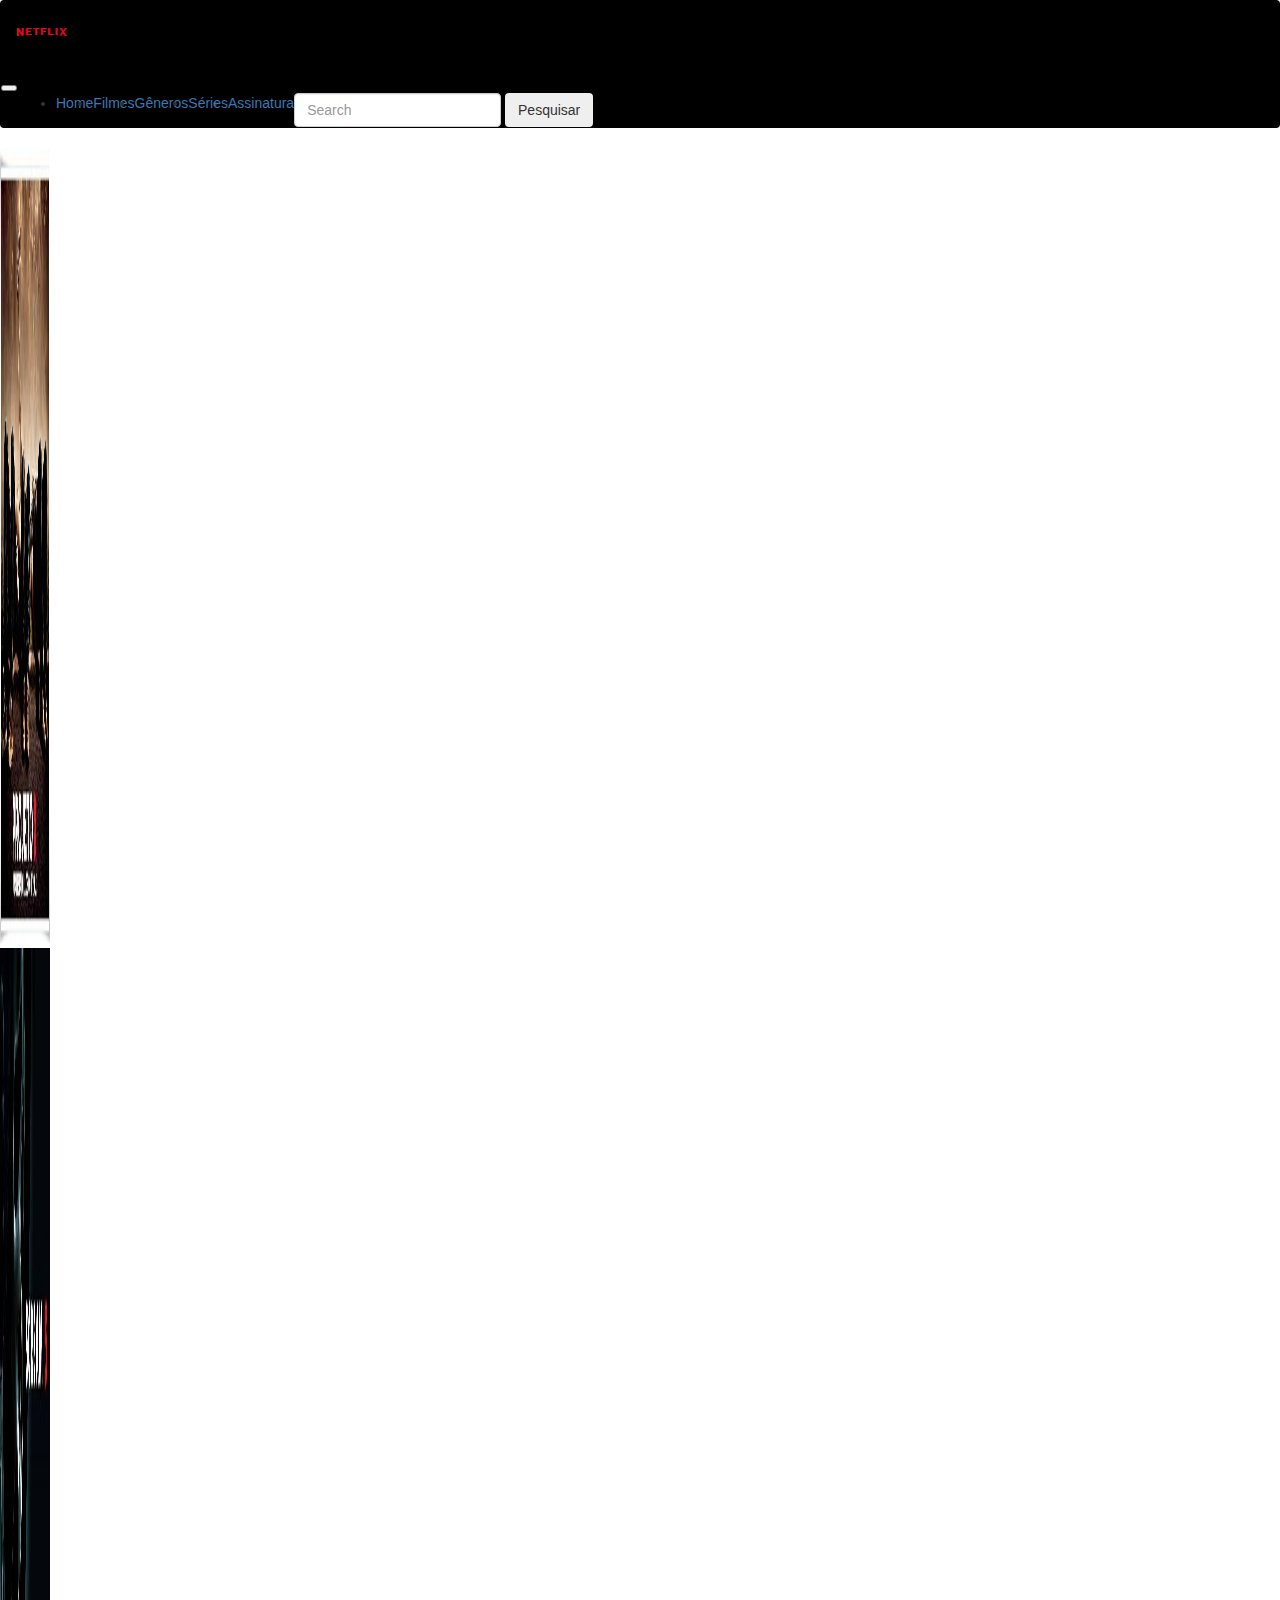
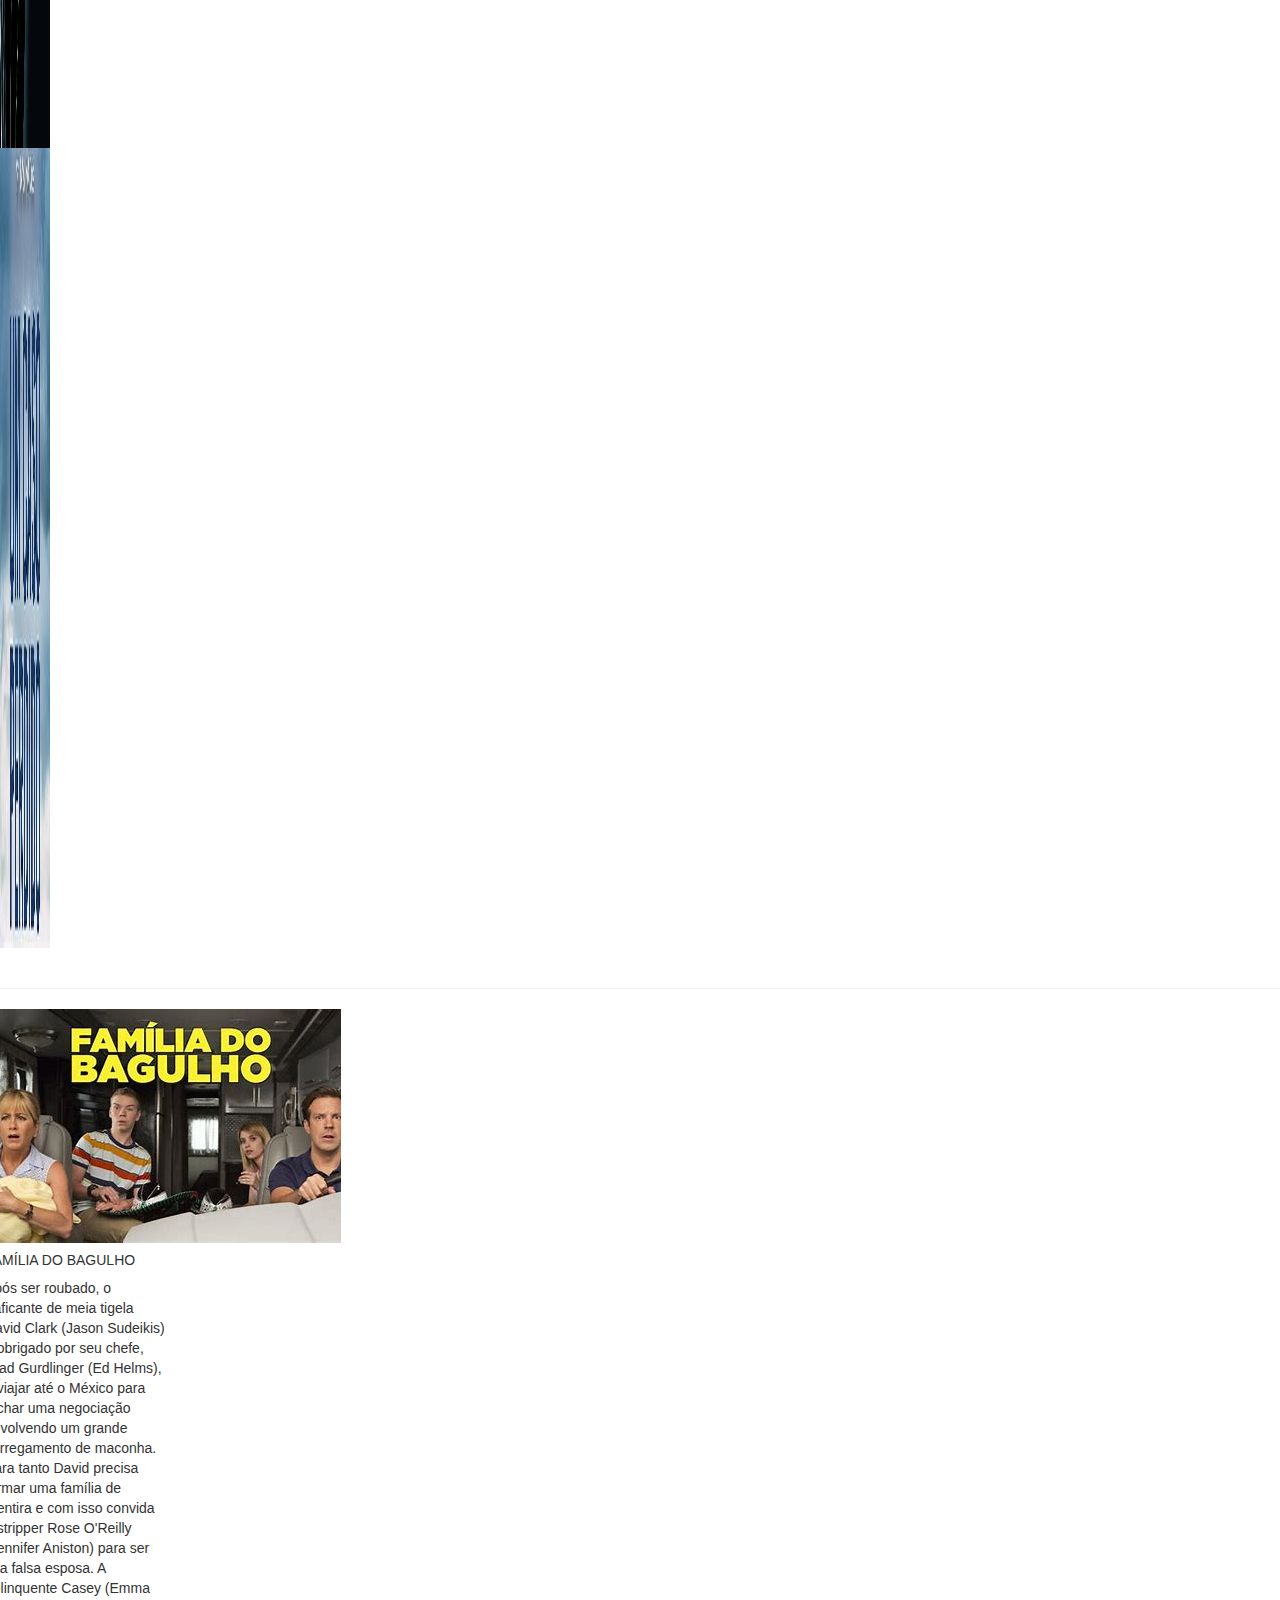
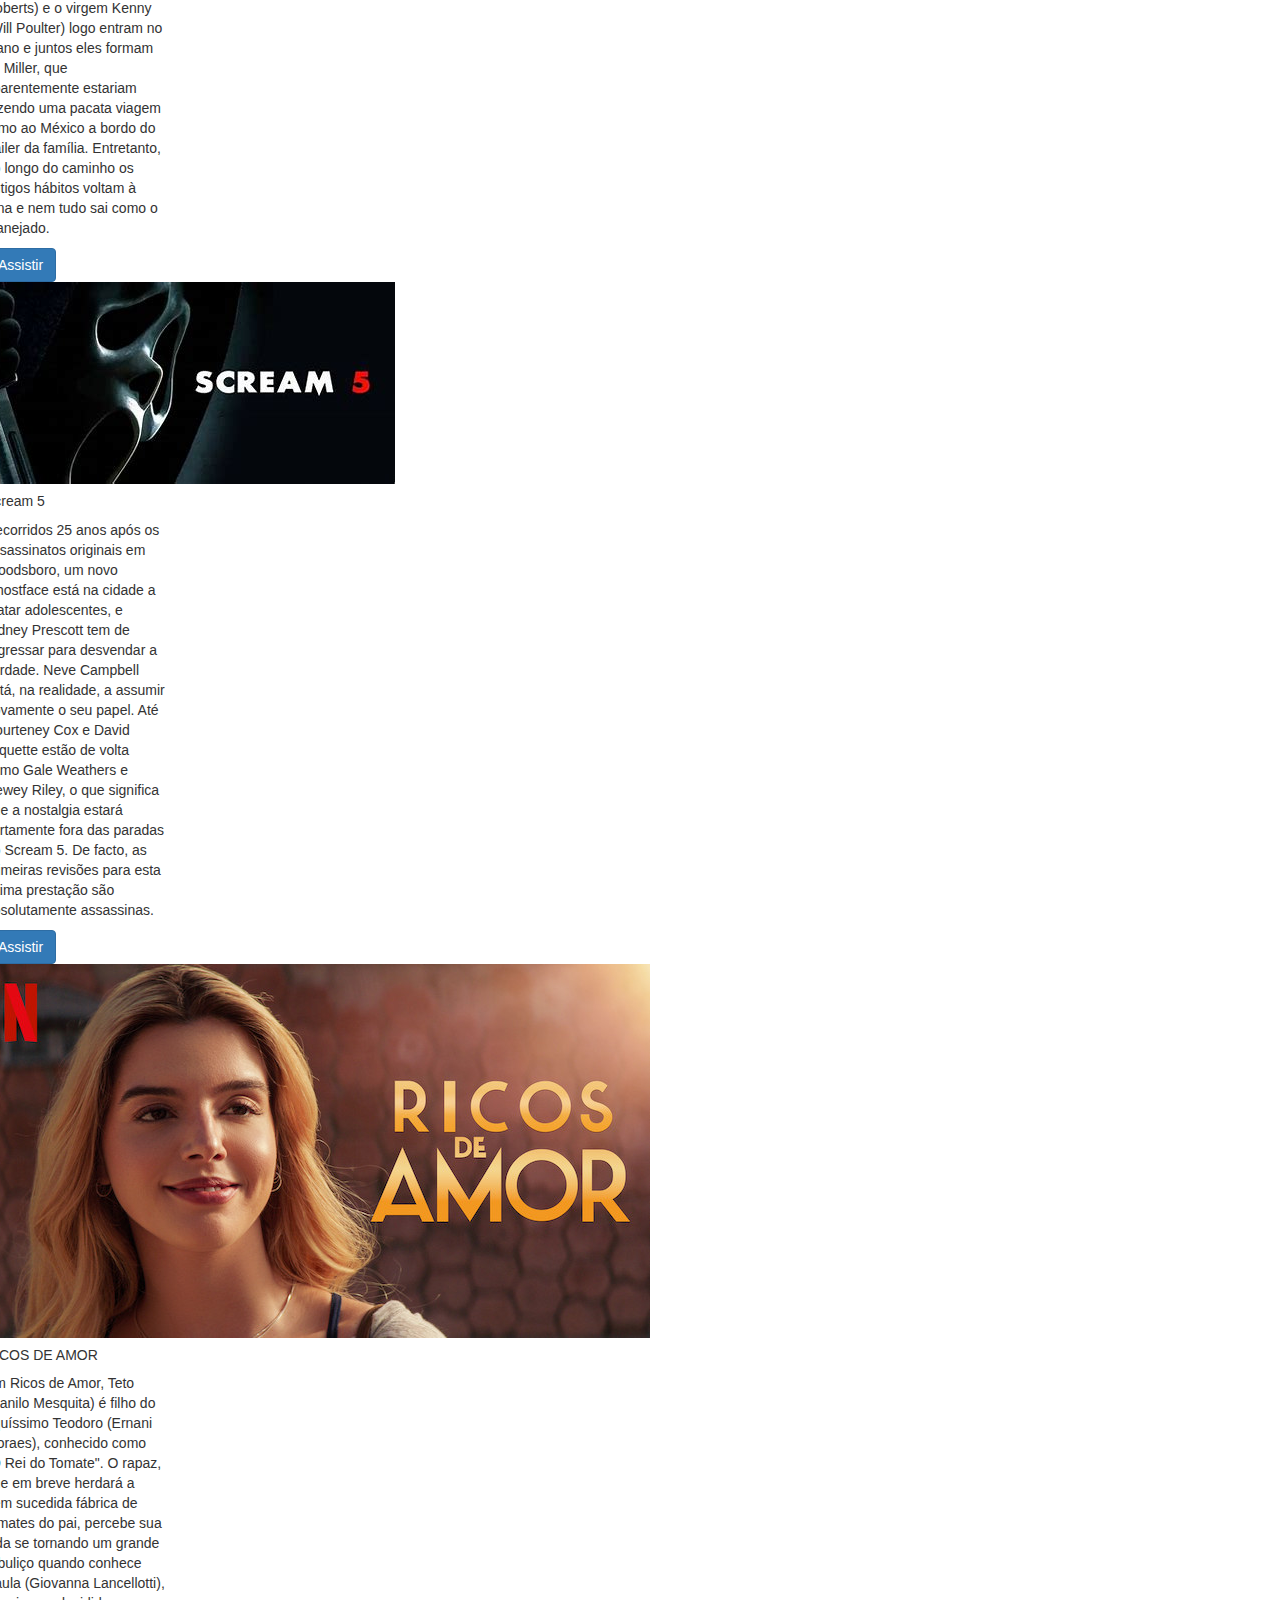
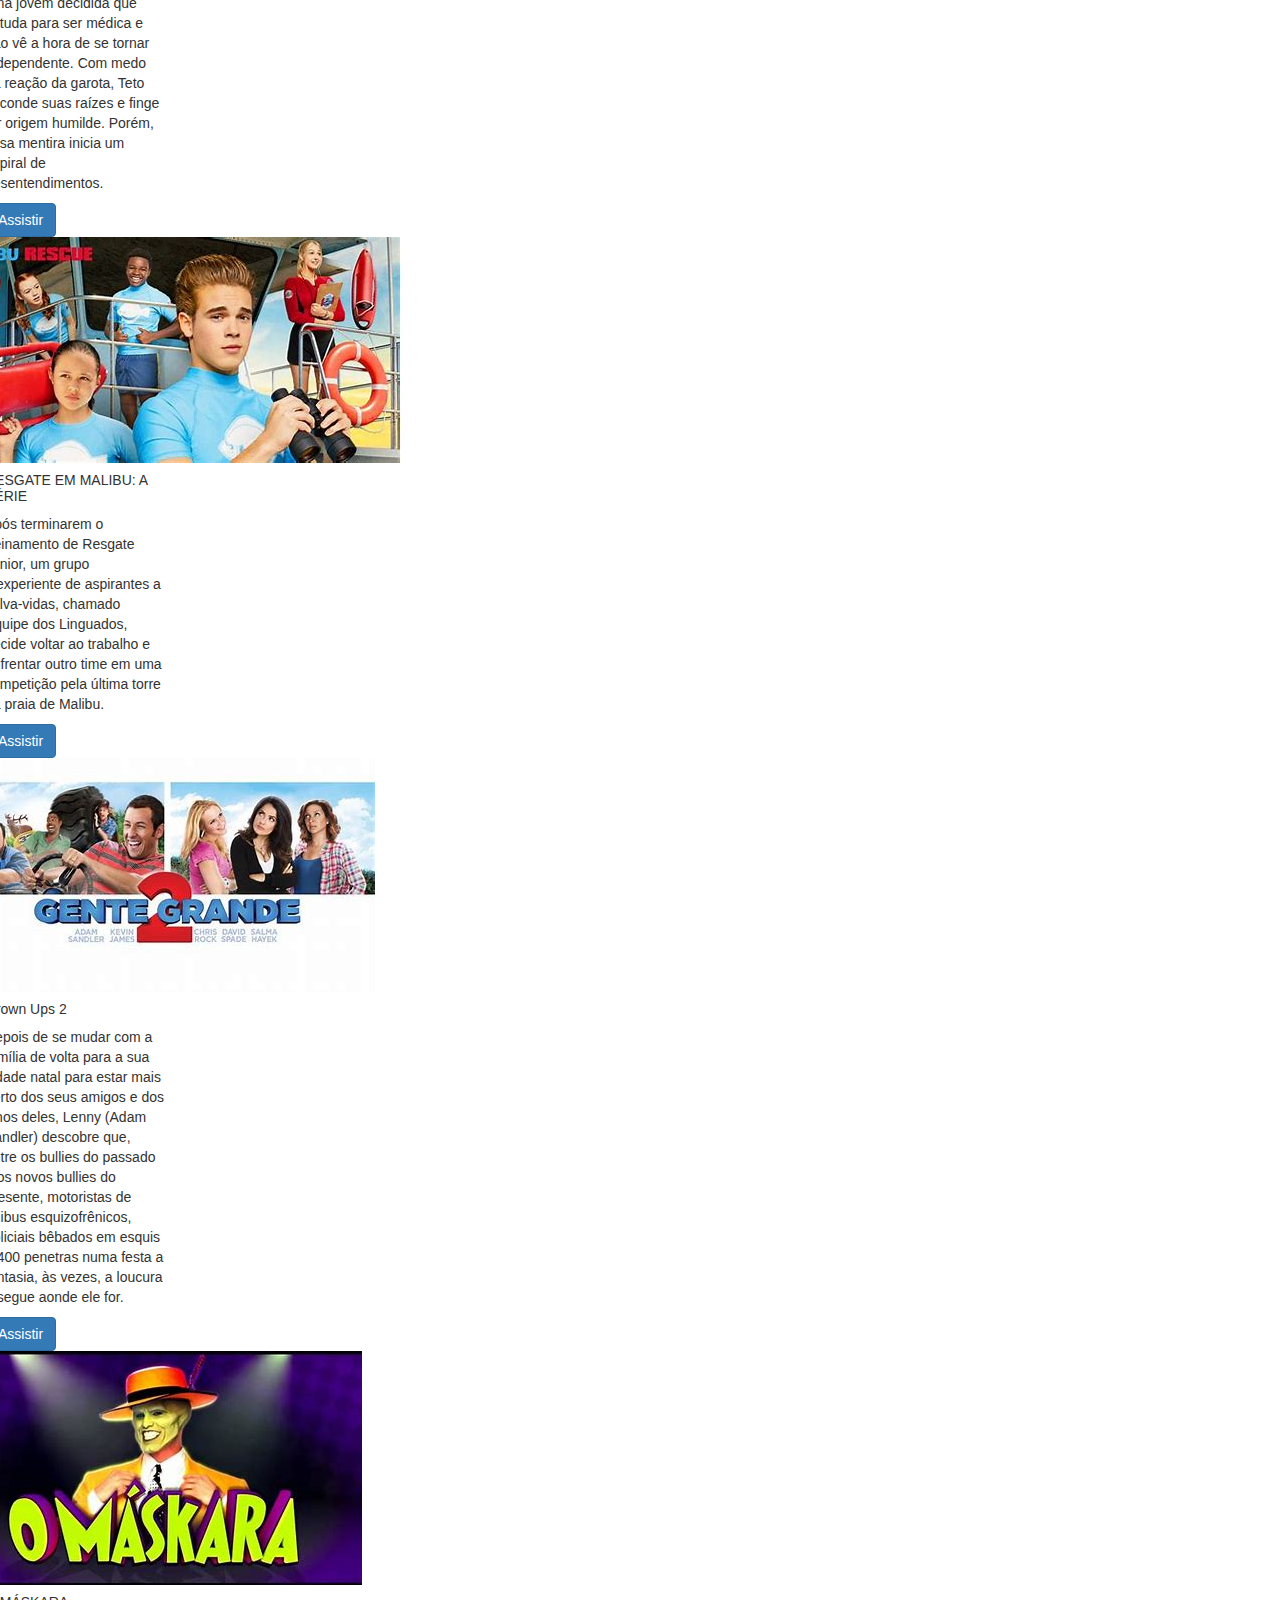
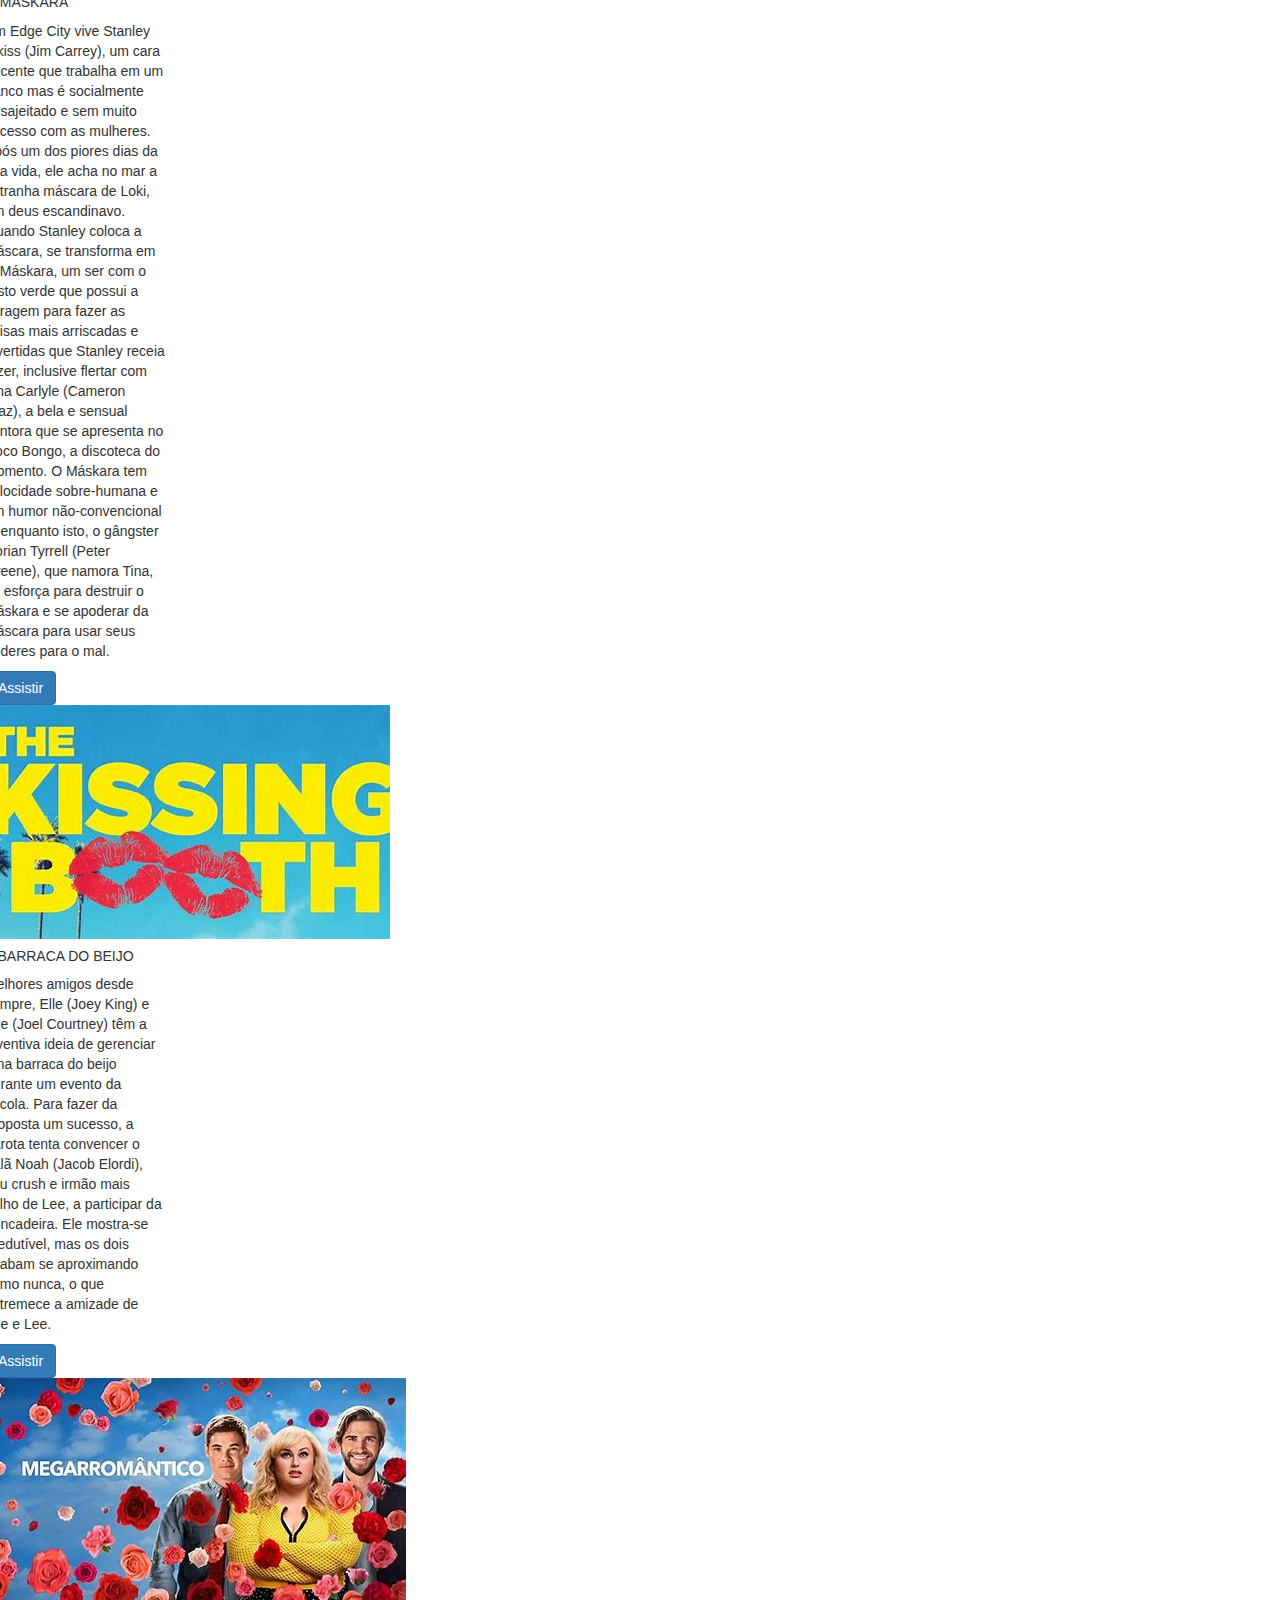
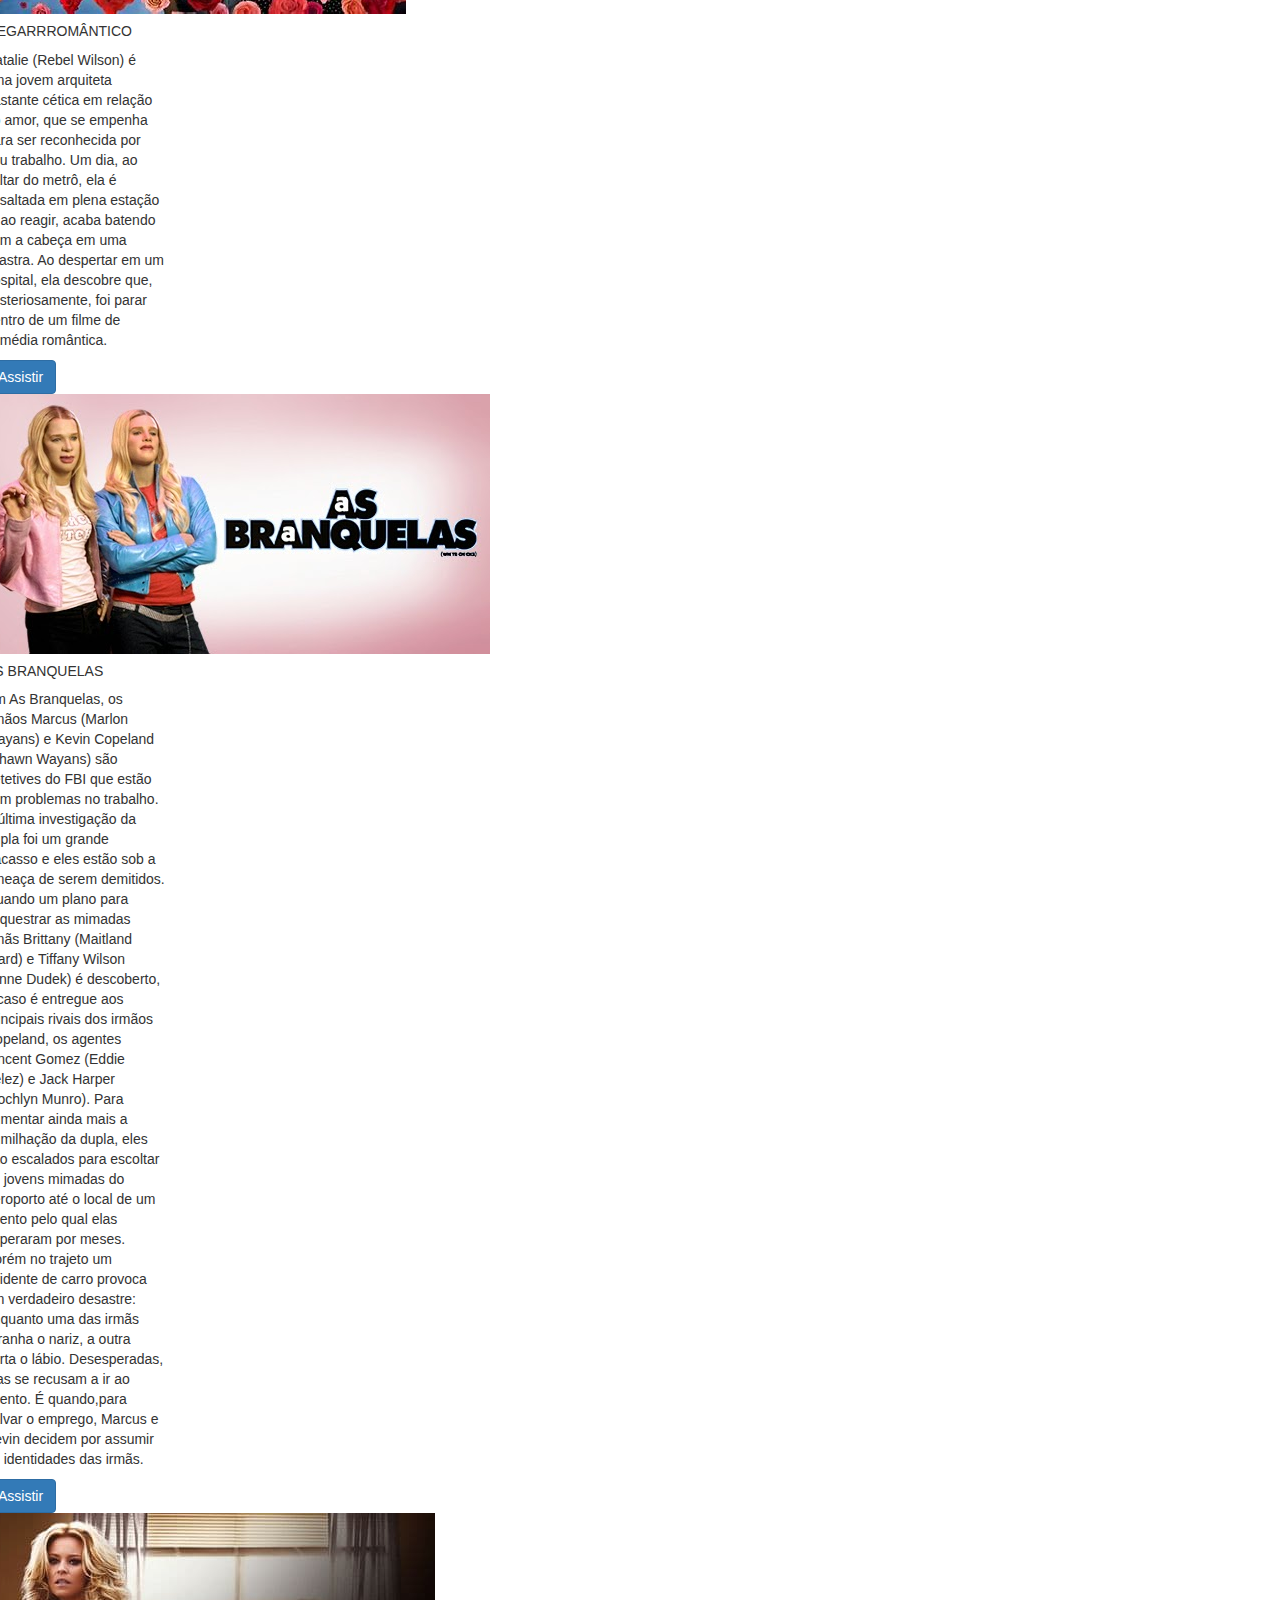
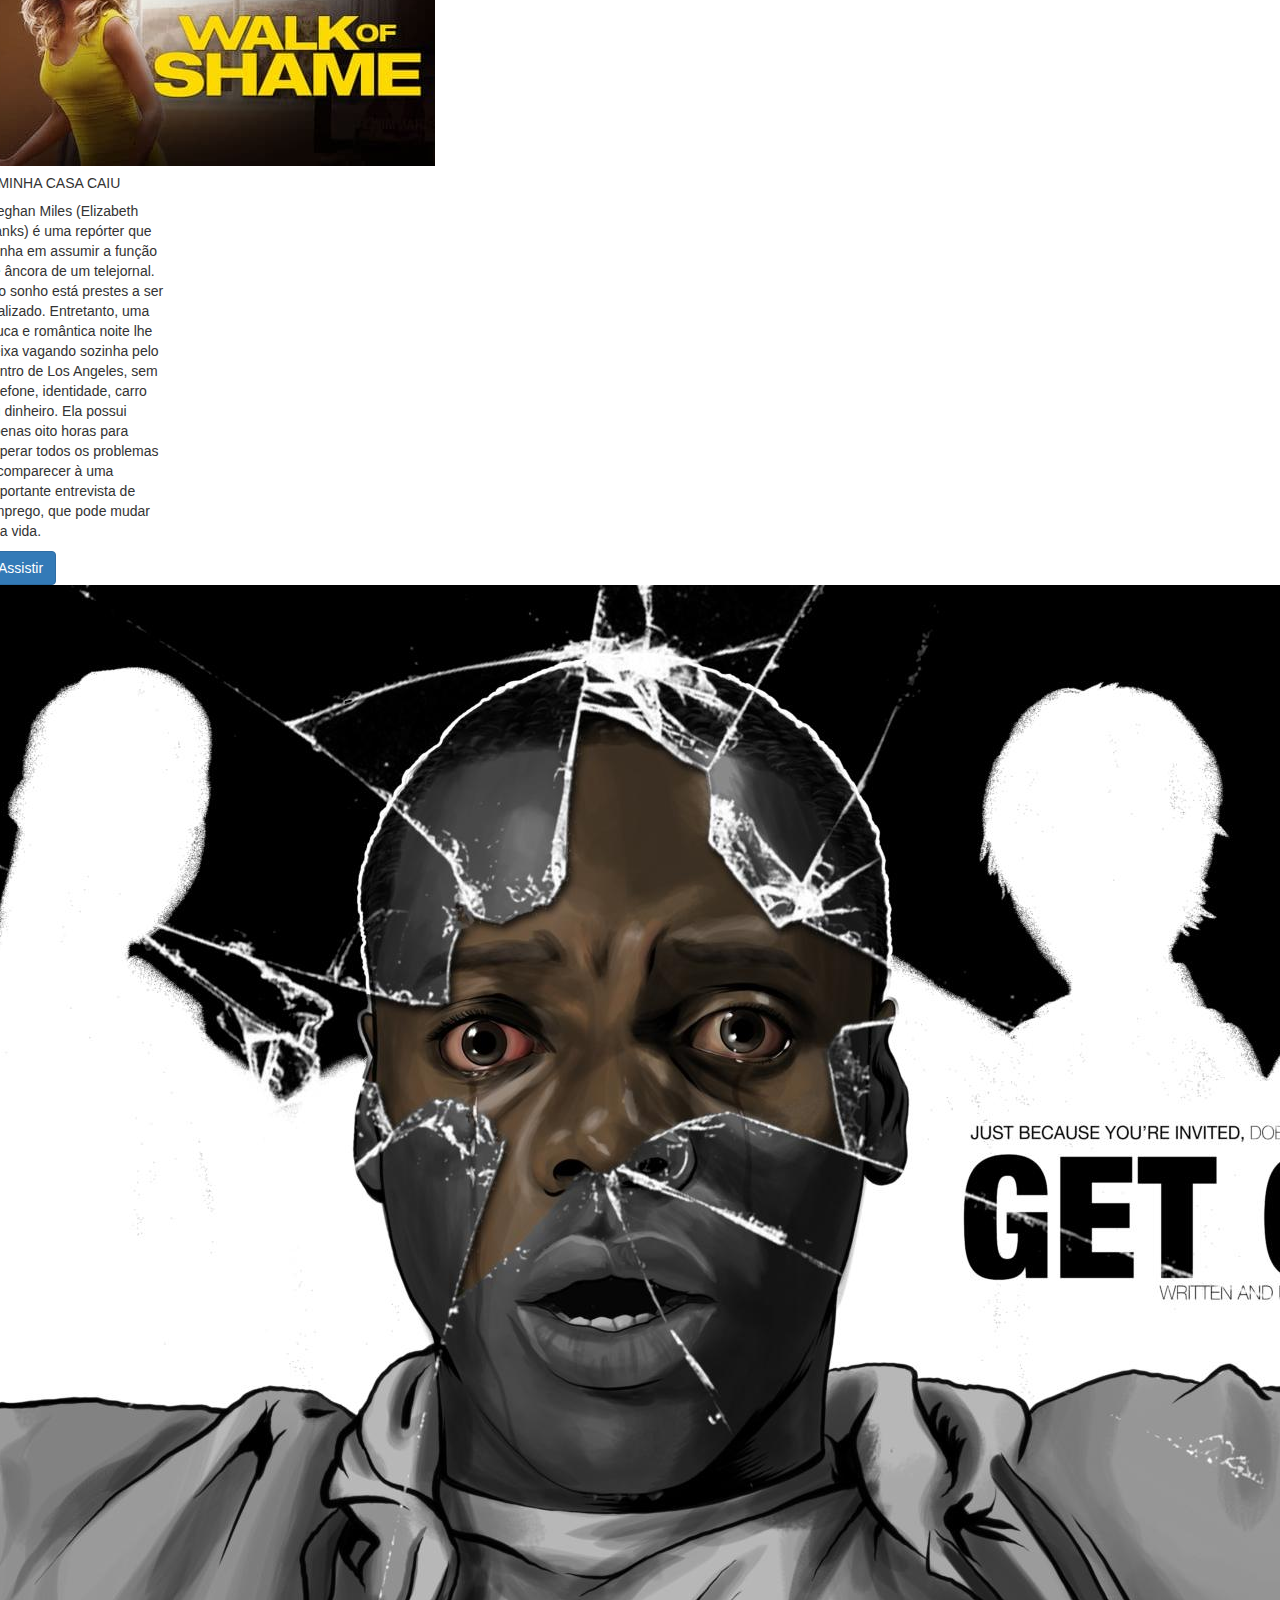
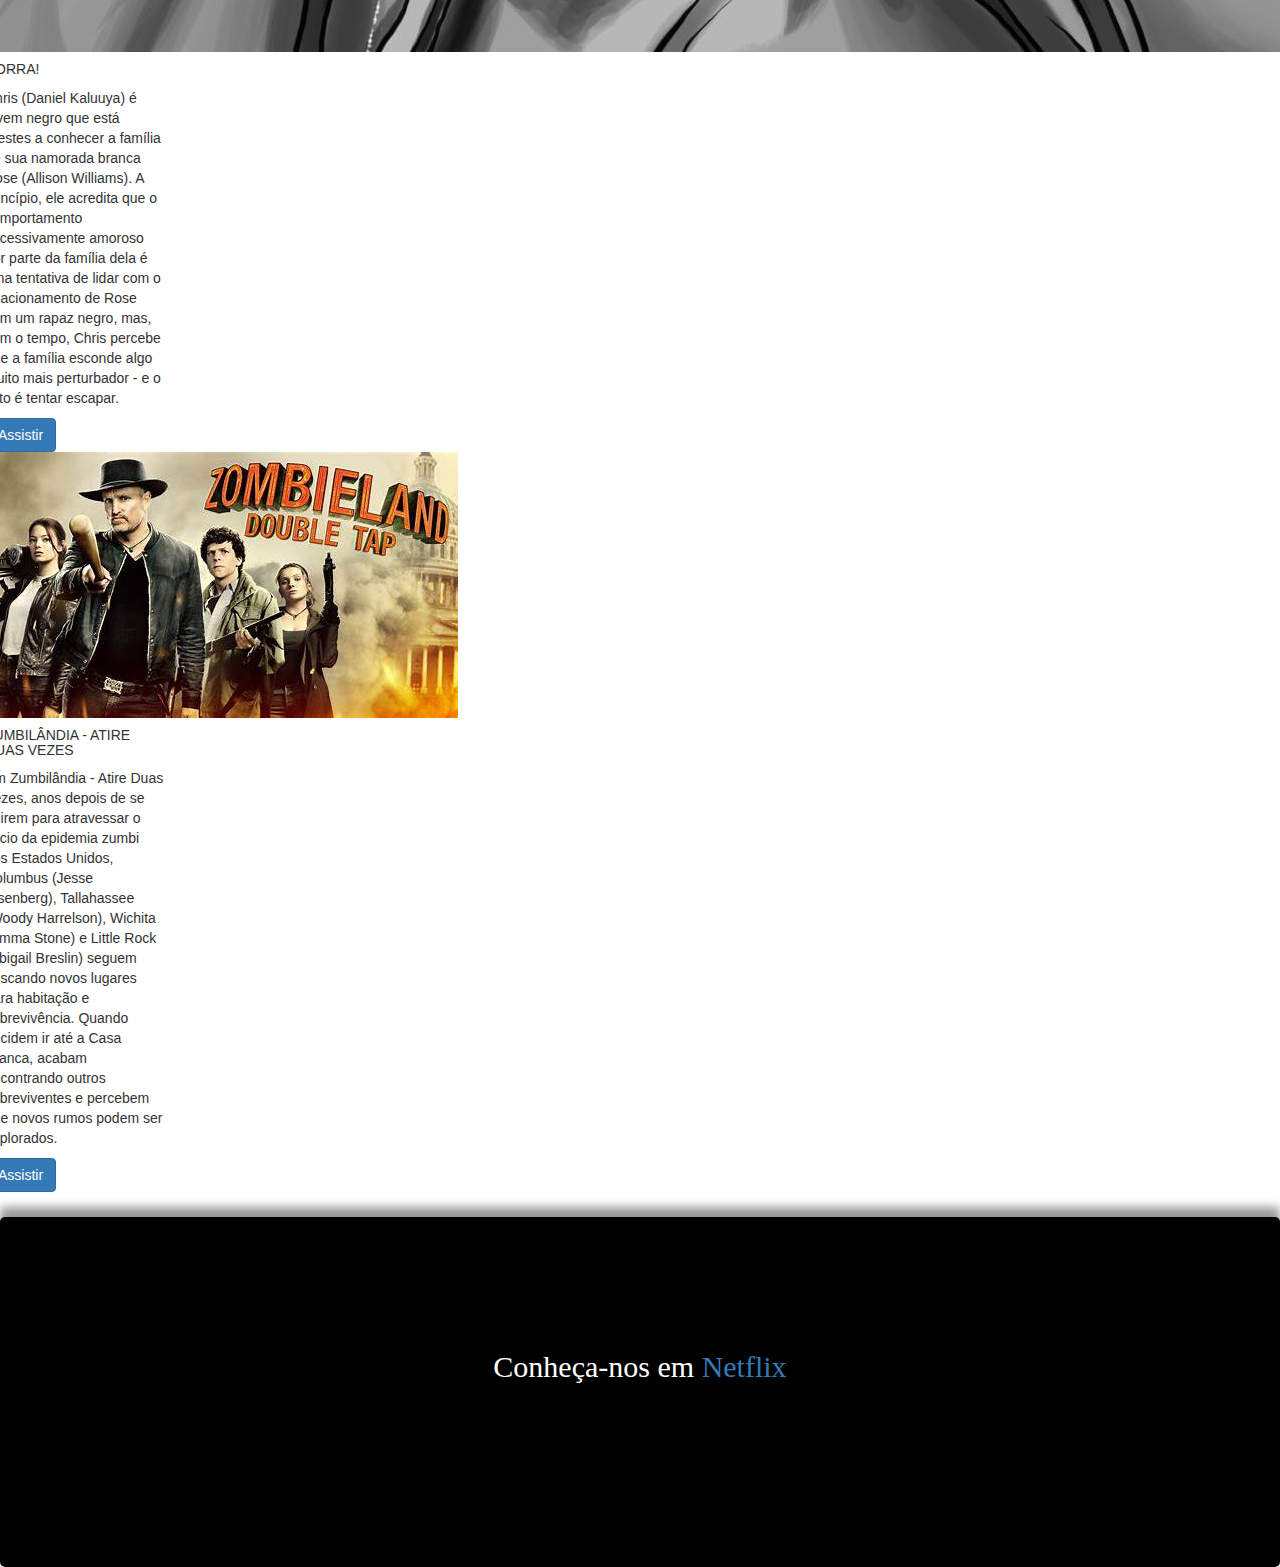
<file: index.html>
<!DOCTYPE html>
<html lang="pt-br">
<head>
    <meta charset="UTF-8">
    <meta name="viewport" content="width=device-width, initial-scale=1.0">
    <title>Exercício Final - JS</title>

    <link rel="stylesheet" href="https://stackpath.bootstrapcdn.com/bootstrap/4.1.3/css/bootstrap.min.css" integrity="sha384-MCw98/SFnGE8fJT3GXwEOngsV7Zt27NXFoaoApmYm81iuXoPkFOJwJ8ERdknLPMO" crossorigin="anonymous">

    <link rel="stylesheet" href="https://maxcdn.bootstrapcdn.com/bootstrap/3.3.7/css/bootstrap.min.css" integrity="sha384-BVYiiSIFeK1dGmJRAkycuHAHRg32OmUcww7on3RYdg4Va+PmSTsz/K68vbdEjh4u" crossorigin="anonymous">

    <style>

       .navbar{
        background-color:black;
       }

       .rodape{
          background-color: rgb(0, 0, 0);
          font-size: 30px;
          font-family: Georgia, 'Times New Roman', Times, serif;
          text-align: center;
          height: 350px;
          box-shadow: 0px -10px 10px rgba(128, 126, 126, 0.8);
          line-height: 300px;
          margin-top: 25px;
          border-radius: 5px;
          color: white;
        }

    </style>

</head>
<body>

    <nav class="navbar navbar-expand-lg navbar-info">
    <!-- Just an image -->
  <nav class="navbar navbar-light bg-light">
  <a class="navbar-brand" href="#">
    <img src="img/nnn.png" width="50" height="30" alt="">
  </a>
</nav>
  <button class="navbar-toggler" type="button" data-toggle="collapse" data-target="#navbarSupportedContent" aria-controls="navbarSupportedContent" aria-expanded="false" aria-label="Toggle navigation">
    <span class="navbar-toggler-icon"></span>
  </button>

  <div class="collapse navbar-collapse" id="navbarSupportedContent">
    <ul class="navbar-nav mr-auto">
      <li class="nav-item active">
        <a class="nav-link" href="index.html">Home <span class="sr-only">(current)</span></a>
      </li>
      <li class="nav-item">
        <a class="nav-link" href="filmes.html">Filmes</a>
      </li>
      <li class="nav-item dropdown">
        <a class="nav-link dropdown-toggle" href="filmes.html" id="navbarDropdown" role="button" data-toggle="dropdown" aria-haspopup="true" aria-expanded="false">
          Gêneros
        </a>
        <div class="dropdown-menu" aria-labelledby="navbarDropdown">
          <a class="dropdown-item" href="comedia.html">Comedia</a>
         <div class="dropdown-divider"></div>
          <a class="dropdown-item" href="#">Terror</a>
          <div class="dropdown-divider"></div>
          <a class="dropdown-item" href="#">Romance</a>
        </div>
      </li>
 <li class="nav-item dropdown">
        <a class="nav-link dropdown-toggle" href="#" id="navbarDropdown" role="button" data-toggle="dropdown" aria-haspopup="true" aria-expanded="false">
          Séries
        </a>
        <div class="dropdown-menu" aria-labelledby="navbarDropdown">
          <a class="dropdown-item" href="comedia_serie.html">Comedia</a>
         <div class="dropdown-divider"></div>
          <a class="dropdown-item" href="#">Terror</a>
          <div class="dropdown-divider"></div>
          <a class="dropdown-item" href="#">Romance</a>
        </div>
      </li>

      <li class="nav-item">
        <a class="nav-link " href="https://www.netflix.com/br/login">Assinatura</a>
      </li>
    </ul>

    <form class="form-inline my-2 my-lg-0">
      <input class="form-control mr-sm-2" type="search" placeholder="Search" aria-label="Search">
      <button class="btn btn-outline-success my-2 my-sm-0" type="submit">Pesquisar</button>
    </form>
  </div>
</nav>

<div id="carouselExampleControls" class="carousel slide" data-ride="carousel">
  <div class="carousel-inner">
    <div class="carousel-item active">
      <img class="d-block w-100" src="img/xxx.jpg" height="800" width="50" alt="First slide">
      
    </div>
    <div class="carousel-item">
      <img class="d-block w-100" src="img/panico5.jpg"  height="800" width="50" alt="Second slide">
    </div>
    <div class="carousel-item">
      <img class="d-block w-100" src="img/ttt.jpg"  height="800" width="50" alt="Third slide">
    </div>
  </div>
  <a class="carousel-control-prev" href="#carouselExampleControls" role="button" data-slide="prev">
    <span class="carousel-control-prev-icon" aria-hidden="true"></span>
    <span class="sr-only">Previous</span>
  </a>
  <a class="carousel-control-next" href="#carouselExampleControls" role="button" data-slide="next">
    <span class="carousel-control-next-icon" aria-hidden="true"></span>
    <span class="sr-only">Next</span>
  </a>
</div>
<br>
<hr>
      
 

<div class="row">


     <div class="card col-4" style="width: 18rem;">
  <img class="card-img-top" src="img/familia_do_bagulho.jpg" alt="Card image cap">
  <div class="card-body">
    <h5 class="card-title">FAMÍLIA DO BAGULHO
</h5>
    <p class="card-text">Após ser roubado, o traficante de meia tigela David Clark (Jason Sudeikis) é obrigado por seu chefe, Brad Gurdlinger (Ed Helms), a viajar até o México para fechar uma negociação envolvendo um grande carregamento de maconha. Para tanto David precisa formar uma família de mentira e com isso convida a stripper Rose O'Reilly (Jennifer Aniston) para ser sua falsa esposa. A delinquente Casey (Emma Roberts) e o virgem Kenny (Will Poulter) logo entram no plano e juntos eles formam os Miller, que aparentemente estariam fazendo uma pacata viagem rumo ao México a bordo do trailer da família. Entretanto, ao longo do caminho os antigos hábitos voltam à tona e nem tudo sai como o planejado.</p>
    <a href="#" class="btn btn-primary">Assistir</a>
  </div>
  </div>

<div class="card col-4" style="width: 18rem;">
  <img class="card-img-top" src="img/panico5.jpg" alt="Card image cap">
  <div class="card-body">
    <h5 class="card-title">Scream 5</h5>
    <p class="card-text">Decorridos 25 anos após os assassinatos originais em Woodsboro, um novo Ghostface está na cidade a matar adolescentes, e Sidney Prescott tem de regressar para desvendar a verdade. Neve Campbell está, na realidade, a assumir novamente o seu papel. Até Courteney Cox e David Arquette estão de volta como Gale Weathers e Dewey Riley, o que significa que a nostalgia estará certamente fora das paradas no Scream 5. De facto, as primeiras revisões para esta última prestação são absolutamente assassinas.</p>
    <a href="#" class="btn btn-primary">Assistir</a>
  </div>
 </div>
    <div class="card col-4" style="width: 18rem;">
  <img class="card-img-top" src="img/Ricos_de_amor.jpg" alt="Card image cap">
  <div class="card-body">
    <h5 class="card-title">RICOS DE AMOR</h5>
    <p class="card-text">Em Ricos de Amor, Teto (Danilo Mesquita) é filho do riquíssimo Teodoro (Ernani Moraes), conhecido como "O Rei do Tomate". O rapaz, que em breve herdará a bem sucedida fábrica de tomates do pai, percebe sua vida se tornando um grande rebuliço quando conhece Paula (Giovanna Lancellotti), uma jovem decidida que estuda para ser médica e não vê a hora de se tornar independente. Com medo da reação da garota, Teto esconde suas raízes e finge ter origem humilde. Porém, essa mentira inicia um espiral de desentendimentos.</p>
    <a href="#" class="btn btn-primary">Assistir</a>
  </div>
  </div>


<div class="card col-4" style="width: 18rem;">
  <img class="card-img-top" src="img/resgate_em_malibu.jpg" alt="Card image cap">
  <div class="card-body">
    <h5 class="card-title">RESGATE EM MALIBU: A SÉRIE</h5>
    <p class="card-text">Após terminarem o treinamento de Resgate Júnior, um grupo inexperiente de aspirantes a salva-vidas, chamado Equipe dos Linguados, decide voltar ao trabalho e enfrentar outro time em uma competição pela última torre na praia de Malibu.</p>
    <a href="#" class="btn btn-primary">Assistir</a>
  </div>
 </div>


<div class="card col-4" style="width: 18rem;">
  <img class="card-img-top" src="img/gente_grande2.jpg" alt="Card image cap">
  <div class="card-body">
    <h5 class="card-title">Grown Ups 2</h5>
    <p class="card-text">Depois de se mudar com a família de volta para a sua cidade natal para estar mais perto dos seus amigos e dos filhos deles, Lenny (Adam Sandler) descobre que, entre os bullies do passado e os novos bullies do presente, motoristas de ônibus esquizofrênicos, policiais bêbados em esquis e 400 penetras numa festa a fantasia, às vezes, a loucura o segue aonde ele for.</p>
    <a href="#" class="btn btn-primary">Assistir</a>
  </div>
</div>

<div class="card col-4" style="width: 18rem;">
  <img class="card-img-top" src="img/o_maskara.jpg" alt="Card image cap">
  <div class="card-body">
    <h5 class="card-title">O MÁSKARA</h5>
    <p class="card-text">Em Edge City vive Stanley Ipkiss (Jim Carrey), um cara decente que trabalha em um banco mas é socialmente desajeitado e sem muito sucesso com as mulheres. Após um dos piores dias da sua vida, ele acha no mar a estranha máscara de Loki, um deus escandinavo. Quando Stanley coloca a máscara, se transforma em O Máskara, um ser com o rosto verde que possui a coragem para fazer as coisas mais arriscadas e divertidas que Stanley receia fazer, inclusive flertar com Tina Carlyle (Cameron Diaz), a bela e sensual cantora que se apresenta no Coco Bongo, a discoteca do momento. O Máskara tem velocidade sobre-humana e um humor não-convencional e, enquanto isto, o gângster Dorian Tyrrell (Peter Greene), que namora Tina, se esforça para destruir o Máskara e se apoderar da máscara para usar seus poderes para o mal.</p>
    <a href="#" class="btn btn-primary">Assistir</a>
  </div>
</div>






     <div class="card col-4" style="width: 18rem;">
  <img class="card-img-top" src="img/kiss.jpg" alt="Card image cap">
  <div class="card-body">
    <h5 class="card-title">A BARRACA DO BEIJO</h5>
    <p class="card-text">Melhores amigos desde sempre, Elle (Joey King) e Lee (Joel Courtney) têm a inventiva ideia de gerenciar uma barraca do beijo durante um evento da escola. Para fazer da proposta um sucesso, a garota tenta convencer o galã Noah (Jacob Elordi), seu crush e irmão mais velho de Lee, a participar da brincadeira. Ele mostra-se irredutível, mas os dois acabam se aproximando como nunca, o que estremece a amizade de Elle e Lee.</p>
    <a href="#" class="btn btn-primary">Assistir</a>
  </div>
  </div>

<div class="card col-4" style="width: 18rem;">
  <img class="card-img-top" src="img/mega.jpg" alt="Card image cap">
  <div class="card-body">
    <h5 class="card-title">MEGARRROMÂNTICO</h5>
    <p class="card-text">Natalie (Rebel Wilson) é uma jovem arquiteta bastante cética em relação ao amor, que se empenha para ser reconhecida por seu trabalho. Um dia, ao saltar do metrô, ela é assaltada em plena estação e, ao reagir, acaba batendo com a cabeça em uma pilastra. Ao despertar em um hospital, ela descobre que, misteriosamente, foi parar dentro de um filme de comédia romântica.</p>
    <a href="#" class="btn btn-primary">Assistir</a>
  </div>
 </div>
    <div class="card col-4" style="width: 18rem;">
  <img class="card-img-top" src="img/bbb.jpg" alt="Card image cap">
  <div class="card-body">
    <h5 class="card-title">AS BRANQUELAS</h5>
    <p class="card-text">Em As Branquelas, os irmãos Marcus (Marlon Wayans) e Kevin Copeland (Shawn Wayans) são detetives do FBI que estão com problemas no trabalho. A última investigação da dupla foi um grande fracasso e eles estão sob a ameaça de serem demitidos. Quando um plano para sequestrar as mimadas irmãs Brittany (Maitland Ward) e Tiffany Wilson (Anne Dudek) é descoberto, o caso é entregue aos principais rivais dos irmãos Copeland, os agentes Vincent Gomez (Eddie Velez) e Jack Harper (Lochlyn Munro). Para aumentar ainda mais a humilhação da dupla, eles são escalados para escoltar as jovens mimadas do aeroporto até o local de um evento pelo qual elas esperaram por meses. Porém no trajeto um acidente de carro provoca um verdadeiro desastre: enquanto uma das irmãs arranha o nariz, a outra corta o lábio. Desesperadas, elas se recusam a ir ao evento. É quando,para salvar o emprego, Marcus e Kevin decidem por assumir as identidades das irmãs.</p>
    <a href="#" class="btn btn-primary">Assistir</a>
  </div>
  </div>


<div class="card col-4" style="width: 18rem;">
  <img class="card-img-top" src="img/rrrrr.jpg" alt="Card image cap">
  <div class="card-body">
    <h5 class="card-title">A MINHA CASA CAIU</h5>
    <p class="card-text">Meghan Miles (Elizabeth Banks) é uma repórter que sonha em assumir a função de âncora de um telejornal. E o sonho está prestes a ser realizado. Entretanto, uma louca e romântica noite lhe deixa vagando sozinha pelo centro de Los Angeles, sem telefone, identidade, carro ou dinheiro. Ela possui apenas oito horas para superar todos os problemas e comparecer à uma importante entrevista de emprego, que pode mudar sua vida.</p>
    <a href="#" class="btn btn-primary">Assistir</a>
  </div>
 </div>


<div class="card col-4" style="width: 18rem;">
  <img class="card-img-top" src="img/gggg.jpg" alt="Card image cap">
  <div class="card-body">
    <h5 class="card-title">CORRA!</h5>
    <p class="card-text">Chris (Daniel Kaluuya) é jovem negro que está prestes a conhecer a família de sua namorada branca Rose (Allison Williams). A princípio, ele acredita que o comportamento excessivamente amoroso por parte da família dela é uma tentativa de lidar com o relacionamento de Rose com um rapaz negro, mas, com o tempo, Chris percebe que a família esconde algo muito mais perturbador - e o jeito é tentar escapar.</p>
    <a href="#" class="btn btn-primary">Assistir</a>
  </div>
</div>

<div class="card col-4" style="width: 18rem;">
  <img class="card-img-top" src="img/zzzz.jpg" alt="Card image cap">
  <div class="card-body">
    <h5 class="card-title">ZUMBILÂNDIA - ATIRE DUAS VEZES</h5>
    <p class="card-text">Em Zumbilândia - Atire Duas Vezes, anos depois de se unirem para atravessar o início da epidemia zumbi nos Estados Unidos, Columbus (Jesse Eisenberg), Tallahassee (Woody Harrelson), Wichita (Emma Stone) e Little Rock (Abigail Breslin) seguem buscando novos lugares para habitação e sobrevivência. Quando decidem ir até a Casa Branca, acabam encontrando outros sobreviventes e percebem que novos rumos podem ser explorados.</p>
    <a href="#" class="btn btn-primary" data-toggle="modal" data-target="#id_modal">Assistir</a>
  </div>
</div>
</div>

<div class="modal" id="id_modal" tabindex="-1" role="dialog">
  <div class="modal-dialog" role="document">
    <div class="modal-content">
      <div class="modal-header">
        <h5 class="modal-title">Modal title</h5>
        <button type="button" class="close" data-dismiss="modal" aria-label="Close">
          <span aria-hidden="true">&times;</span>
        </button>
      </div>
      <div class="modal-body">
        <p>Modal body text goes here.</p>
      </div>
      <div class="modal-footer">
        <button type="button" class="btn btn-primary">Save changes</button>
       
      </div>
    </div>
  </div>
</div>

<div class="rodape">

  
  <p>Conheça-nos em <a href="https://www.netflix.com/br/login">Netflix</a></p>
  
</div>




</body>

<!-- Importando o jQuery -->
<script src="https://ajax.googleapis.com/ajax/libs/jquery/2.1.1/jquery.min.js"></script>
  
<!-- Importando o js do bootstrap -->
<script src="https://maxcdn.bootstrapcdn.com/bootstrap/3.3.7/js/bootstrap.min.js" integrity="sha384-Tc5IQib027qvyjSMfHjOMaLkfuWVxZxUPnCJA7l2mCWNIpG9mGCD8wGNIcPD7Txa" crossorigin="anonymous"></script>

 <!-- JavaScript (Opcional) -->
    <!-- jQuery primeiro, depois Popper.js, depois Bootstrap JS -->
    <script src="https://code.jquery.com/jquery-3.3.1.slim.min.js" integrity="sha384-q8i/X+965DzO0rT7abK41JStQIAqVgRVzpbzo5smXKp4YfRvH+8abtTE1Pi6jizo" crossorigin="anonymous"></script>
    <script src="https://cdnjs.cloudflare.com/ajax/libs/popper.js/1.14.3/umd/popper.min.js" integrity="sha384-ZMP7rVo3mIykV+2+9J3UJ46jBk0WLaUAdn689aCwoqbBJiSnjAK/l8WvCWPIPm49" crossorigin="anonymous"></script>
    <script src="https://stackpath.bootstrapcdn.com/bootstrap/4.1.3/js/bootstrap.min.js" integrity="sha384-ChfqqxuZUCnJSK3+MXmPNIyE6ZbWh2IMqE241rYiqJxyMiZ6OW/JmZQ5stwEULTy" crossorigin="anonymous"></script>

</html>
</file>
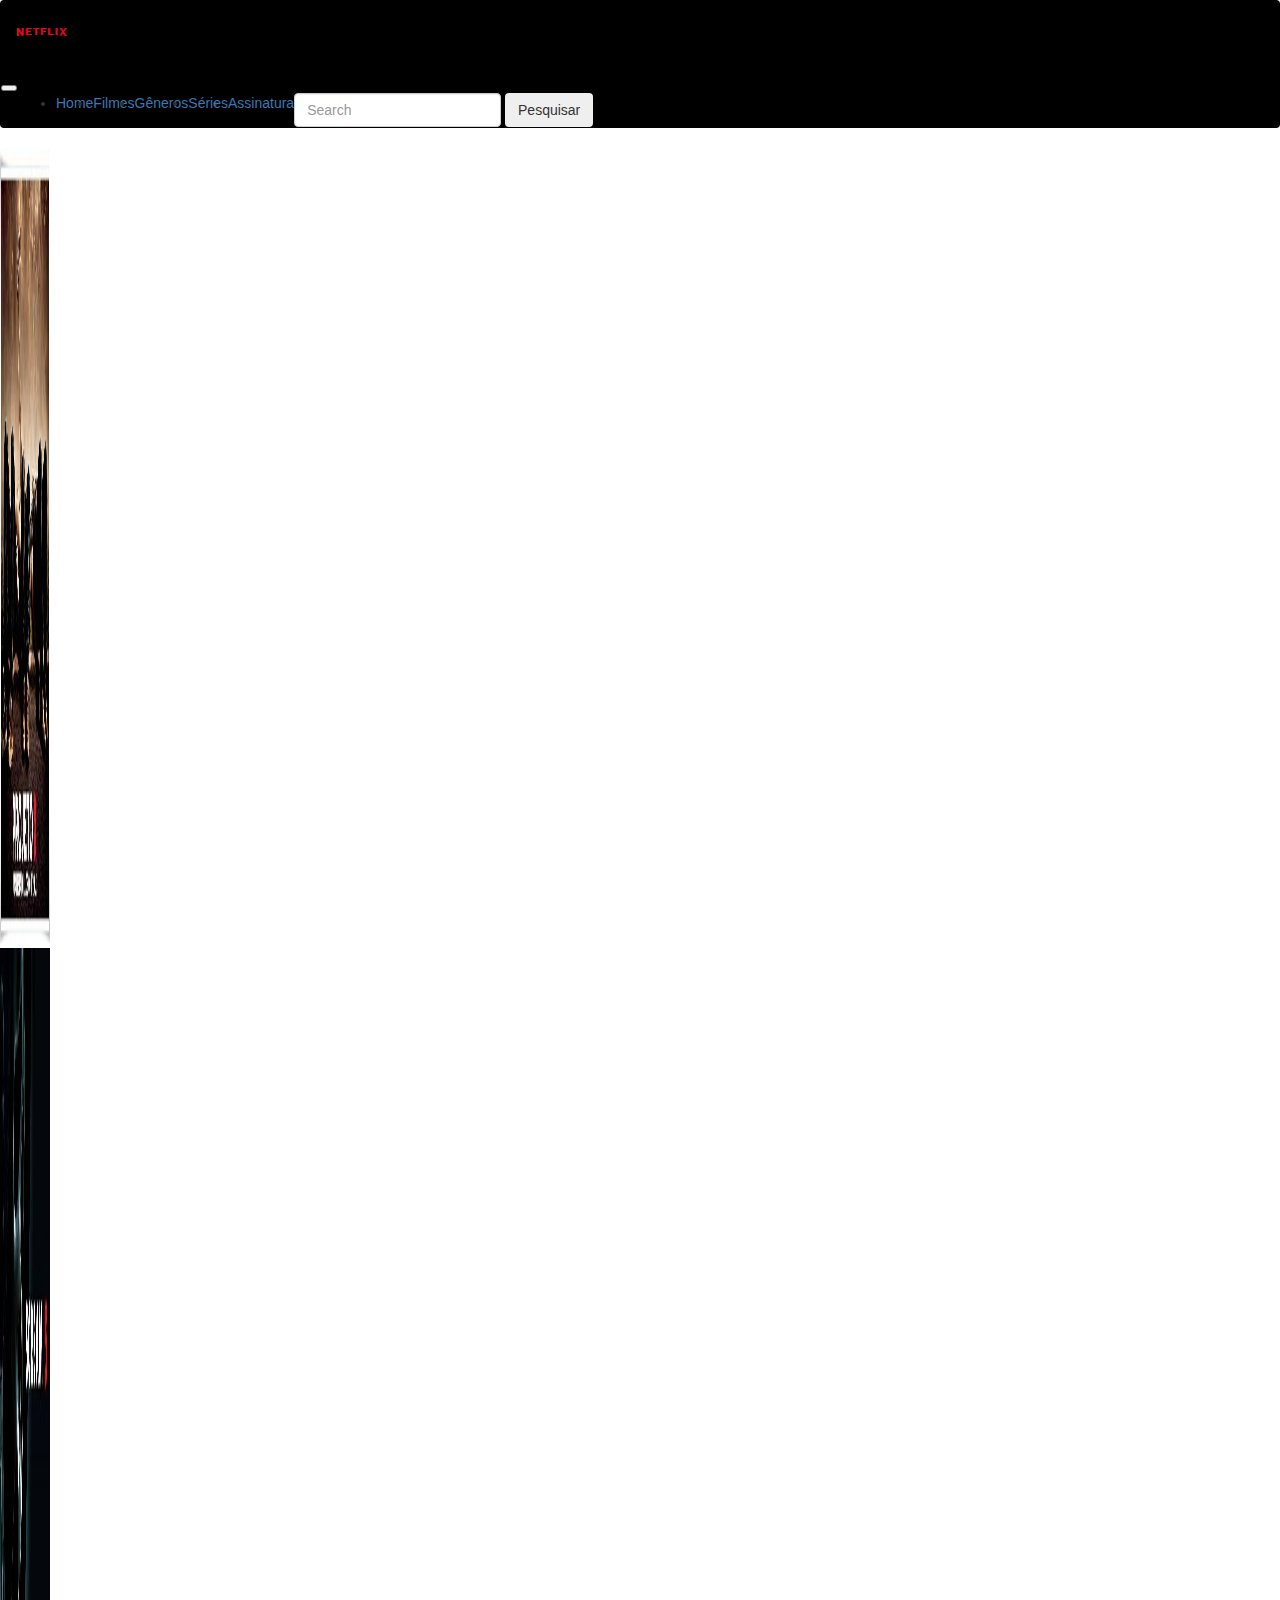
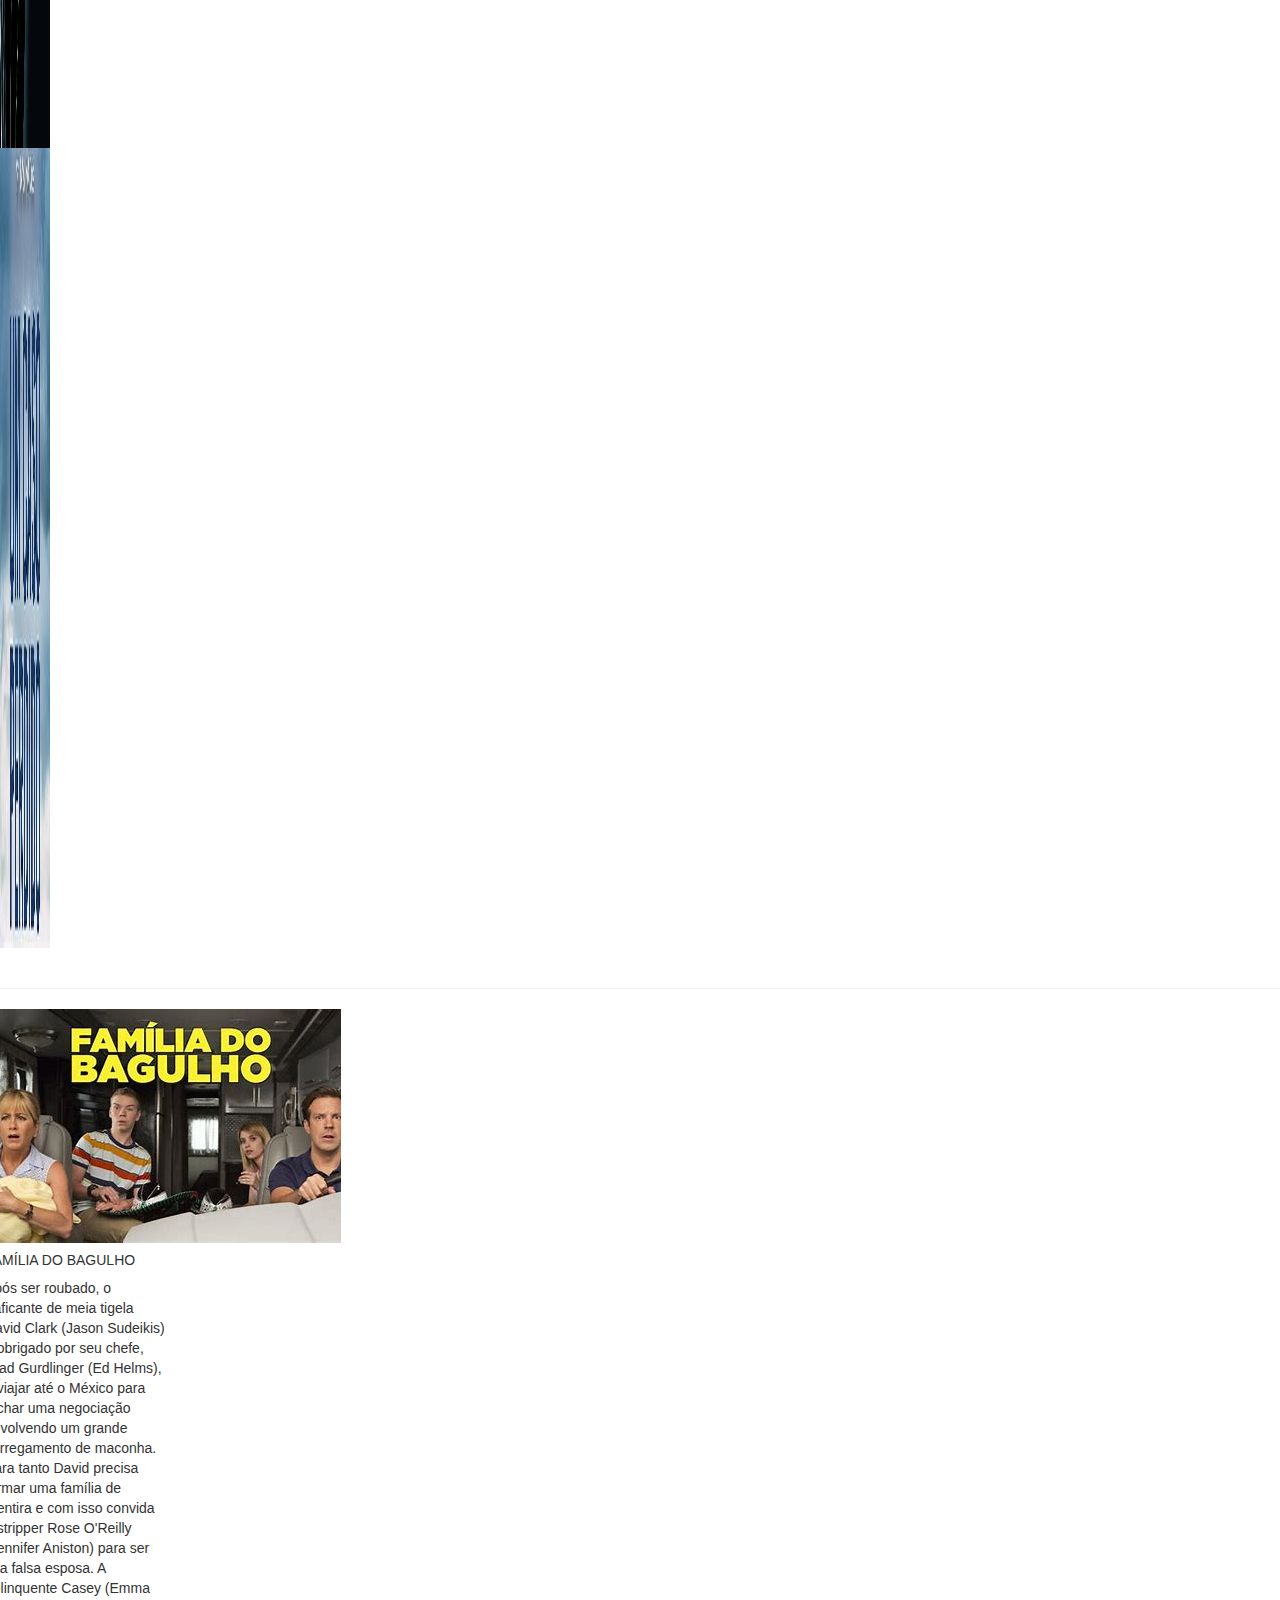
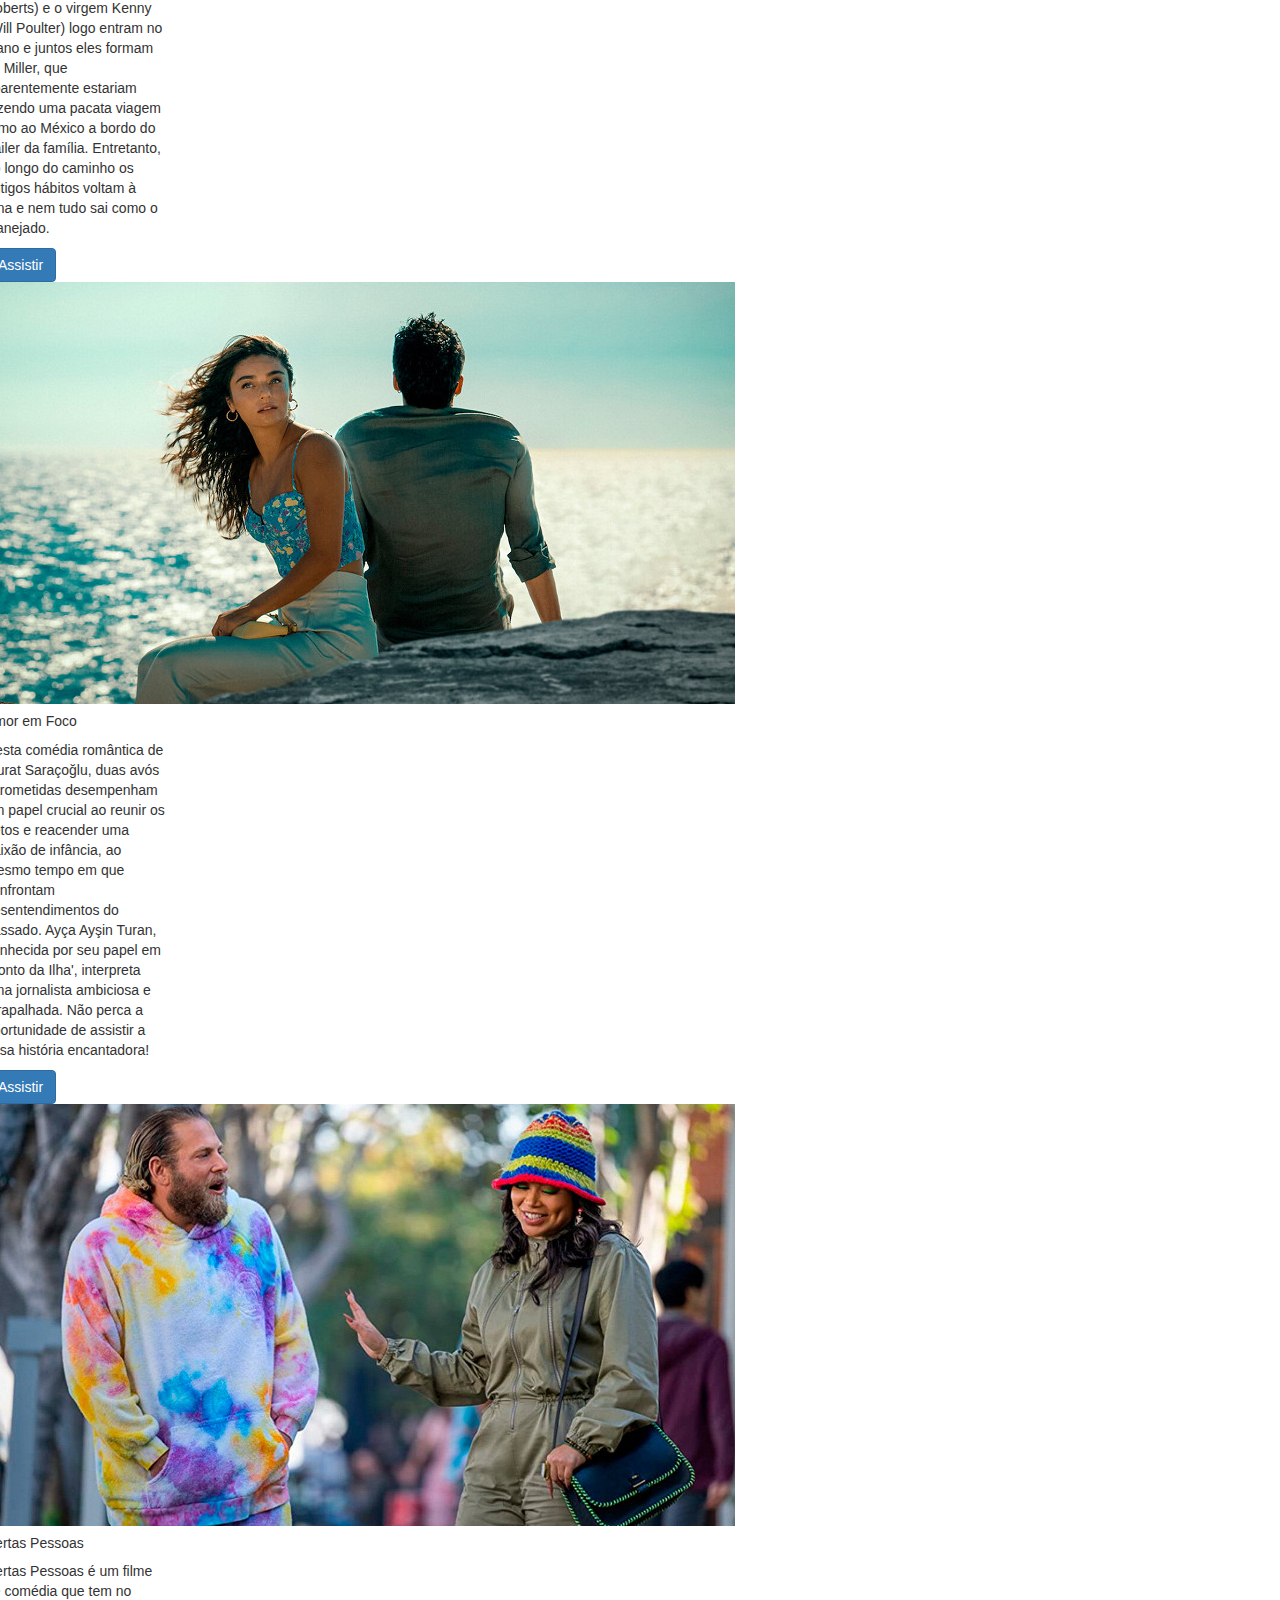
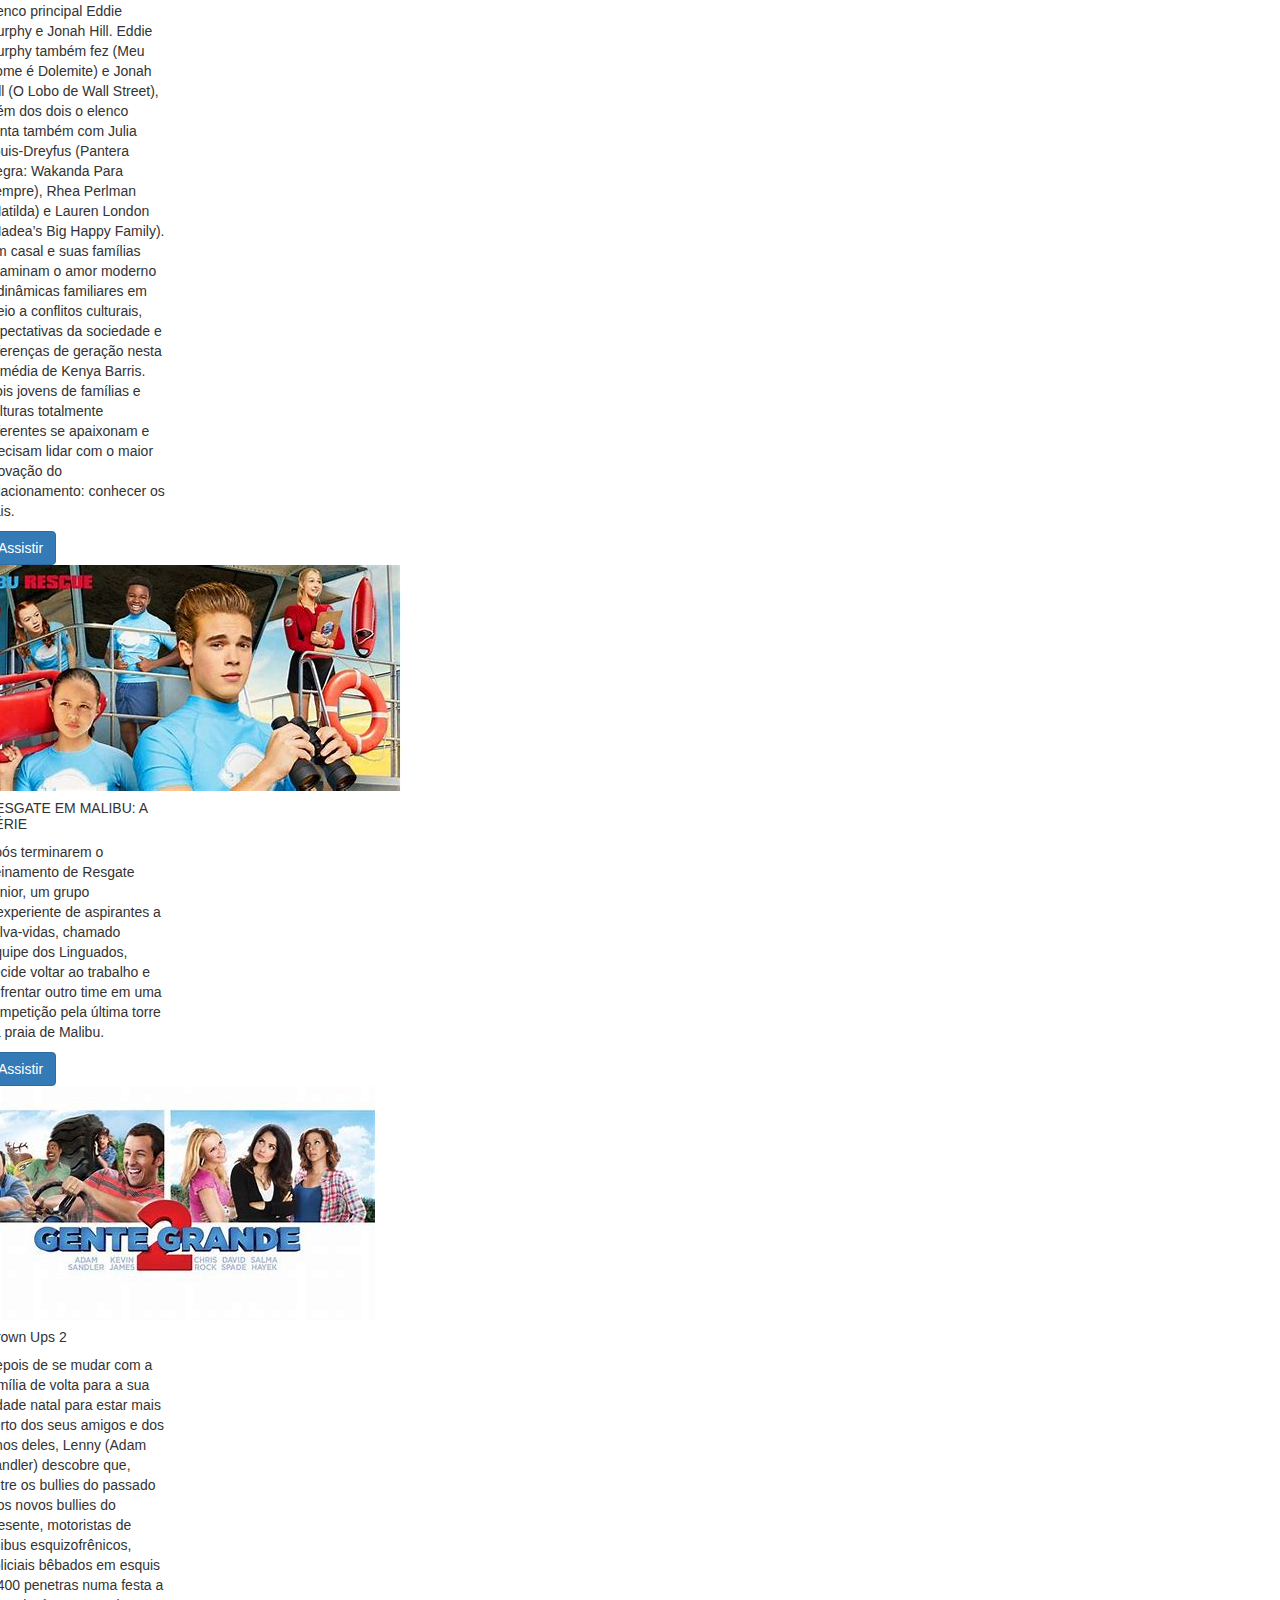
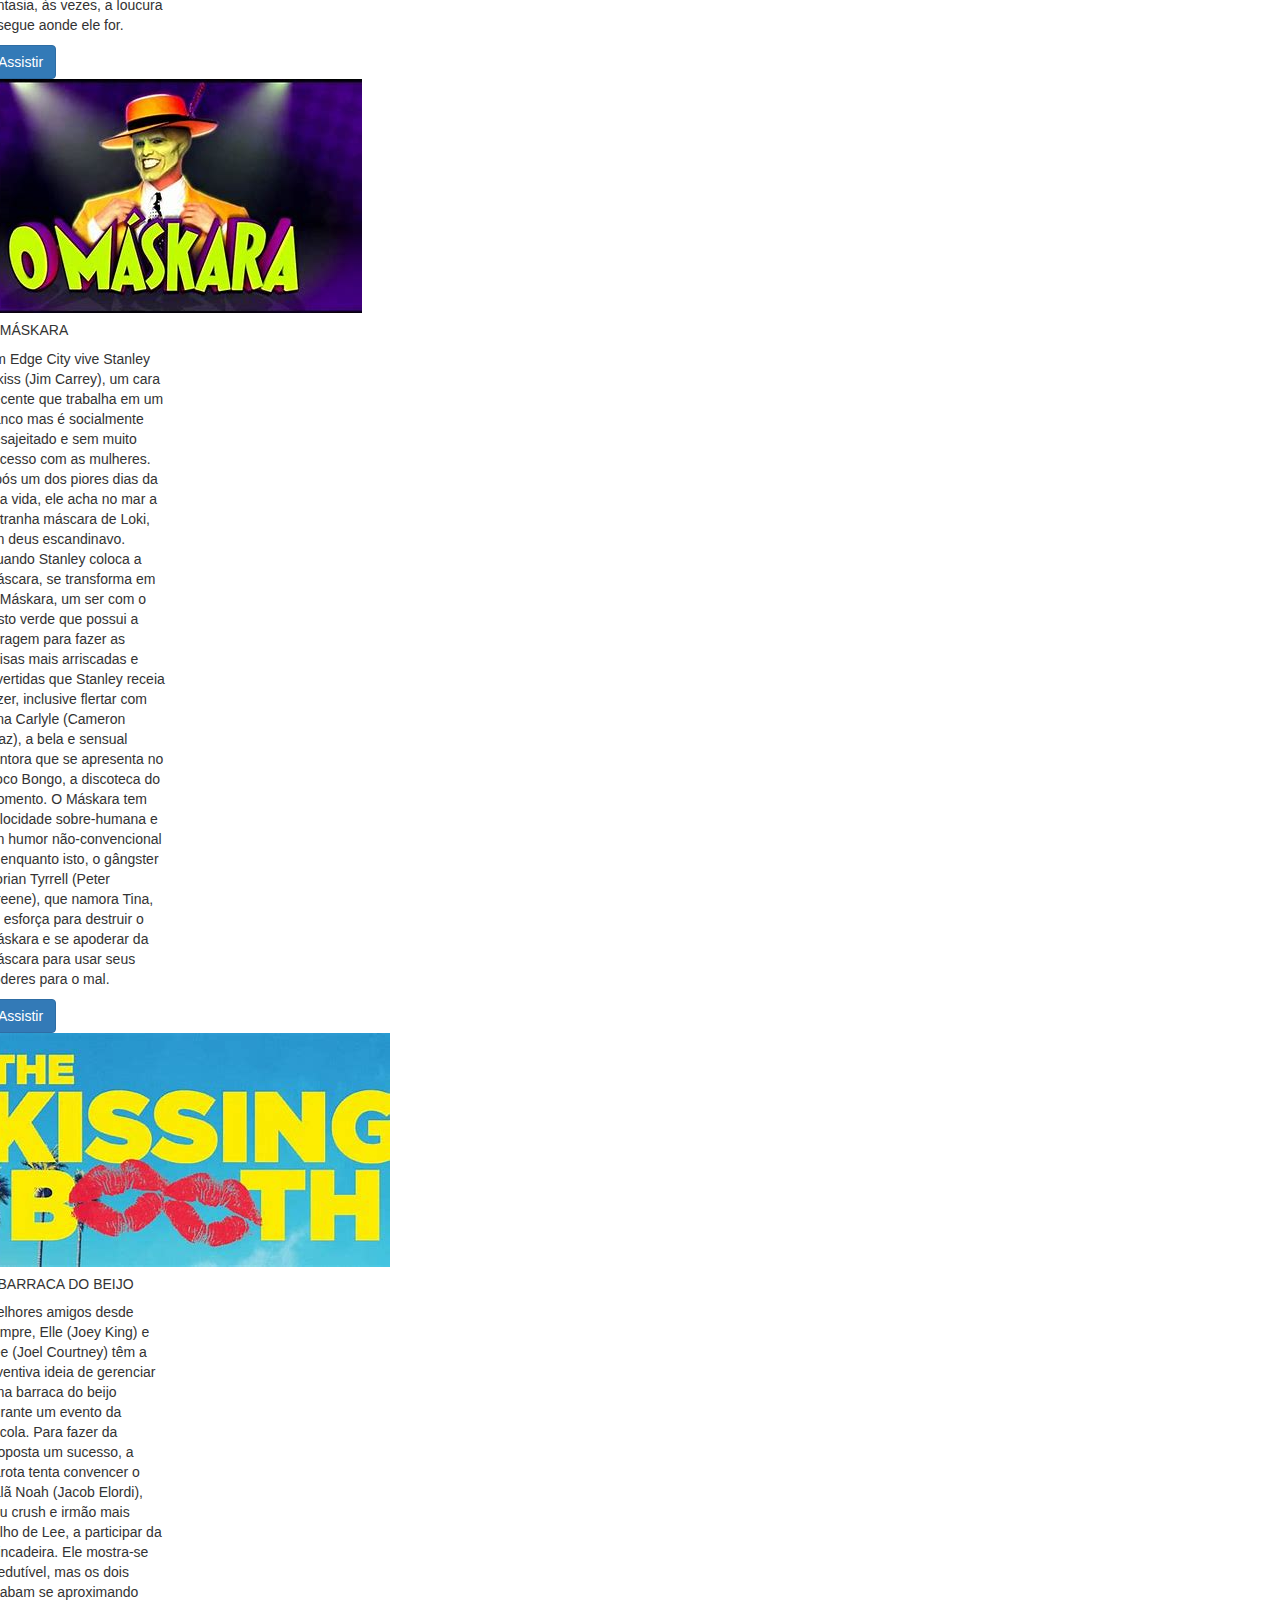
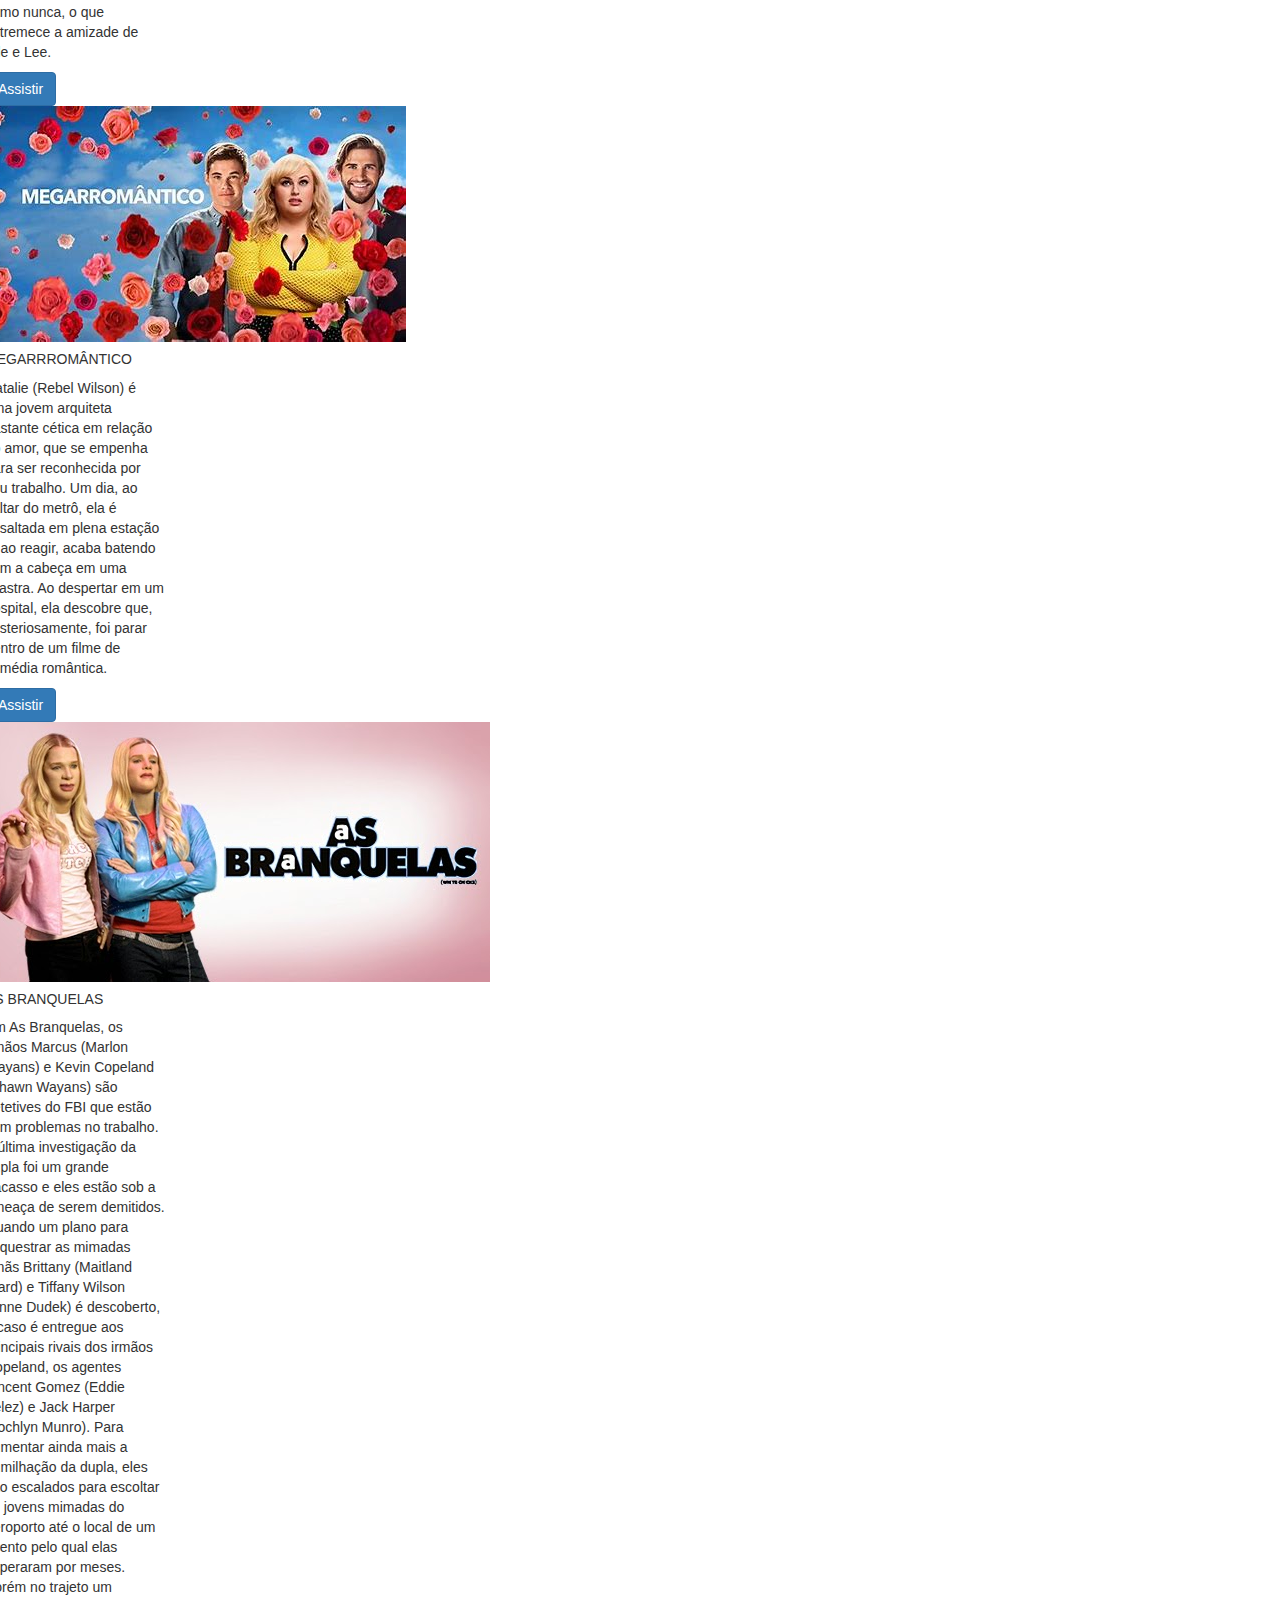
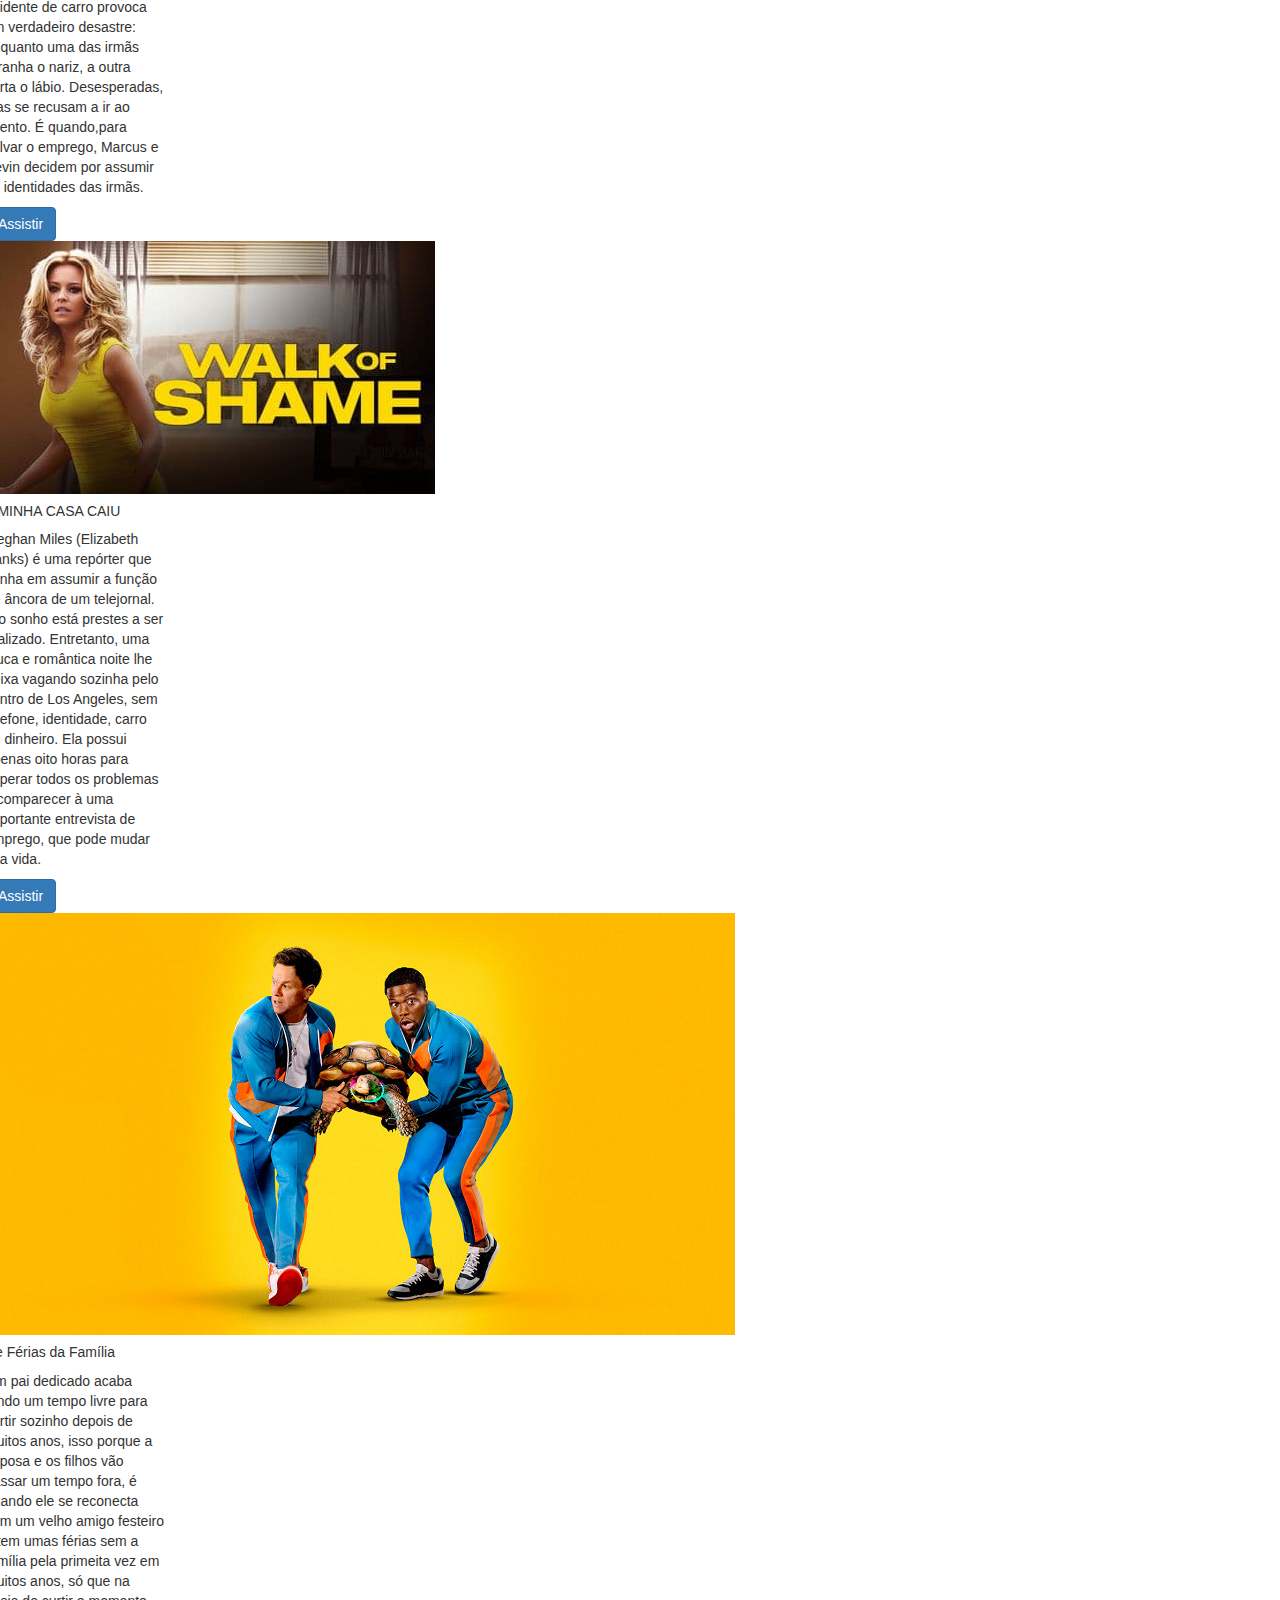
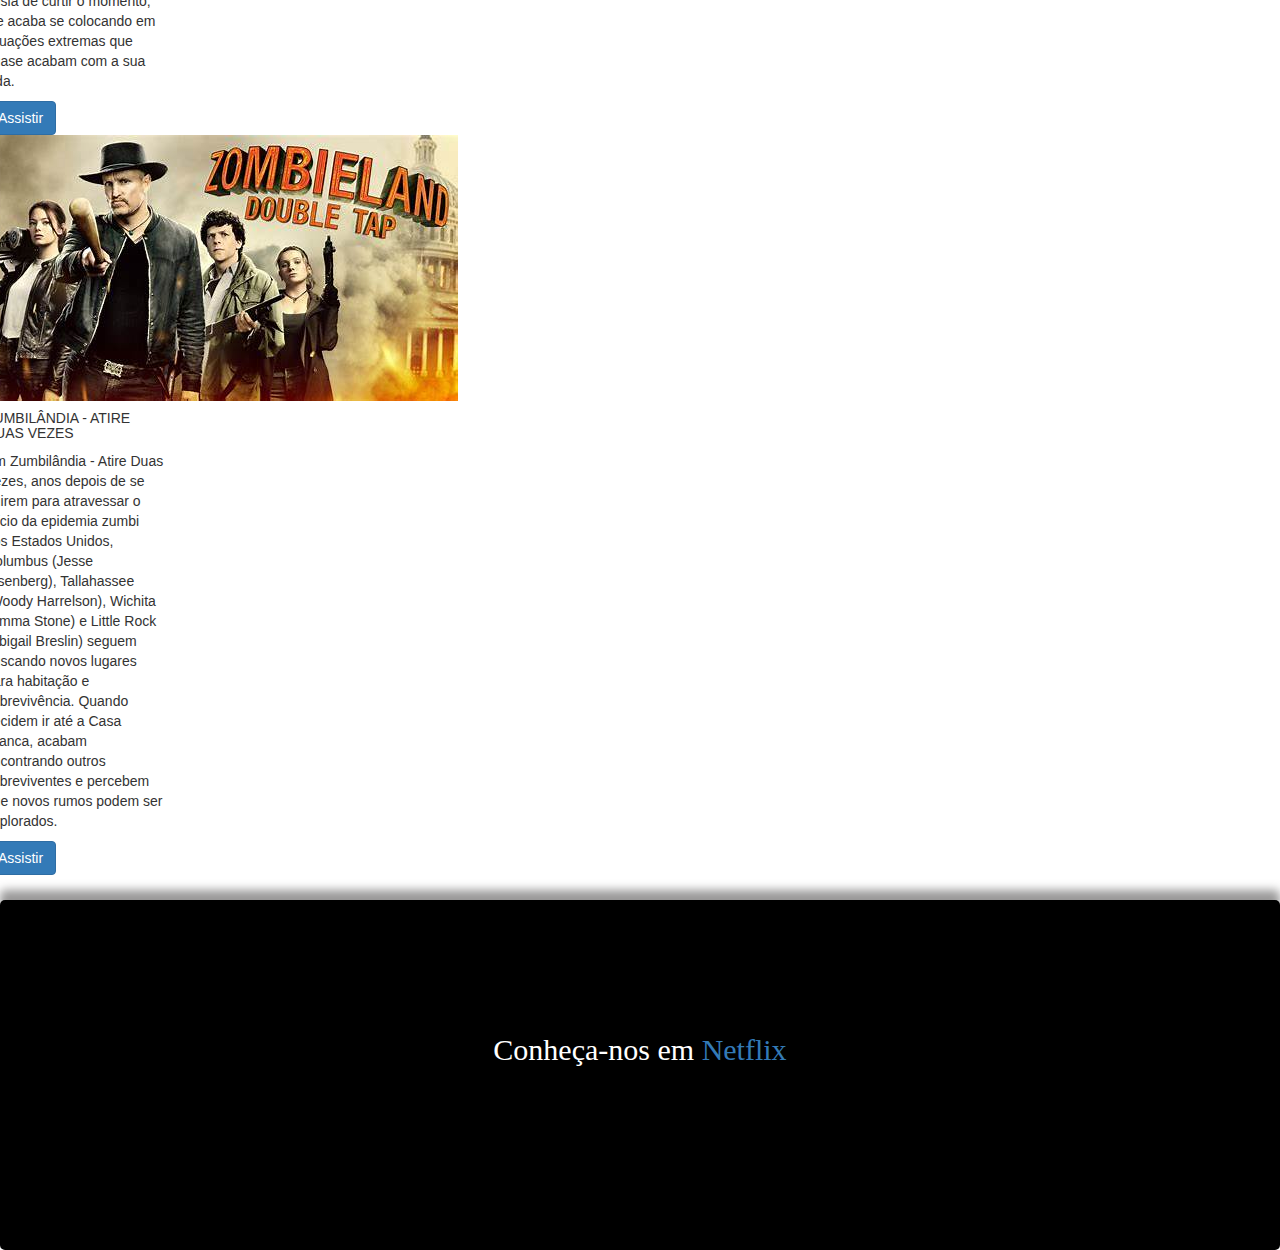
<file: Index.html>
<!DOCTYPE html>
<html lang="pt-br">
<head>
    <meta charset="UTF-8">
    <meta name="viewport" content="width=device-width, initial-scale=1.0">
    <title>Exercício Final - JS</title>

    <link rel="stylesheet" href="https://stackpath.bootstrapcdn.com/bootstrap/4.1.3/css/bootstrap.min.css" integrity="sha384-MCw98/SFnGE8fJT3GXwEOngsV7Zt27NXFoaoApmYm81iuXoPkFOJwJ8ERdknLPMO" crossorigin="anonymous">

    <link rel="stylesheet" href="https://maxcdn.bootstrapcdn.com/bootstrap/3.3.7/css/bootstrap.min.css" integrity="sha384-BVYiiSIFeK1dGmJRAkycuHAHRg32OmUcww7on3RYdg4Va+PmSTsz/K68vbdEjh4u" crossorigin="anonymous">

    <style>

       .navbar{
        background-color:black;
       }

       .rodape{
          background-color: rgb(0, 0, 0);
          font-size: 30px;
          font-family: Georgia, 'Times New Roman', Times, serif;
          text-align: center;
          height: 350px;
          box-shadow: 0px -10px 10px rgba(128, 126, 126, 0.8);
          line-height: 300px;
          margin-top: 25px;
          border-radius: 5px;
          color: white;
        }

    </style>

</head>
<body>

    <nav class="navbar navbar-expand-lg navbar-info">
    <!-- Just an image -->
  <nav class="navbar navbar-light bg-light">
  <a class="navbar-brand" href="#">
    <img src="img/nnn.png" width="50" height="30" alt="">
  </a>
</nav>
  <button class="navbar-toggler" type="button" data-toggle="collapse" data-target="#navbarSupportedContent" aria-controls="navbarSupportedContent" aria-expanded="false" aria-label="Toggle navigation">
    <span class="navbar-toggler-icon"></span>
  </button>

  <div class="collapse navbar-collapse" id="navbarSupportedContent">
    <ul class="navbar-nav mr-auto">
      <li class="nav-item active">
        <a class="nav-link" href="#">Home <span class="sr-only">(current)</span></a>
      </li>
      <li class="nav-item">
        <a class="nav-link" href="filmes.html">Filmes</a>
      </li>
      <li class="nav-item dropdown">
        <a class="nav-link dropdown-toggle" href="filmes.html" id="navbarDropdown" role="button" data-toggle="dropdown" aria-haspopup="true" aria-expanded="false">
          Gêneros
        </a>
        <div class="dropdown-menu" aria-labelledby="navbarDropdown">
          <a class="dropdown-item" href="comedia.html">Comedia</a>
         <div class="dropdown-divider"></div>
          <a class="dropdown-item" href="#">Terror</a>
          <div class="dropdown-divider"></div>
          <a class="dropdown-item" href="#">Romance</a>
        </div>
      </li>
 <li class="nav-item dropdown">
        <a class="nav-link dropdown-toggle" href="#" id="navbarDropdown" role="button" data-toggle="dropdown" aria-haspopup="true" aria-expanded="false">
          Séries
        </a>
        <div class="dropdown-menu" aria-labelledby="navbarDropdown">
          <a class="dropdown-item" href="#">Comedia</a>
         <div class="dropdown-divider"></div>
          <a class="dropdown-item" href="#">Terror</a>
          <div class="dropdown-divider"></div>
          <a class="dropdown-item" href="#">Romance</a>
        </div>
      </li>

      <li class="nav-item">
        <a class="nav-link " href="https://www.netflix.com/br/login">Assinatura</a>
      </li>
    </ul>

    <form class="form-inline my-2 my-lg-0">
      <input class="form-control mr-sm-2" type="search" placeholder="Search" aria-label="Search">
      <button class="btn btn-outline-success my-2 my-sm-0" type="submit">Pesquisar</button>
    </form>
  </div>
</nav>

<div id="carouselExampleControls" class="carousel slide" data-ride="carousel">
  <div class="carousel-inner">
    <div class="carousel-item active">
      <img class="d-block w-100" src="img/xxx.jpg" height="800" width="50" alt="First slide">
      
    </div>
    <div class="carousel-item">
      <img class="d-block w-100" src="img/panico5.jpg"  height="800" width="50" alt="Second slide">
    </div>
    <div class="carousel-item">
      <img class="d-block w-100" src="img/ttt.jpg"  height="800" width="50" alt="Third slide">
    </div>
  </div>
  <a class="carousel-control-prev" href="#carouselExampleControls" role="button" data-slide="prev">
    <span class="carousel-control-prev-icon" aria-hidden="true"></span>
    <span class="sr-only">Previous</span>
  </a>
  <a class="carousel-control-next" href="#carouselExampleControls" role="button" data-slide="next">
    <span class="carousel-control-next-icon" aria-hidden="true"></span>
    <span class="sr-only">Next</span>
  </a>
</div>
<br>
<hr>
      
 

<div class="row">


     <div class="card col-4" style="width: 18rem;">
  <img class="card-img-top" src="img/familia_do_bagulho.jpg" alt="Card image cap">
  <div class="card-body">
    <h5 class="card-title">FAMÍLIA DO BAGULHO
</h5>
    <p class="card-text">Após ser roubado, o traficante de meia tigela David Clark (Jason Sudeikis) é obrigado por seu chefe, Brad Gurdlinger (Ed Helms), a viajar até o México para fechar uma negociação envolvendo um grande carregamento de maconha. Para tanto David precisa formar uma família de mentira e com isso convida a stripper Rose O'Reilly (Jennifer Aniston) para ser sua falsa esposa. A delinquente Casey (Emma Roberts) e o virgem Kenny (Will Poulter) logo entram no plano e juntos eles formam os Miller, que aparentemente estariam fazendo uma pacata viagem rumo ao México a bordo do trailer da família. Entretanto, ao longo do caminho os antigos hábitos voltam à tona e nem tudo sai como o planejado.</p>
    <a href="#" class="btn btn-primary">Assistir</a>
  </div>
  </div>

<div class="card col-4" style="width: 18rem;">
  <img class="card-img-top" src="img/mor-em-foco-netflix.jpg" alt="Card image cap">
  <div class="card-body">
    <h5 class="card-title">Amor em Foco </h5>
    <p class="card-text">Nesta comédia romântica de Murat Saraçoğlu, duas avós intrometidas desempenham um papel crucial ao reunir os netos e reacender uma paixão de infância, ao mesmo tempo em que confrontam desentendimentos do passado. Ayça Ayşin Turan, conhecida por seu papel em 'Conto da Ilha', interpreta uma jornalista ambiciosa e atrapalhada. Não perca a oportunidade de assistir a essa história encantadora!</p>
    <a href="#" class="btn btn-primary">Assistir</a>
  </div>
 </div>
    <div class="card col-4" style="width: 18rem;">
  <img class="card-img-top" src="img/certas-pessoas.jpg" alt="Card image cap">
  <div class="card-body">
    <h5 class="card-title">Certas Pessoas</h5>
    <p class="card-text">Certas Pessoas é um filme de comédia que tem no elenco principal Eddie Murphy e Jonah Hill. Eddie Murphy também fez (Meu Nome é Dolemite) e Jonah Hill (O Lobo de Wall Street), além dos dois o elenco conta também com Julia Louis-Dreyfus (Pantera Negra: Wakanda Para Sempre), Rhea Perlman (Matilda) e Lauren London (Madea’s Big Happy Family). Um casal e suas famílias examinam o amor moderno e dinâmicas familiares em meio a conflitos culturais, expectativas da sociedade e diferenças de geração nesta comédia de Kenya Barris. Dois jovens de famílias e culturas totalmente diferentes se apaixonam e precisam lidar com o maior provação do relacionamento: conhecer os pais.</p>
    <a href="#" class="btn btn-primary">Assistir</a>
  </div>
  </div>


<div class="card col-4" style="width: 18rem;">
  <img class="card-img-top" src="img/resgate_em_malibu.jpg" alt="Card image cap">
  <div class="card-body">
    <h5 class="card-title">RESGATE EM MALIBU: A SÉRIE</h5>
    <p class="card-text">Após terminarem o treinamento de Resgate Júnior, um grupo inexperiente de aspirantes a salva-vidas, chamado Equipe dos Linguados, decide voltar ao trabalho e enfrentar outro time em uma competição pela última torre na praia de Malibu.</p>
    <a href="#" class="btn btn-primary">Assistir</a>
  </div>
 </div>


<div class="card col-4" style="width: 18rem;">
  <img class="card-img-top" src="img/gente_grande2.jpg" alt="Card image cap">
  <div class="card-body">
    <h5 class="card-title">Grown Ups 2</h5>
    <p class="card-text">Depois de se mudar com a família de volta para a sua cidade natal para estar mais perto dos seus amigos e dos filhos deles, Lenny (Adam Sandler) descobre que, entre os bullies do passado e os novos bullies do presente, motoristas de ônibus esquizofrênicos, policiais bêbados em esquis e 400 penetras numa festa a fantasia, às vezes, a loucura o segue aonde ele for.</p>
    <a href="#" class="btn btn-primary">Assistir</a>
  </div>
</div>

<div class="card col-4" style="width: 18rem;">
  <img class="card-img-top" src="img/o_maskara.jpg" alt="Card image cap">
  <div class="card-body">
    <h5 class="card-title">O MÁSKARA</h5>
    <p class="card-text">Em Edge City vive Stanley Ipkiss (Jim Carrey), um cara decente que trabalha em um banco mas é socialmente desajeitado e sem muito sucesso com as mulheres. Após um dos piores dias da sua vida, ele acha no mar a estranha máscara de Loki, um deus escandinavo. Quando Stanley coloca a máscara, se transforma em O Máskara, um ser com o rosto verde que possui a coragem para fazer as coisas mais arriscadas e divertidas que Stanley receia fazer, inclusive flertar com Tina Carlyle (Cameron Diaz), a bela e sensual cantora que se apresenta no Coco Bongo, a discoteca do momento. O Máskara tem velocidade sobre-humana e um humor não-convencional e, enquanto isto, o gângster Dorian Tyrrell (Peter Greene), que namora Tina, se esforça para destruir o Máskara e se apoderar da máscara para usar seus poderes para o mal.</p>
    <a href="#" class="btn btn-primary">Assistir</a>
  </div>
</div>






     <div class="card col-4" style="width: 18rem;">
  <img class="card-img-top" src="img/kiss.jpg" alt="Card image cap">
  <div class="card-body">
    <h5 class="card-title">A BARRACA DO BEIJO</h5>
    <p class="card-text">Melhores amigos desde sempre, Elle (Joey King) e Lee (Joel Courtney) têm a inventiva ideia de gerenciar uma barraca do beijo durante um evento da escola. Para fazer da proposta um sucesso, a garota tenta convencer o galã Noah (Jacob Elordi), seu crush e irmão mais velho de Lee, a participar da brincadeira. Ele mostra-se irredutível, mas os dois acabam se aproximando como nunca, o que estremece a amizade de Elle e Lee.</p>
    <a href="#" class="btn btn-primary">Assistir</a>
  </div>
  </div>

<div class="card col-4" style="width: 18rem;">
  <img class="card-img-top" src="img/mega.jpg" alt="Card image cap">
  <div class="card-body">
    <h5 class="card-title">MEGARRROMÂNTICO</h5>
    <p class="card-text">Natalie (Rebel Wilson) é uma jovem arquiteta bastante cética em relação ao amor, que se empenha para ser reconhecida por seu trabalho. Um dia, ao saltar do metrô, ela é assaltada em plena estação e, ao reagir, acaba batendo com a cabeça em uma pilastra. Ao despertar em um hospital, ela descobre que, misteriosamente, foi parar dentro de um filme de comédia romântica.</p>
    <a href="#" class="btn btn-primary">Assistir</a>
  </div>
 </div>
    <div class="card col-4" style="width: 18rem;">
  <img class="card-img-top" src="img/bbb.jpg" alt="Card image cap">
  <div class="card-body">
    <h5 class="card-title">AS BRANQUELAS</h5>
    <p class="card-text">Em As Branquelas, os irmãos Marcus (Marlon Wayans) e Kevin Copeland (Shawn Wayans) são detetives do FBI que estão com problemas no trabalho. A última investigação da dupla foi um grande fracasso e eles estão sob a ameaça de serem demitidos. Quando um plano para sequestrar as mimadas irmãs Brittany (Maitland Ward) e Tiffany Wilson (Anne Dudek) é descoberto, o caso é entregue aos principais rivais dos irmãos Copeland, os agentes Vincent Gomez (Eddie Velez) e Jack Harper (Lochlyn Munro). Para aumentar ainda mais a humilhação da dupla, eles são escalados para escoltar as jovens mimadas do aeroporto até o local de um evento pelo qual elas esperaram por meses. Porém no trajeto um acidente de carro provoca um verdadeiro desastre: enquanto uma das irmãs arranha o nariz, a outra corta o lábio. Desesperadas, elas se recusam a ir ao evento. É quando,para salvar o emprego, Marcus e Kevin decidem por assumir as identidades das irmãs.</p>
    <a href="#" class="btn btn-primary">Assistir</a>
  </div>
  </div>


<div class="card col-4" style="width: 18rem;">
  <img class="card-img-top" src="img/rrrrr.jpg" alt="Card image cap">
  <div class="card-body">
    <h5 class="card-title">A MINHA CASA CAIU</h5>
    <p class="card-text">Meghan Miles (Elizabeth Banks) é uma repórter que sonha em assumir a função de âncora de um telejornal. E o sonho está prestes a ser realizado. Entretanto, uma louca e romântica noite lhe deixa vagando sozinha pelo centro de Los Angeles, sem telefone, identidade, carro ou dinheiro. Ela possui apenas oito horas para superar todos os problemas e comparecer à uma importante entrevista de emprego, que pode mudar sua vida.</p>
    <a href="#" class="btn btn-primary">Assistir</a>
  </div>
 </div>


<div class="card col-4" style="width: 18rem;">
  <img class="card-img-top" src="img/e-ferias-com-a-familia.jpg" alt="Card image cap">
  <div class="card-body">
    <h5 class="card-title">De Férias da Família</h5>
    <p class="card-text">Um pai dedicado acaba tendo um tempo livre para curtir sozinho depois de muitos anos, isso porque a esposa e os filhos vão passar um tempo fora, é quando ele se reconecta com um velho amigo festeiro e tem umas férias sem a família pela primeita vez em muitos anos, só que na ânsia de curtir o momento, ele acaba se colocando em situações extremas que quase acabam com a sua vida.</p>
    <a href="#" class="btn btn-primary">Assistir</a>
  </div>
</div>

<div class="card col-4" style="width: 18rem;">
  <img class="card-img-top" src="img/zzzz.jpg" alt="Card image cap">
  <div class="card-body">
    <h5 class="card-title">ZUMBILÂNDIA - ATIRE DUAS VEZES</h5>
    <p class="card-text">Em Zumbilândia - Atire Duas Vezes, anos depois de se unirem para atravessar o início da epidemia zumbi nos Estados Unidos, Columbus (Jesse Eisenberg), Tallahassee (Woody Harrelson), Wichita (Emma Stone) e Little Rock (Abigail Breslin) seguem buscando novos lugares para habitação e sobrevivência. Quando decidem ir até a Casa Branca, acabam encontrando outros sobreviventes e percebem que novos rumos podem ser explorados.</p>
    <a href="#" class="btn btn-primary" data-toggle="modal" data-target="#id_modal">Assistir</a>
  </div>
</div>
</div>

<div class="modal" id="id_modal" tabindex="-1" role="dialog">
  <div class="modal-dialog" role="document">
    <div class="modal-content">
      <div class="modal-header">
        <h5 class="modal-title">Modal title</h5>
        <button type="button" class="close" data-dismiss="modal" aria-label="Close">
          <span aria-hidden="true">&times;</span>
        </button>
      </div>
      <div class="modal-body">
        <p>Modal body text goes here.</p>
      </div>
      <div class="modal-footer">
        <button type="button" class="btn btn-primary">Save changes</button>
       
      </div>
    </div>
  </div>
</div>

<div class="rodape">

  
  <p>Conheça-nos em <a href="https://www.netflix.com/br/login">Netflix</a></p>
  
</div>




</body>

<!-- Importando o jQuery -->
<script src="https://ajax.googleapis.com/ajax/libs/jquery/2.1.1/jquery.min.js"></script>
  
<!-- Importando o js do bootstrap -->
<script src="https://maxcdn.bootstrapcdn.com/bootstrap/3.3.7/js/bootstrap.min.js" integrity="sha384-Tc5IQib027qvyjSMfHjOMaLkfuWVxZxUPnCJA7l2mCWNIpG9mGCD8wGNIcPD7Txa" crossorigin="anonymous"></script>

 <!-- JavaScript (Opcional) -->
    <!-- jQuery primeiro, depois Popper.js, depois Bootstrap JS -->
    <script src="https://code.jquery.com/jquery-3.3.1.slim.min.js" integrity="sha384-q8i/X+965DzO0rT7abK41JStQIAqVgRVzpbzo5smXKp4YfRvH+8abtTE1Pi6jizo" crossorigin="anonymous"></script>
    <script src="https://cdnjs.cloudflare.com/ajax/libs/popper.js/1.14.3/umd/popper.min.js" integrity="sha384-ZMP7rVo3mIykV+2+9J3UJ46jBk0WLaUAdn689aCwoqbBJiSnjAK/l8WvCWPIPm49" crossorigin="anonymous"></script>
    <script src="https://stackpath.bootstrapcdn.com/bootstrap/4.1.3/js/bootstrap.min.js" integrity="sha384-ChfqqxuZUCnJSK3+MXmPNIyE6ZbWh2IMqE241rYiqJxyMiZ6OW/JmZQ5stwEULTy" crossorigin="anonymous"></script>

</html>
</file>
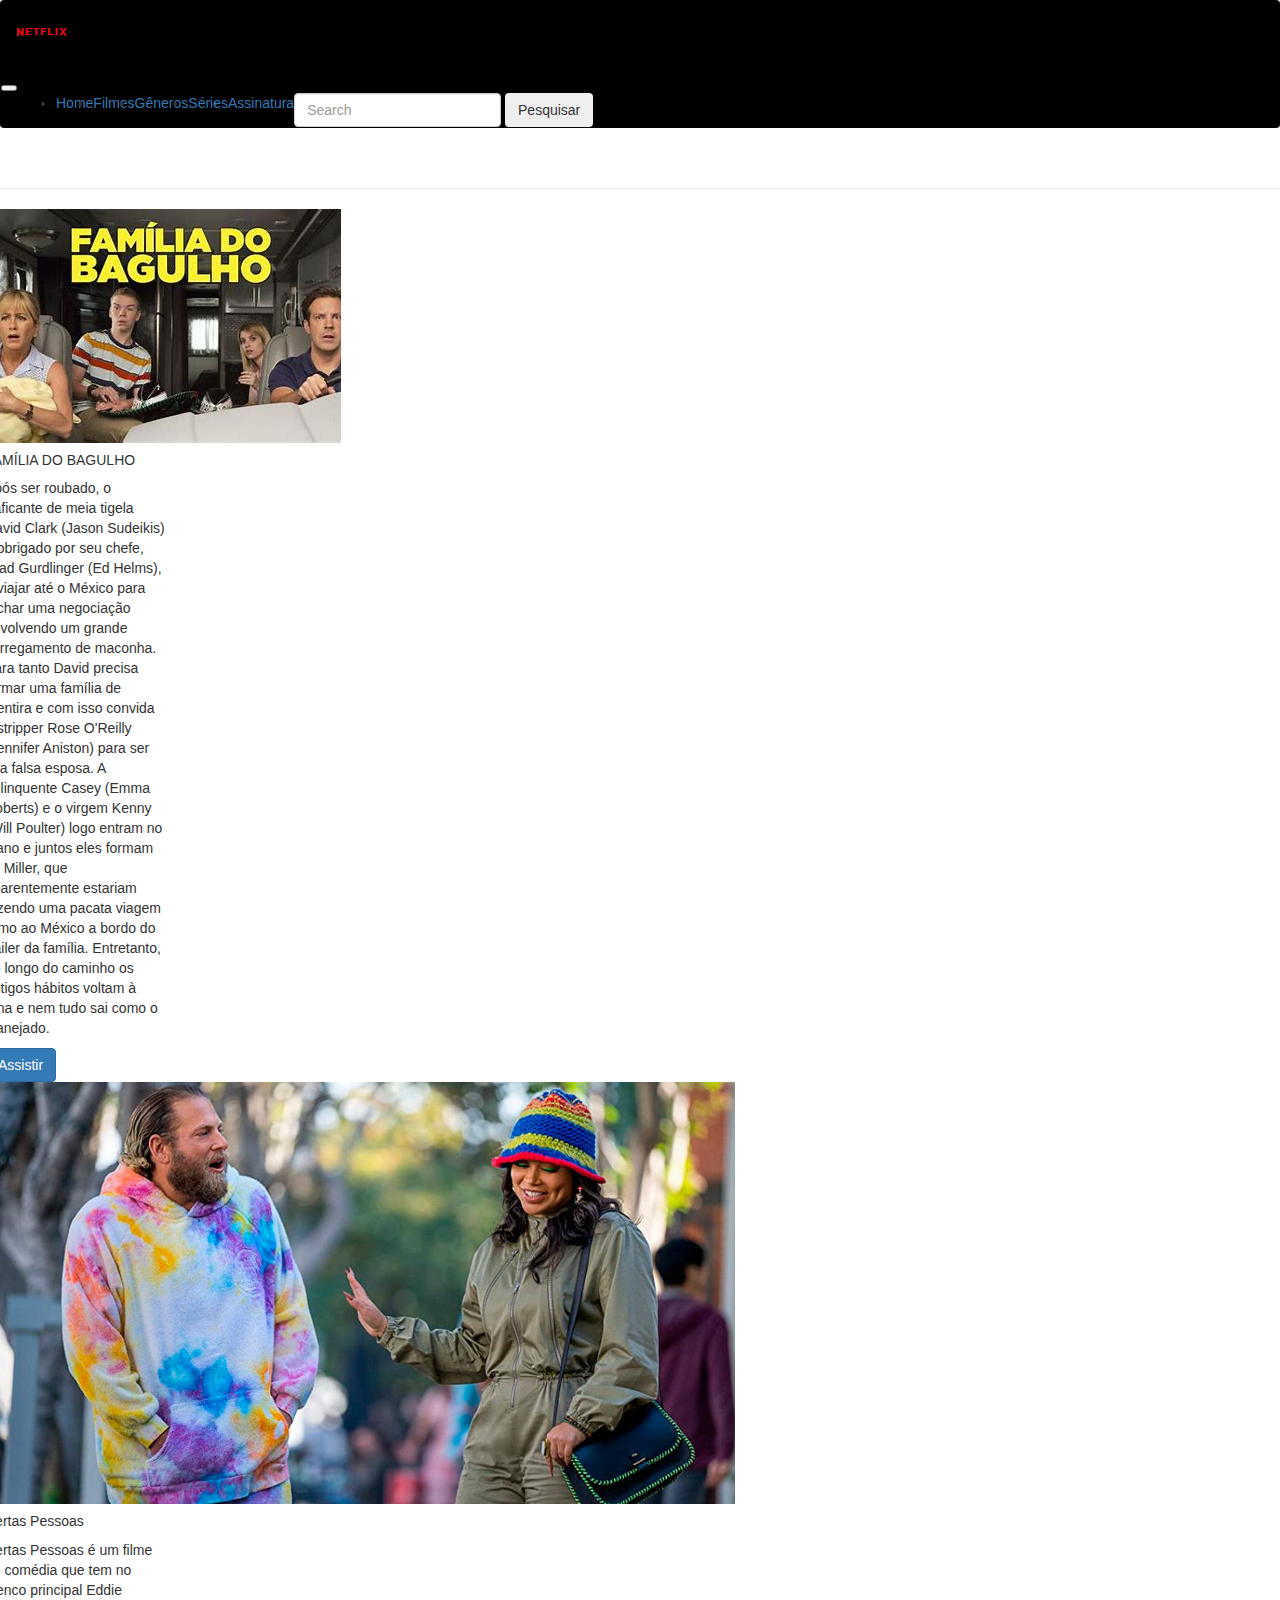
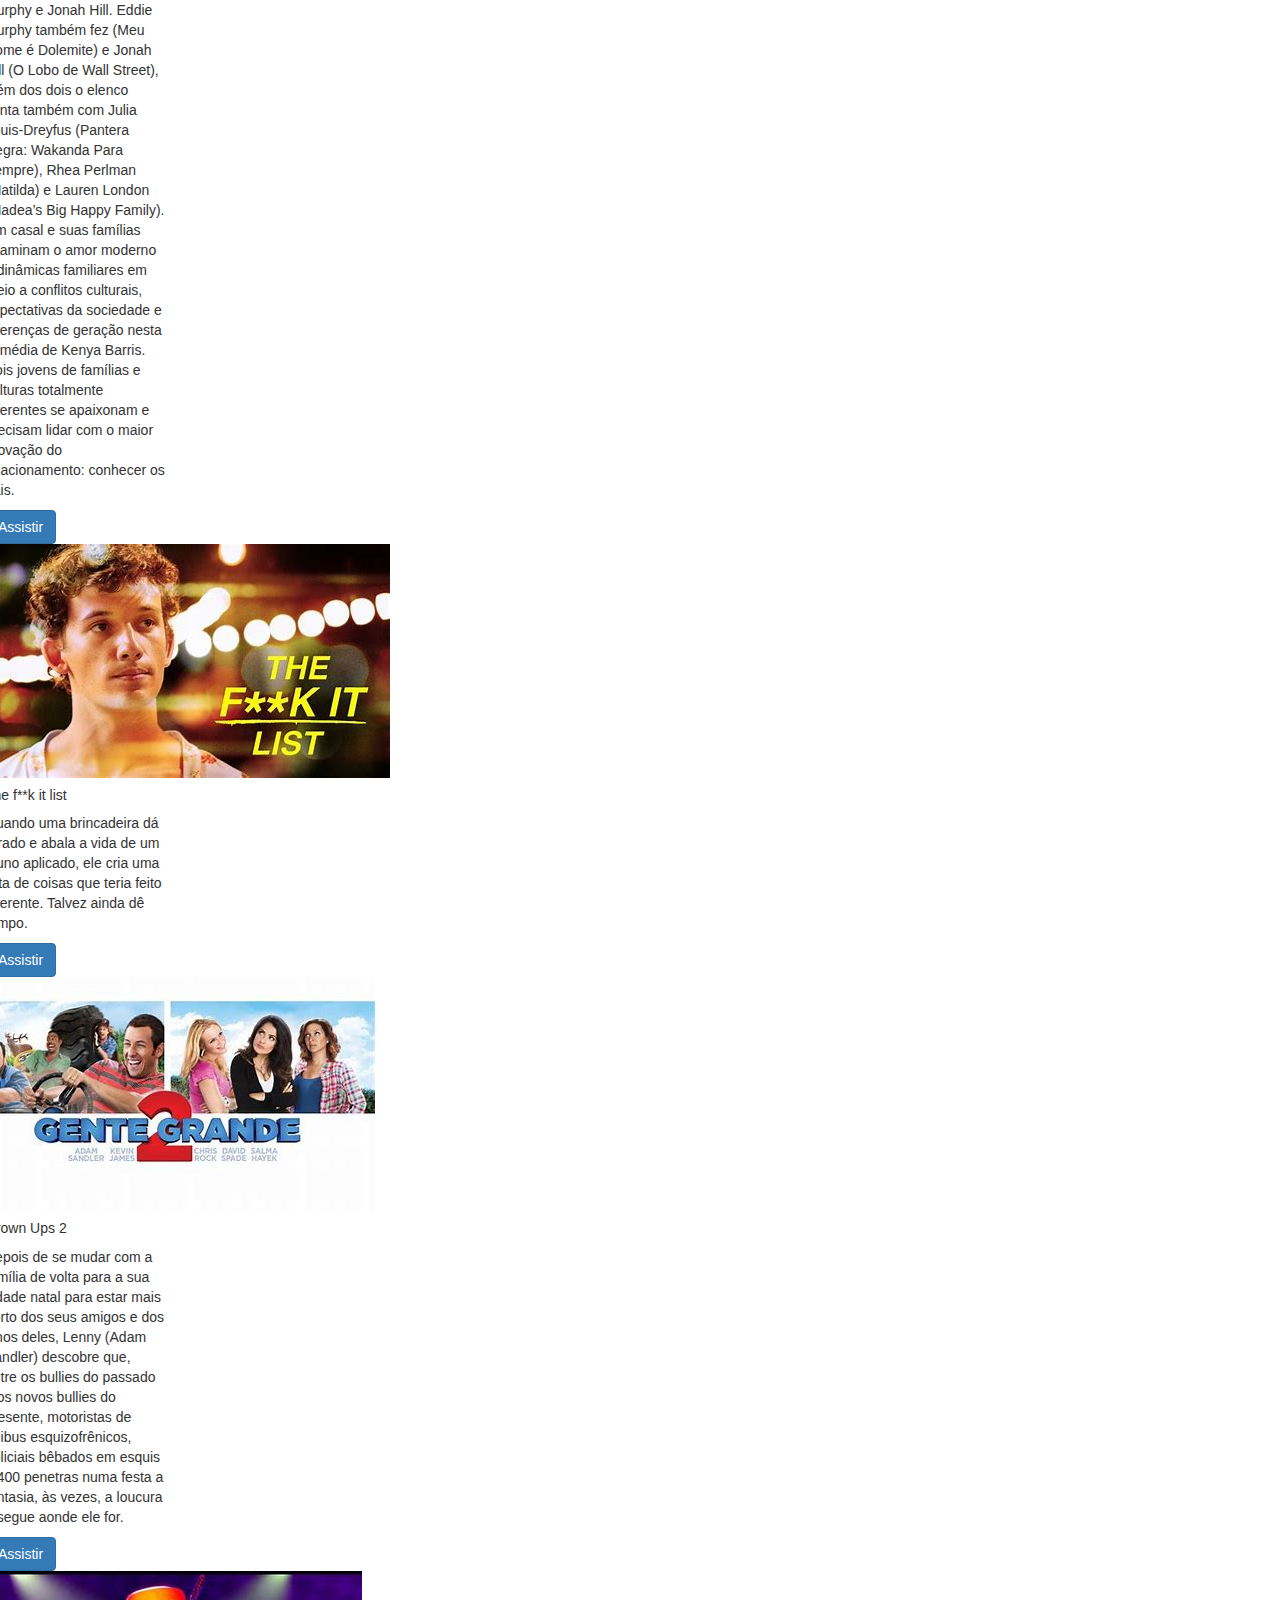
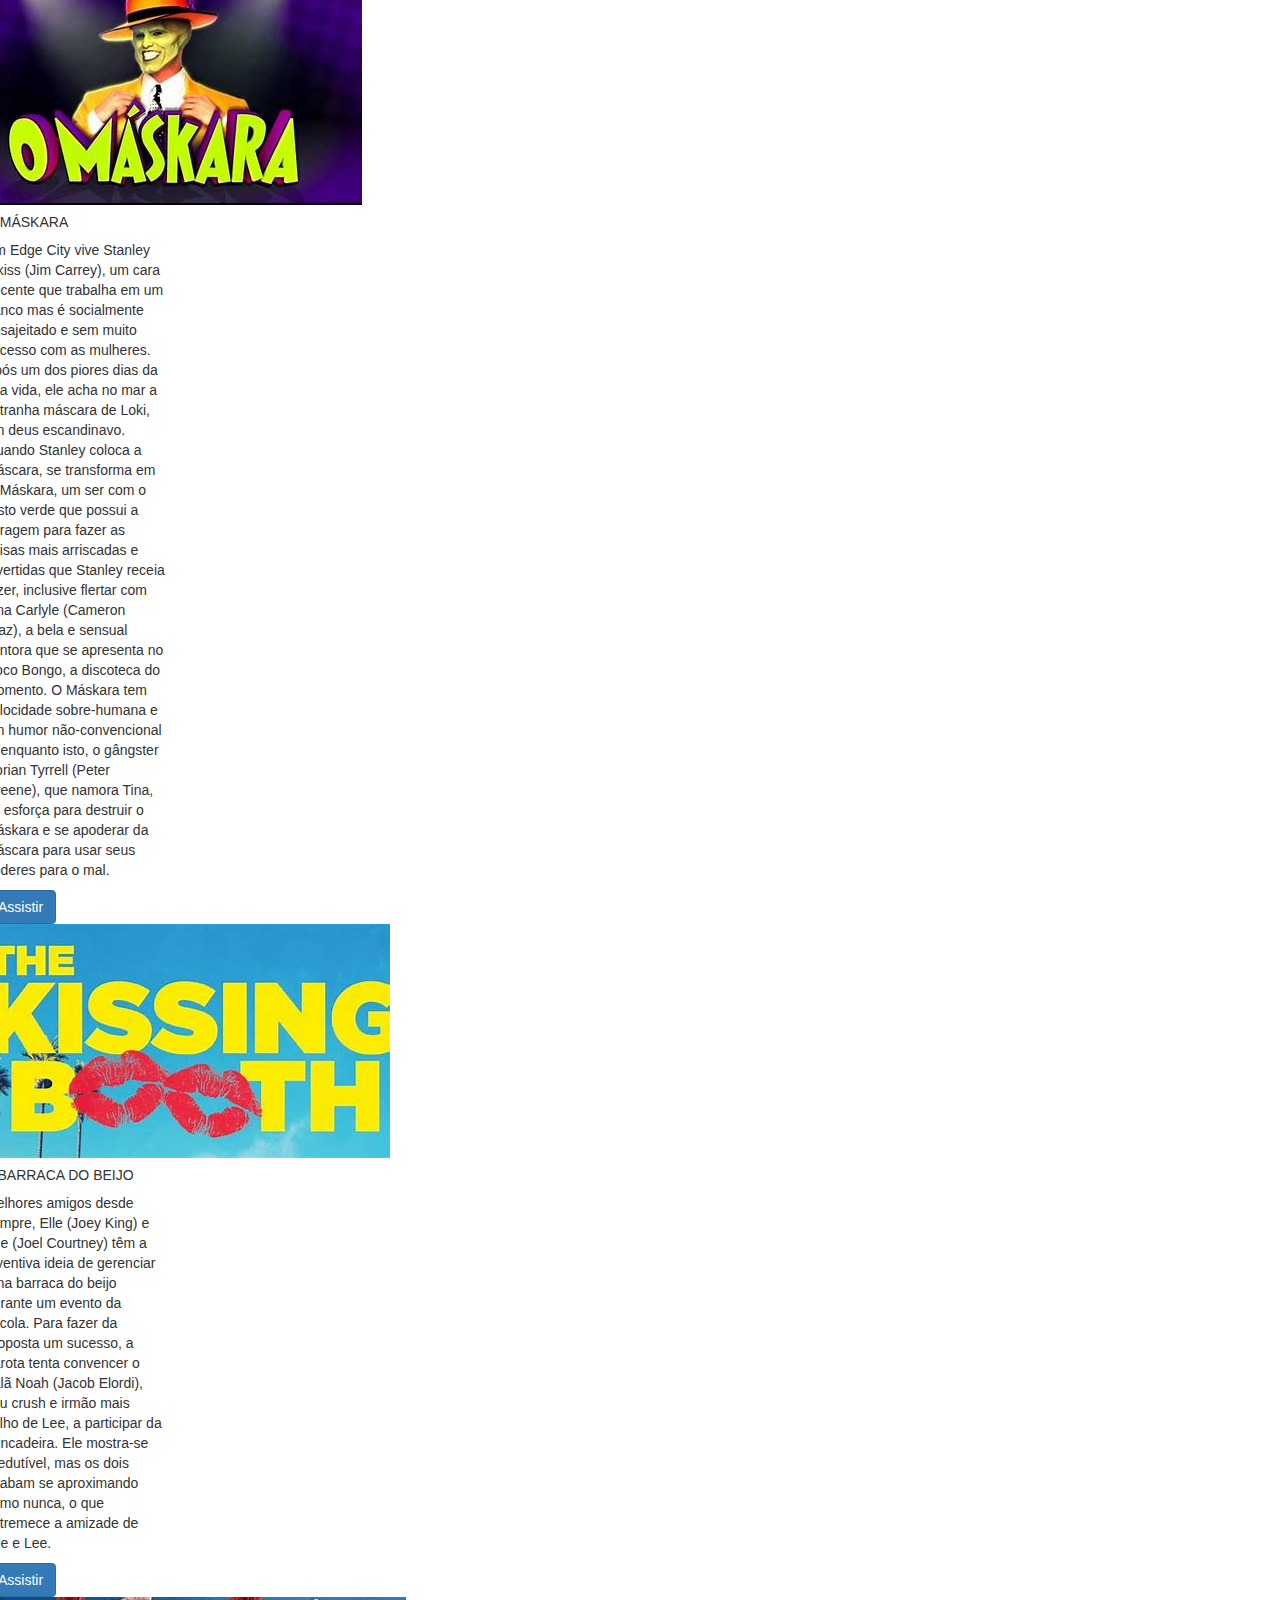
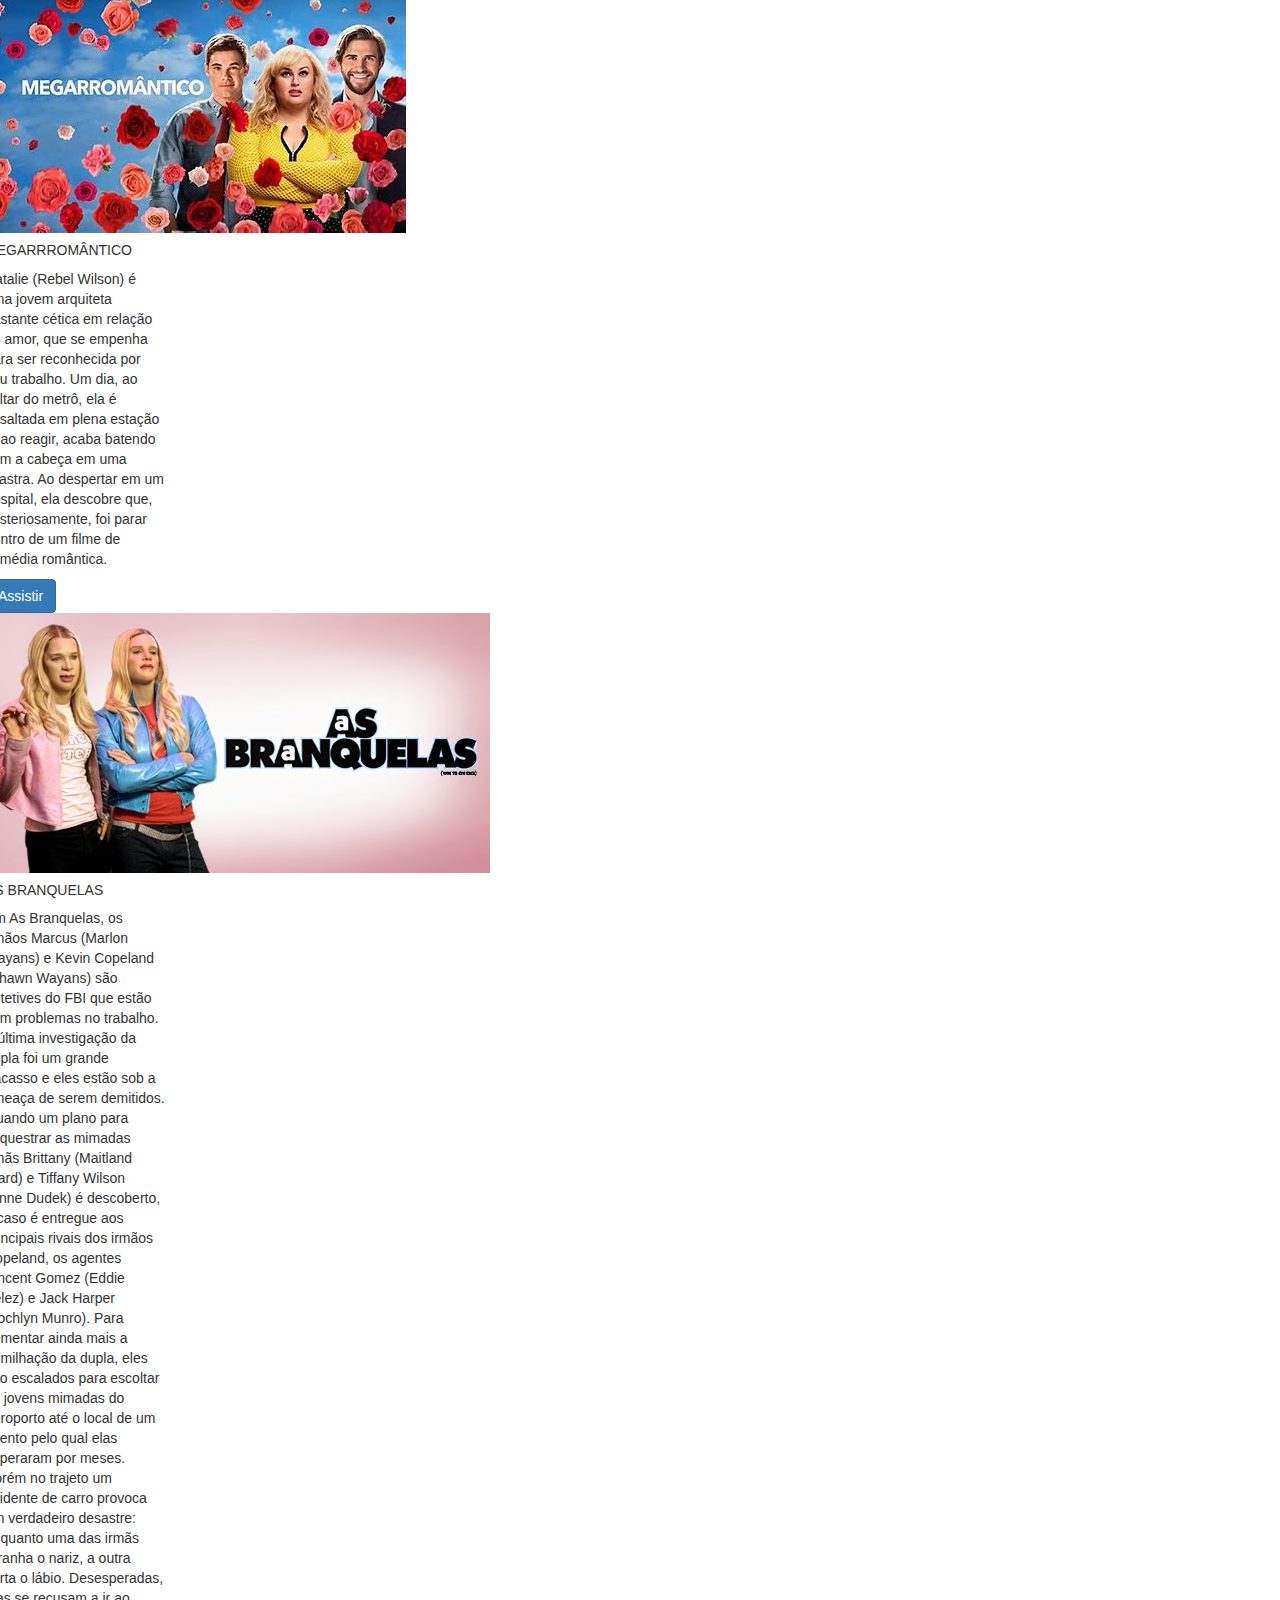
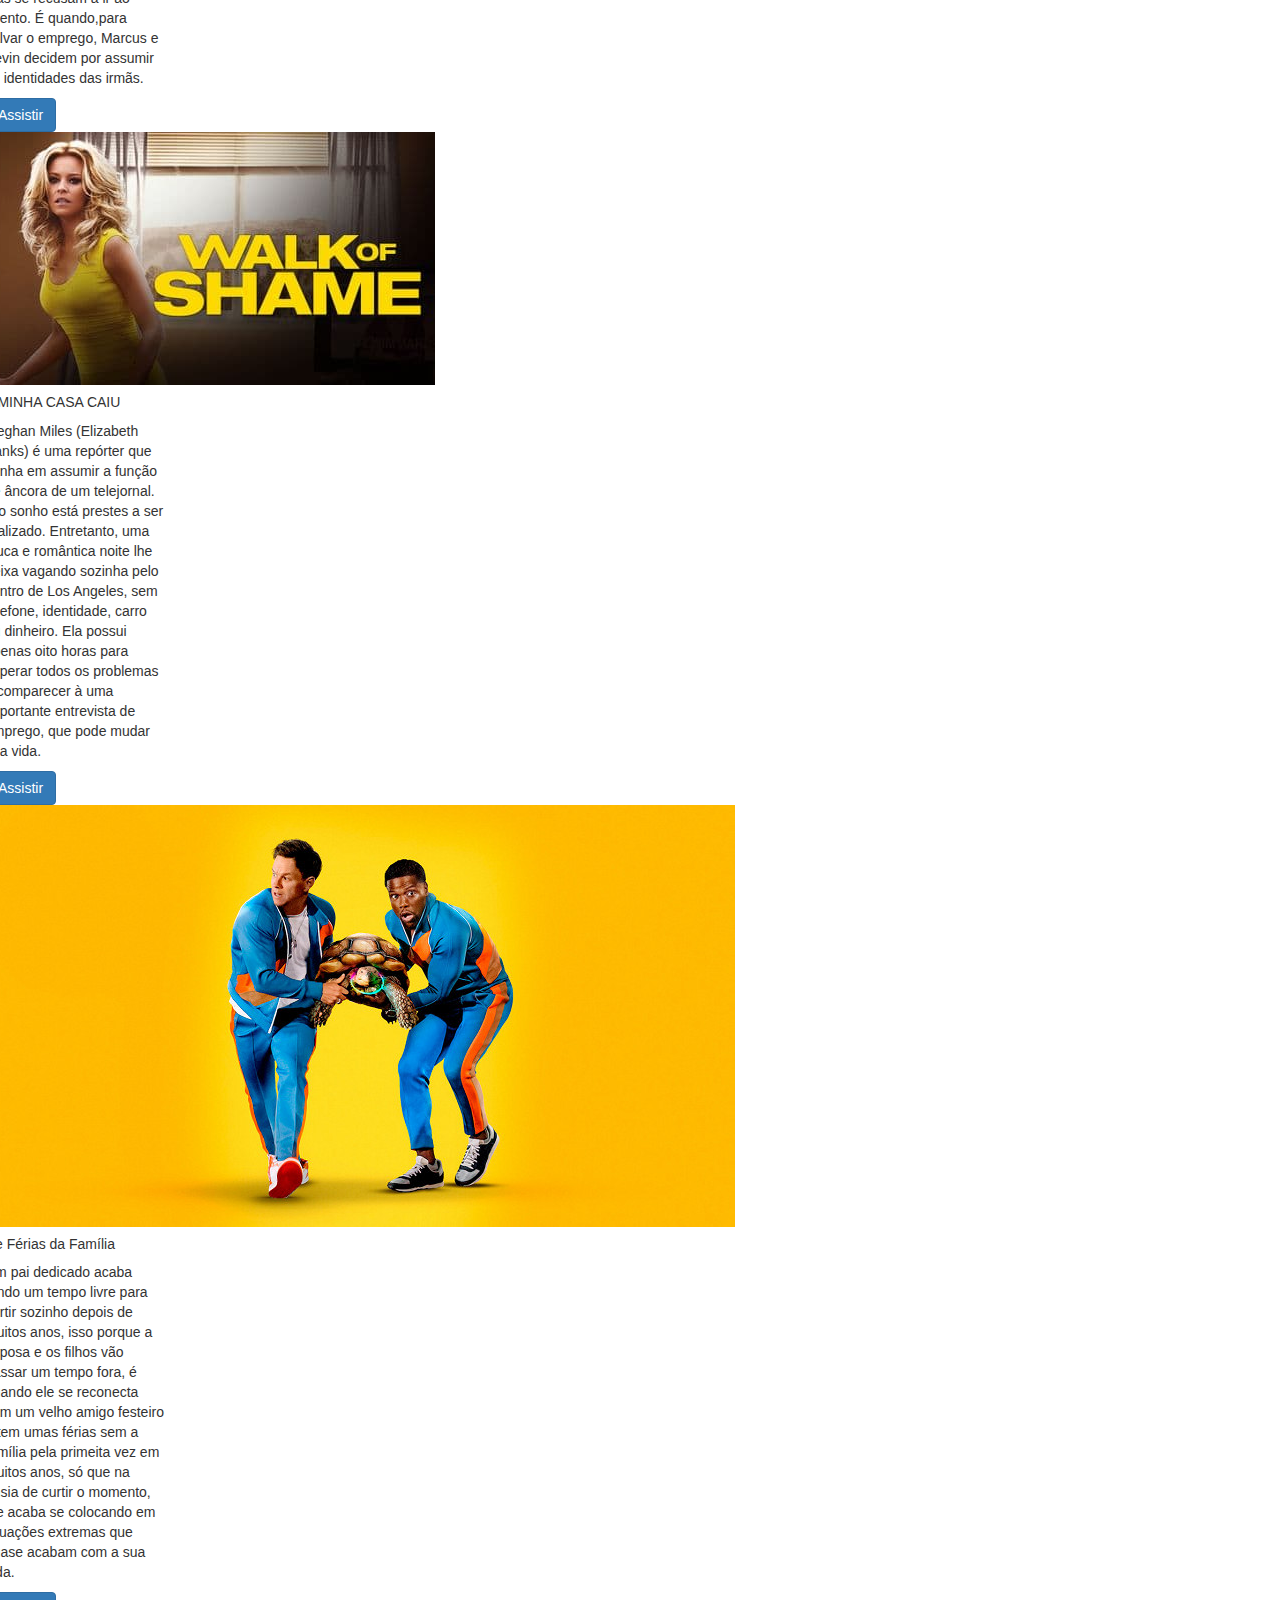
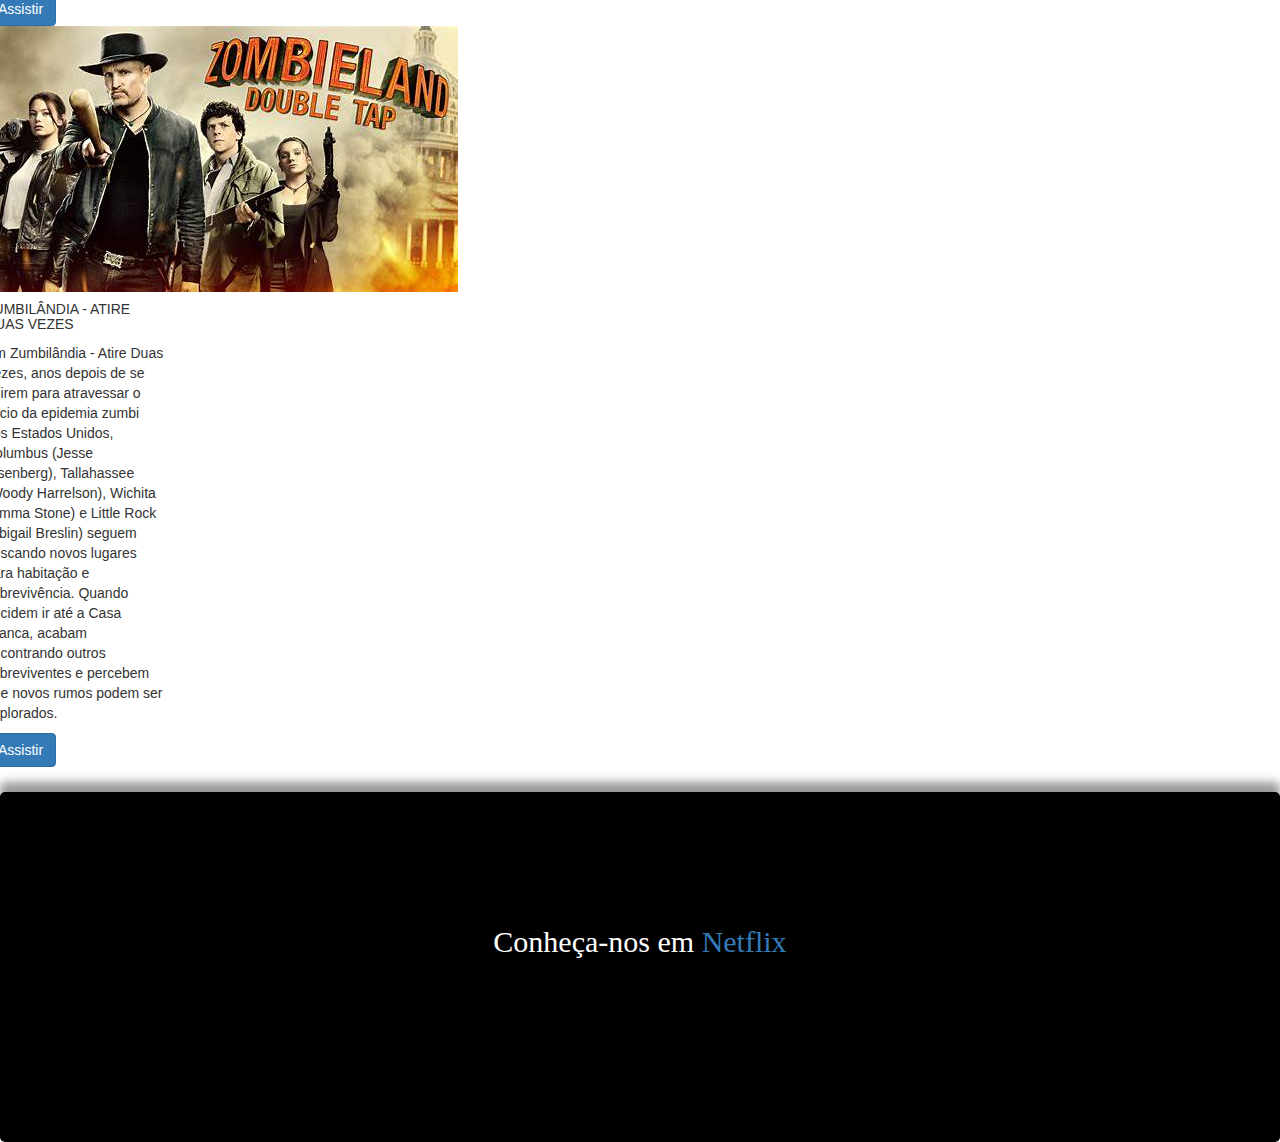
<file: comedia.html>
<!DOCTYPE html>
<html lang="pt-br">
<head>
    <meta charset="UTF-8">
    <meta name="viewport" content="width=device-width, initial-scale=1.0">
    <title>Filmes</title>

    <link rel="stylesheet" href="https://stackpath.bootstrapcdn.com/bootstrap/4.1.3/css/bootstrap.min.css" integrity="sha384-MCw98/SFnGE8fJT3GXwEOngsV7Zt27NXFoaoApmYm81iuXoPkFOJwJ8ERdknLPMO" crossorigin="anonymous">

    <link rel="stylesheet" href="https://maxcdn.bootstrapcdn.com/bootstrap/3.3.7/css/bootstrap.min.css" integrity="sha384-BVYiiSIFeK1dGmJRAkycuHAHRg32OmUcww7on3RYdg4Va+PmSTsz/K68vbdEjh4u" crossorigin="anonymous">

    <style>

       .navbar{
        background-color:black;
       }

       .rodape{
          background-color: rgb(0, 0, 0);
          font-size: 30px;
          font-family: Georgia, 'Times New Roman', Times, serif;
          text-align: center;
          height: 350px;
          box-shadow: 0px -10px 10px rgba(128, 126, 126, 0.8);
          line-height: 300px;
          margin-top: 25px;
          border-radius: 5px;
          color: white;
        }

    </style>

</head>
<body>

    <nav class="navbar navbar-expand-lg navbar-info">
    <!-- Just an image -->
  <nav class="navbar navbar-light bg-light">
  <a class="navbar-brand" href="#">
    <img src="img/nnn.png" width="50" height="30" alt="">
  </a>
</nav>
  <button class="navbar-toggler" type="button" data-toggle="collapse" data-target="#navbarSupportedContent" aria-controls="navbarSupportedContent" aria-expanded="false" aria-label="Toggle navigation">
    <span class="navbar-toggler-icon"></span>
  </button>

  <div class="collapse navbar-collapse" id="navbarSupportedContent">
    <ul class="navbar-nav mr-auto">
      <li class="nav-item active">
        <a class="nav-link" href="Index.html">Home <span class="sr-only">(current)</span></a>
      </li>
      <li class="nav-item">
        <a class="nav-link" href="filmes.html">Filmes</a>
      </li>
      <li class="nav-item dropdown">
        <a class="nav-link dropdown-toggle" href="*" id="navbarDropdown" role="button" data-toggle="dropdown" aria-haspopup="true" aria-expanded="false">
         Gêneros
        </a>
        <div class="dropdown-menu" aria-labelledby="navbarDropdown">
          <a class="dropdown-item" href="#">Comedia</a>
         <div class="dropdown-divider"></div>
          <a class="dropdown-item" href="#">Terror</a>
          <div class="dropdown-divider"></div>
          <a class="dropdown-item" href="#">Romance</a>
        </div>
      </li>
 <li class="nav-item dropdown">
        <a class="nav-link dropdown-toggle" href="#" id="navbarDropdown" role="button" data-toggle="dropdown" aria-haspopup="true" aria-expanded="false">
          Séries
        </a>
        <div class="dropdown-menu" aria-labelledby="navbarDropdown">
          <a class="dropdown-item" href="#">Comedia</a>
         <div class="dropdown-divider"></div>
          <a class="dropdown-item" href="#">Terror</a>
          <div class="dropdown-divider"></div>
          <a class="dropdown-item" href="#">Romance</a>
        </div>
      </li>

      <li class="nav-item">
        <a class="nav-link " href="https://www.netflix.com/br/login">Assinatura</a>
      </li>
    </ul>

    <form class="form-inline my-2 my-lg-0">
      <input class="form-control mr-sm-2" type="search" placeholder="Search" aria-label="Search">
      <button class="btn btn-outline-success my-2 my-sm-0" type="submit">Pesquisar</button>
    </form>
  </div>
</nav>


<br>
<hr>
      


<div class="modal" id="id_modal" tabindex="-1" role="dialog">
  <div class="modal-dialog" role="document">
    <div class="modal-content">
      <div class="modal-header">
        <h5 class="modal-title">Modal title</h5>
        <button type="button" class="close" data-dismiss="modal" aria-label="Close">
          <span aria-hidden="true">&times;</span>
        </button>
      </div>
      <div class="modal-body">
        <p>Modal body text goes here.</p>
      </div>
      <div class="modal-footer">
        <button type="button" class="btn btn-primary">Save changes</button>
       
      </div>
    </div>
  </div>
</div>




<div class="row">


    <div class="card col-4" style="width: 18rem;">
 <img class="card-img-top" src="img/familia_do_bagulho.jpg" alt="Card image cap">
 <div class="card-body">
   <h5 class="card-title">FAMÍLIA DO BAGULHO
</h5>
   <p class="card-text">Após ser roubado, o traficante de meia tigela David Clark (Jason Sudeikis) é obrigado por seu chefe, Brad Gurdlinger (Ed Helms), a viajar até o México para fechar uma negociação envolvendo um grande carregamento de maconha. Para tanto David precisa formar uma família de mentira e com isso convida a stripper Rose O'Reilly (Jennifer Aniston) para ser sua falsa esposa. A delinquente Casey (Emma Roberts) e o virgem Kenny (Will Poulter) logo entram no plano e juntos eles formam os Miller, que aparentemente estariam fazendo uma pacata viagem rumo ao México a bordo do trailer da família. Entretanto, ao longo do caminho os antigos hábitos voltam à tona e nem tudo sai como o planejado.</p>
   <a href="#" class="btn btn-primary">Assistir</a>
 </div>
 </div>


<div class="card col-4" style="width: 18rem;">
    <img class="card-img-top" src="img/certas-pessoas.jpg" alt="Card image cap">
    <div class="card-body">
      <h5 class="card-title">Certas Pessoas</h5>
      <p class="card-text">Certas Pessoas é um filme de comédia que tem no elenco principal Eddie Murphy e Jonah Hill. Eddie Murphy também fez (Meu Nome é Dolemite) e Jonah Hill (O Lobo de Wall Street), além dos dois o elenco conta também com Julia Louis-Dreyfus (Pantera Negra: Wakanda Para Sempre), Rhea Perlman (Matilda) e Lauren London (Madea’s Big Happy Family). Um casal e suas famílias examinam o amor moderno e dinâmicas familiares em meio a conflitos culturais, expectativas da sociedade e diferenças de geração nesta comédia de Kenya Barris. Dois jovens de famílias e culturas totalmente diferentes se apaixonam e precisam lidar com o maior provação do relacionamento: conhecer os pais.</p>
      <a href="#" class="btn btn-primary">Assistir</a>
    </div>
    </div>


<div class="card col-4" style="width: 18rem;">
 <img class="card-img-top" src="img/it.jpg" alt="Card image cap">
 <div class="card-body">
   <h5 class="card-title">The f**k it list</h5>
   <p class="card-text"> Quando uma brincadeira dá errado e abala a vida de um aluno aplicado, ele cria uma lista de coisas que teria feito diferente. Talvez ainda dê tempo.</p>
   <a href="#" class="btn btn-primary">Assistir</a>
 </div>
</div>


<div class="card col-4" style="width: 18rem;">
 <img class="card-img-top" src="img/gente_grande2.jpg" alt="Card image cap">
 <div class="card-body">
   <h5 class="card-title">Grown Ups 2</h5>
   <p class="card-text">Depois de se mudar com a família de volta para a sua cidade natal para estar mais perto dos seus amigos e dos filhos deles, Lenny (Adam Sandler) descobre que, entre os bullies do passado e os novos bullies do presente, motoristas de ônibus esquizofrênicos, policiais bêbados em esquis e 400 penetras numa festa a fantasia, às vezes, a loucura o segue aonde ele for.</p>
   <a href="#" class="btn btn-primary">Assistir</a>
 </div>
</div>

<div class="card col-4" style="width: 18rem;">
 <img class="card-img-top" src="img/o_maskara.jpg" alt="Card image cap">
 <div class="card-body">
   <h5 class="card-title">O MÁSKARA</h5>
   <p class="card-text">Em Edge City vive Stanley Ipkiss (Jim Carrey), um cara decente que trabalha em um banco mas é socialmente desajeitado e sem muito sucesso com as mulheres. Após um dos piores dias da sua vida, ele acha no mar a estranha máscara de Loki, um deus escandinavo. Quando Stanley coloca a máscara, se transforma em O Máskara, um ser com o rosto verde que possui a coragem para fazer as coisas mais arriscadas e divertidas que Stanley receia fazer, inclusive flertar com Tina Carlyle (Cameron Diaz), a bela e sensual cantora que se apresenta no Coco Bongo, a discoteca do momento. O Máskara tem velocidade sobre-humana e um humor não-convencional e, enquanto isto, o gângster Dorian Tyrrell (Peter Greene), que namora Tina, se esforça para destruir o Máskara e se apoderar da máscara para usar seus poderes para o mal.</p>
   <a href="#" class="btn btn-primary">Assistir</a>
 </div>
</div>






    <div class="card col-4" style="width: 18rem;">
 <img class="card-img-top" src="img/kiss.jpg" alt="Card image cap">
 <div class="card-body">
   <h5 class="card-title">A BARRACA DO BEIJO</h5>
   <p class="card-text">Melhores amigos desde sempre, Elle (Joey King) e Lee (Joel Courtney) têm a inventiva ideia de gerenciar uma barraca do beijo durante um evento da escola. Para fazer da proposta um sucesso, a garota tenta convencer o galã Noah (Jacob Elordi), seu crush e irmão mais velho de Lee, a participar da brincadeira. Ele mostra-se irredutível, mas os dois acabam se aproximando como nunca, o que estremece a amizade de Elle e Lee.</p>
   <a href="#" class="btn btn-primary">Assistir</a>
 </div>
 </div>

<div class="card col-4" style="width: 18rem;">
 <img class="card-img-top" src="img/mega.jpg" alt="Card image cap">
 <div class="card-body">
   <h5 class="card-title">MEGARRROMÂNTICO</h5>
   <p class="card-text">Natalie (Rebel Wilson) é uma jovem arquiteta bastante cética em relação ao amor, que se empenha para ser reconhecida por seu trabalho. Um dia, ao saltar do metrô, ela é assaltada em plena estação e, ao reagir, acaba batendo com a cabeça em uma pilastra. Ao despertar em um hospital, ela descobre que, misteriosamente, foi parar dentro de um filme de comédia romântica.</p>
   <a href="#" class="btn btn-primary">Assistir</a>
 </div>
</div>
   <div class="card col-4" style="width: 18rem;">
 <img class="card-img-top" src="img/bbb.jpg" alt="Card image cap">
 <div class="card-body">
   <h5 class="card-title">AS BRANQUELAS</h5>
   <p class="card-text">Em As Branquelas, os irmãos Marcus (Marlon Wayans) e Kevin Copeland (Shawn Wayans) são detetives do FBI que estão com problemas no trabalho. A última investigação da dupla foi um grande fracasso e eles estão sob a ameaça de serem demitidos. Quando um plano para sequestrar as mimadas irmãs Brittany (Maitland Ward) e Tiffany Wilson (Anne Dudek) é descoberto, o caso é entregue aos principais rivais dos irmãos Copeland, os agentes Vincent Gomez (Eddie Velez) e Jack Harper (Lochlyn Munro). Para aumentar ainda mais a humilhação da dupla, eles são escalados para escoltar as jovens mimadas do aeroporto até o local de um evento pelo qual elas esperaram por meses. Porém no trajeto um acidente de carro provoca um verdadeiro desastre: enquanto uma das irmãs arranha o nariz, a outra corta o lábio. Desesperadas, elas se recusam a ir ao evento. É quando,para salvar o emprego, Marcus e Kevin decidem por assumir as identidades das irmãs.</p>
   <a href="#" class="btn btn-primary">Assistir</a>
 </div>
 </div>


<div class="card col-4" style="width: 18rem;">
 <img class="card-img-top" src="img/rrrrr.jpg" alt="Card image cap">
 <div class="card-body">
   <h5 class="card-title">A MINHA CASA CAIU</h5>
   <p class="card-text">Meghan Miles (Elizabeth Banks) é uma repórter que sonha em assumir a função de âncora de um telejornal. E o sonho está prestes a ser realizado. Entretanto, uma louca e romântica noite lhe deixa vagando sozinha pelo centro de Los Angeles, sem telefone, identidade, carro ou dinheiro. Ela possui apenas oito horas para superar todos os problemas e comparecer à uma importante entrevista de emprego, que pode mudar sua vida.</p>
   <a href="#" class="btn btn-primary">Assistir</a>
 </div>
</div>


<div class="card col-4" style="width: 18rem;">
    <img class="card-img-top" src="img/e-ferias-com-a-familia.jpg" alt="Card image cap">
    <div class="card-body">
      <h5 class="card-title">De Férias da Família</h5>
      <p class="card-text">Um pai dedicado acaba tendo um tempo livre para curtir sozinho depois de muitos anos, isso porque a esposa e os filhos vão passar um tempo fora, é quando ele se reconecta com um velho amigo festeiro e tem umas férias sem a família pela primeita vez em muitos anos, só que na ânsia de curtir o momento, ele acaba se colocando em situações extremas que quase acabam com a sua vida.</p>
      <a href="#" class="btn btn-primary">Assistir</a>
    </div>
  </div>

<div class="card col-4" style="width: 18rem;">
 <img class="card-img-top" src="img/zzzz.jpg" alt="Card image cap">
 <div class="card-body">
   <h5 class="card-title">ZUMBILÂNDIA - ATIRE DUAS VEZES</h5>
   <p class="card-text">Em Zumbilândia - Atire Duas Vezes, anos depois de se unirem para atravessar o início da epidemia zumbi nos Estados Unidos, Columbus (Jesse Eisenberg), Tallahassee (Woody Harrelson), Wichita (Emma Stone) e Little Rock (Abigail Breslin) seguem buscando novos lugares para habitação e sobrevivência. Quando decidem ir até a Casa Branca, acabam encontrando outros sobreviventes e percebem que novos rumos podem ser explorados.</p>
   <a href="#" class="btn btn-primary" data-toggle="modal" data-target="#id_modal">Assistir</a>
 </div>
</div>
</div>







<div class="rodape">

    <p>Conheça-nos em <a href="https://www.netflix.com/br/login">Netflix</a></p>
  
</div>




</body>

<!-- Importando o jQuery -->
<script src="https://ajax.googleapis.com/ajax/libs/jquery/2.1.1/jquery.min.js"></script>
  
<!-- Importando o js do bootstrap -->
<script src="https://maxcdn.bootstrapcdn.com/bootstrap/3.3.7/js/bootstrap.min.js" integrity="sha384-Tc5IQib027qvyjSMfHjOMaLkfuWVxZxUPnCJA7l2mCWNIpG9mGCD8wGNIcPD7Txa" crossorigin="anonymous"></script>

 <!-- JavaScript (Opcional) -->
    <!-- jQuery primeiro, depois Popper.js, depois Bootstrap JS -->
    <script src="https://code.jquery.com/jquery-3.3.1.slim.min.js" integrity="sha384-q8i/X+965DzO0rT7abK41JStQIAqVgRVzpbzo5smXKp4YfRvH+8abtTE1Pi6jizo" crossorigin="anonymous"></script>
    <script src="https://cdnjs.cloudflare.com/ajax/libs/popper.js/1.14.3/umd/popper.min.js" integrity="sha384-ZMP7rVo3mIykV+2+9J3UJ46jBk0WLaUAdn689aCwoqbBJiSnjAK/l8WvCWPIPm49" crossorigin="anonymous"></script>
    <script src="https://stackpath.bootstrapcdn.com/bootstrap/4.1.3/js/bootstrap.min.js" integrity="sha384-ChfqqxuZUCnJSK3+MXmPNIyE6ZbWh2IMqE241rYiqJxyMiZ6OW/JmZQ5stwEULTy" crossorigin="anonymous"></script>

</html>
</file>
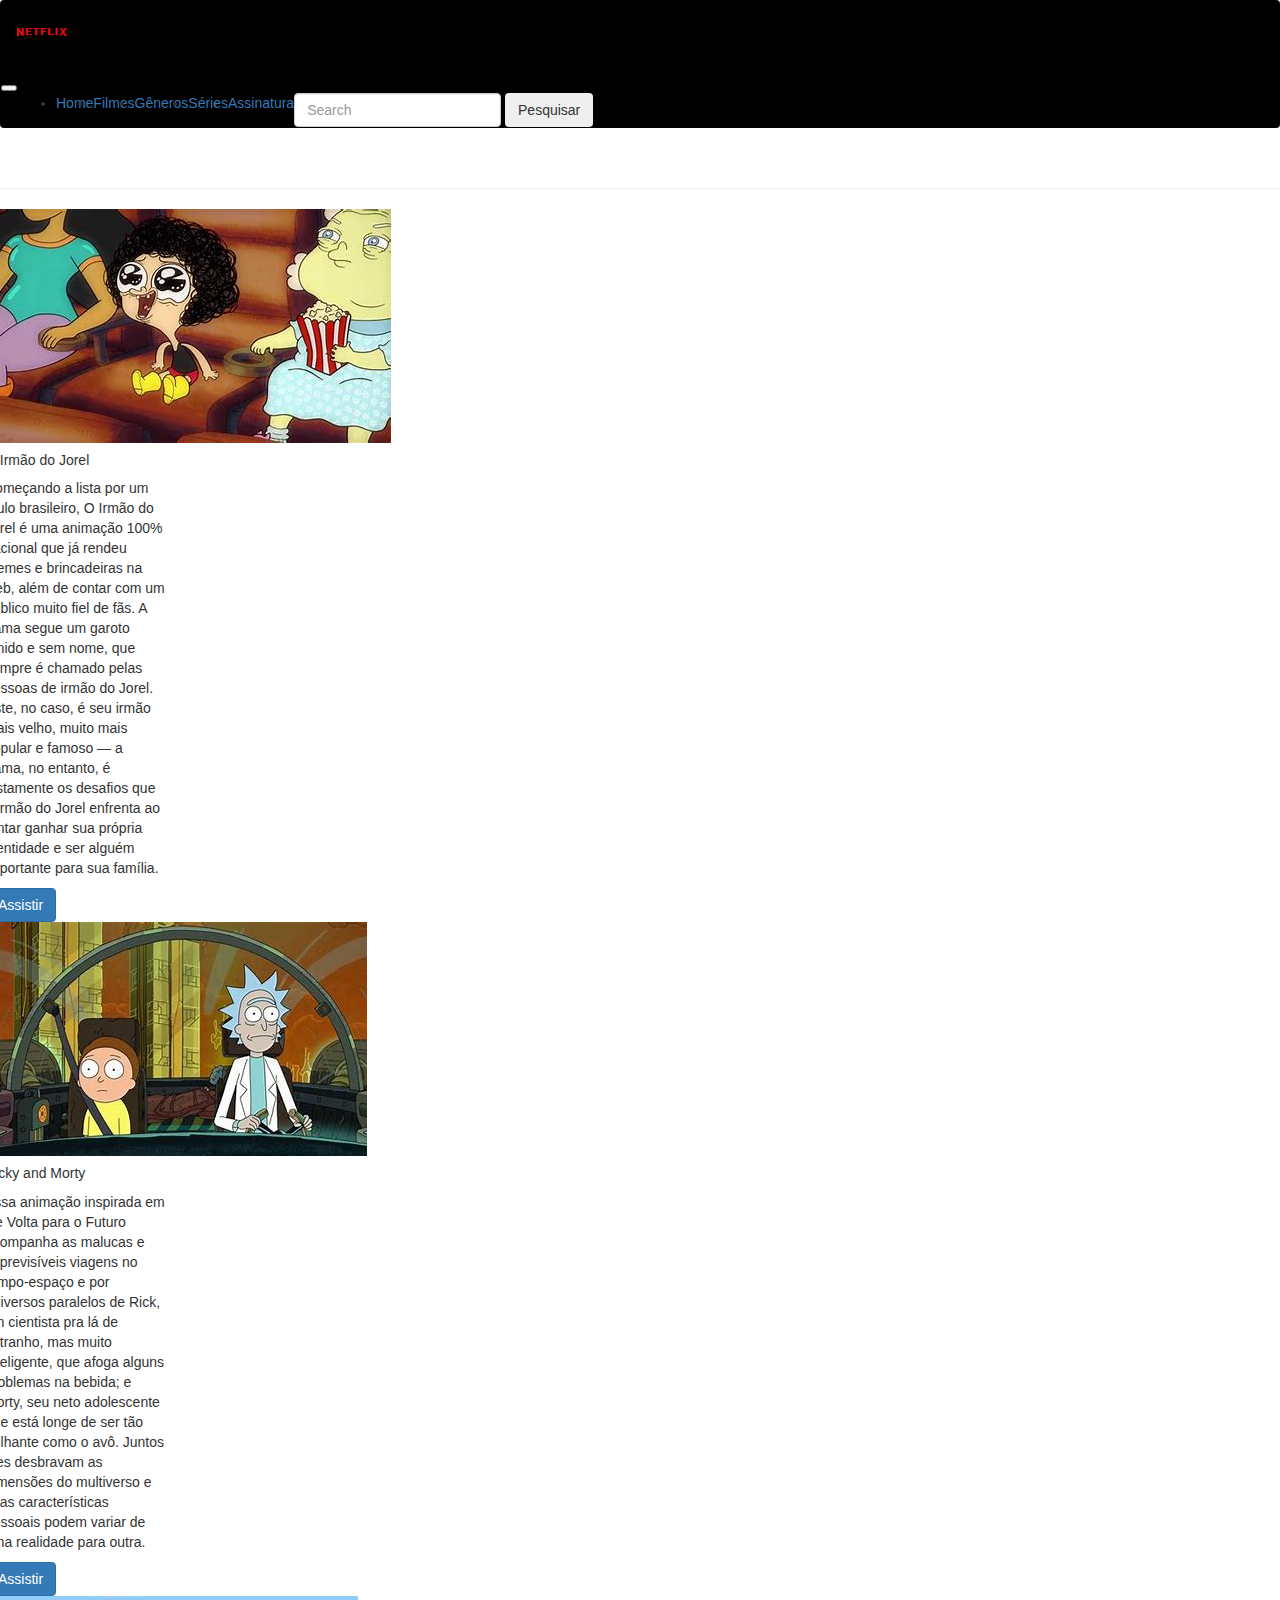
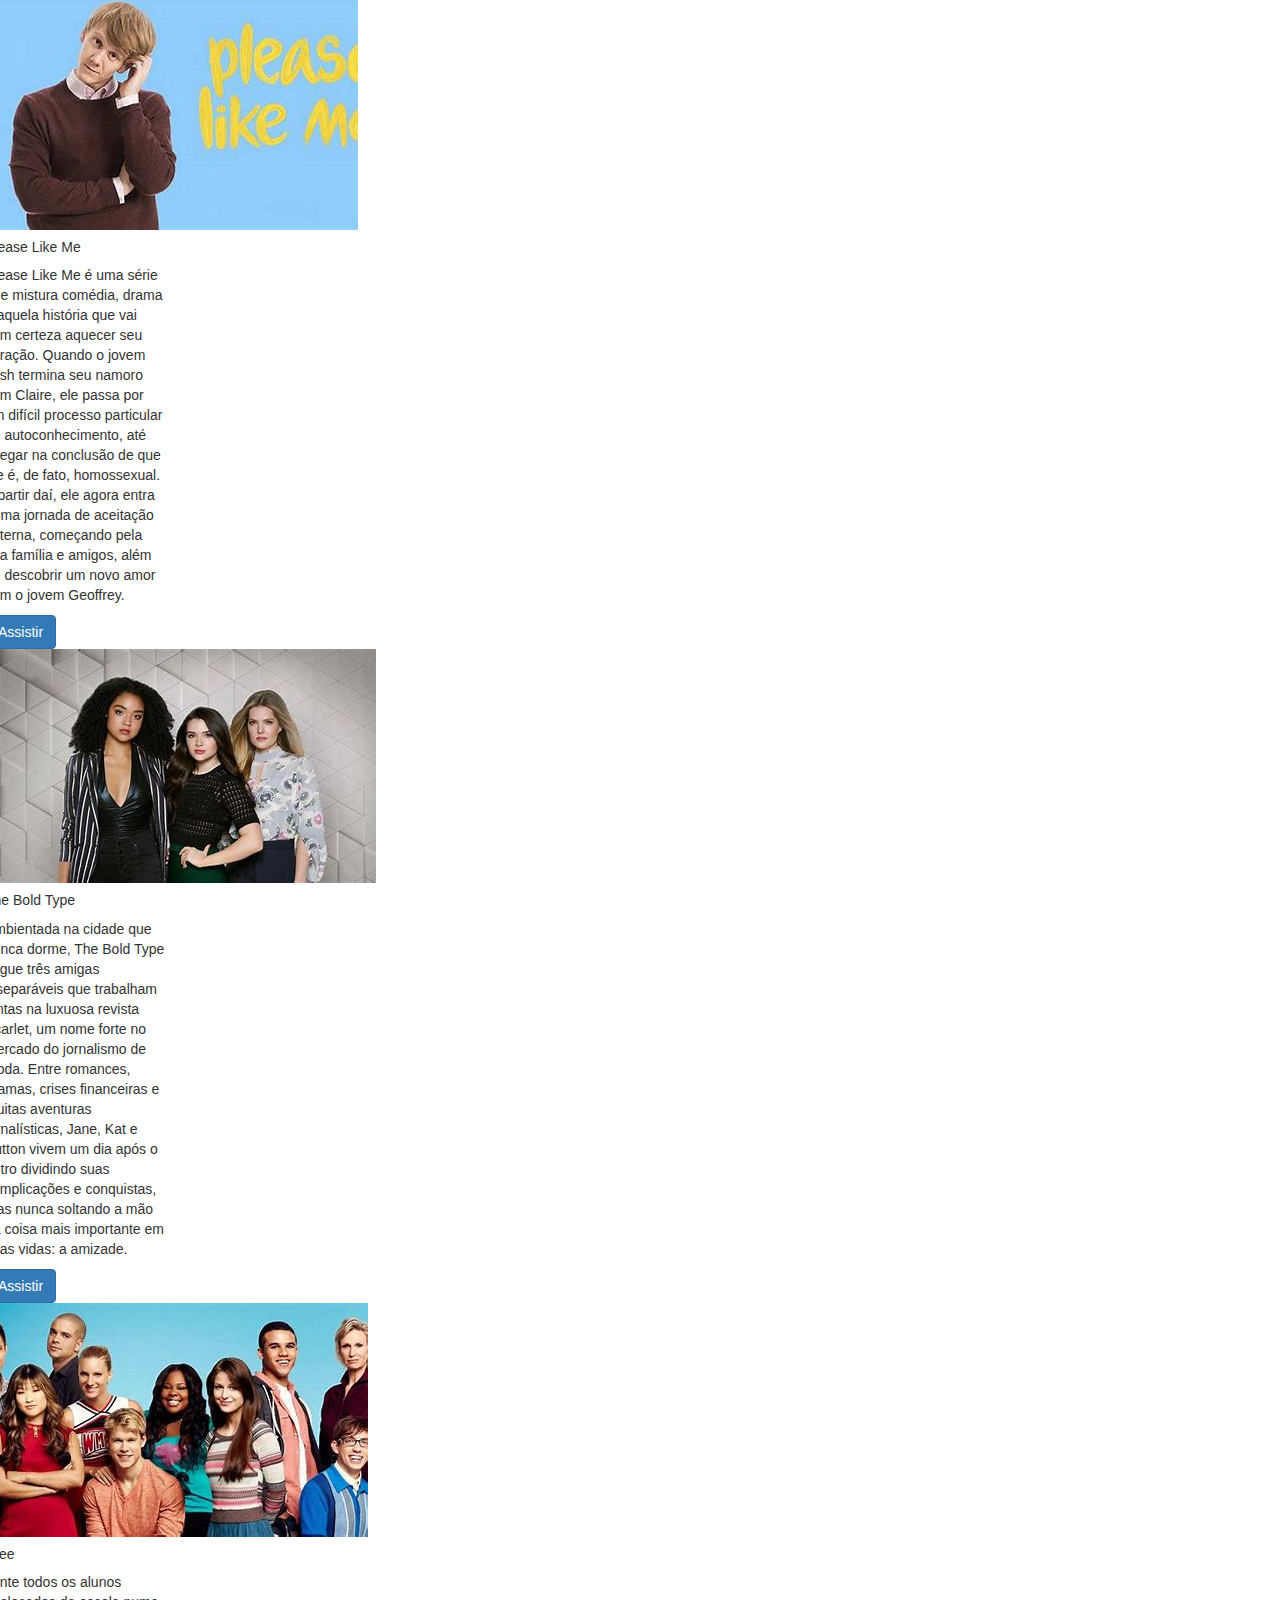
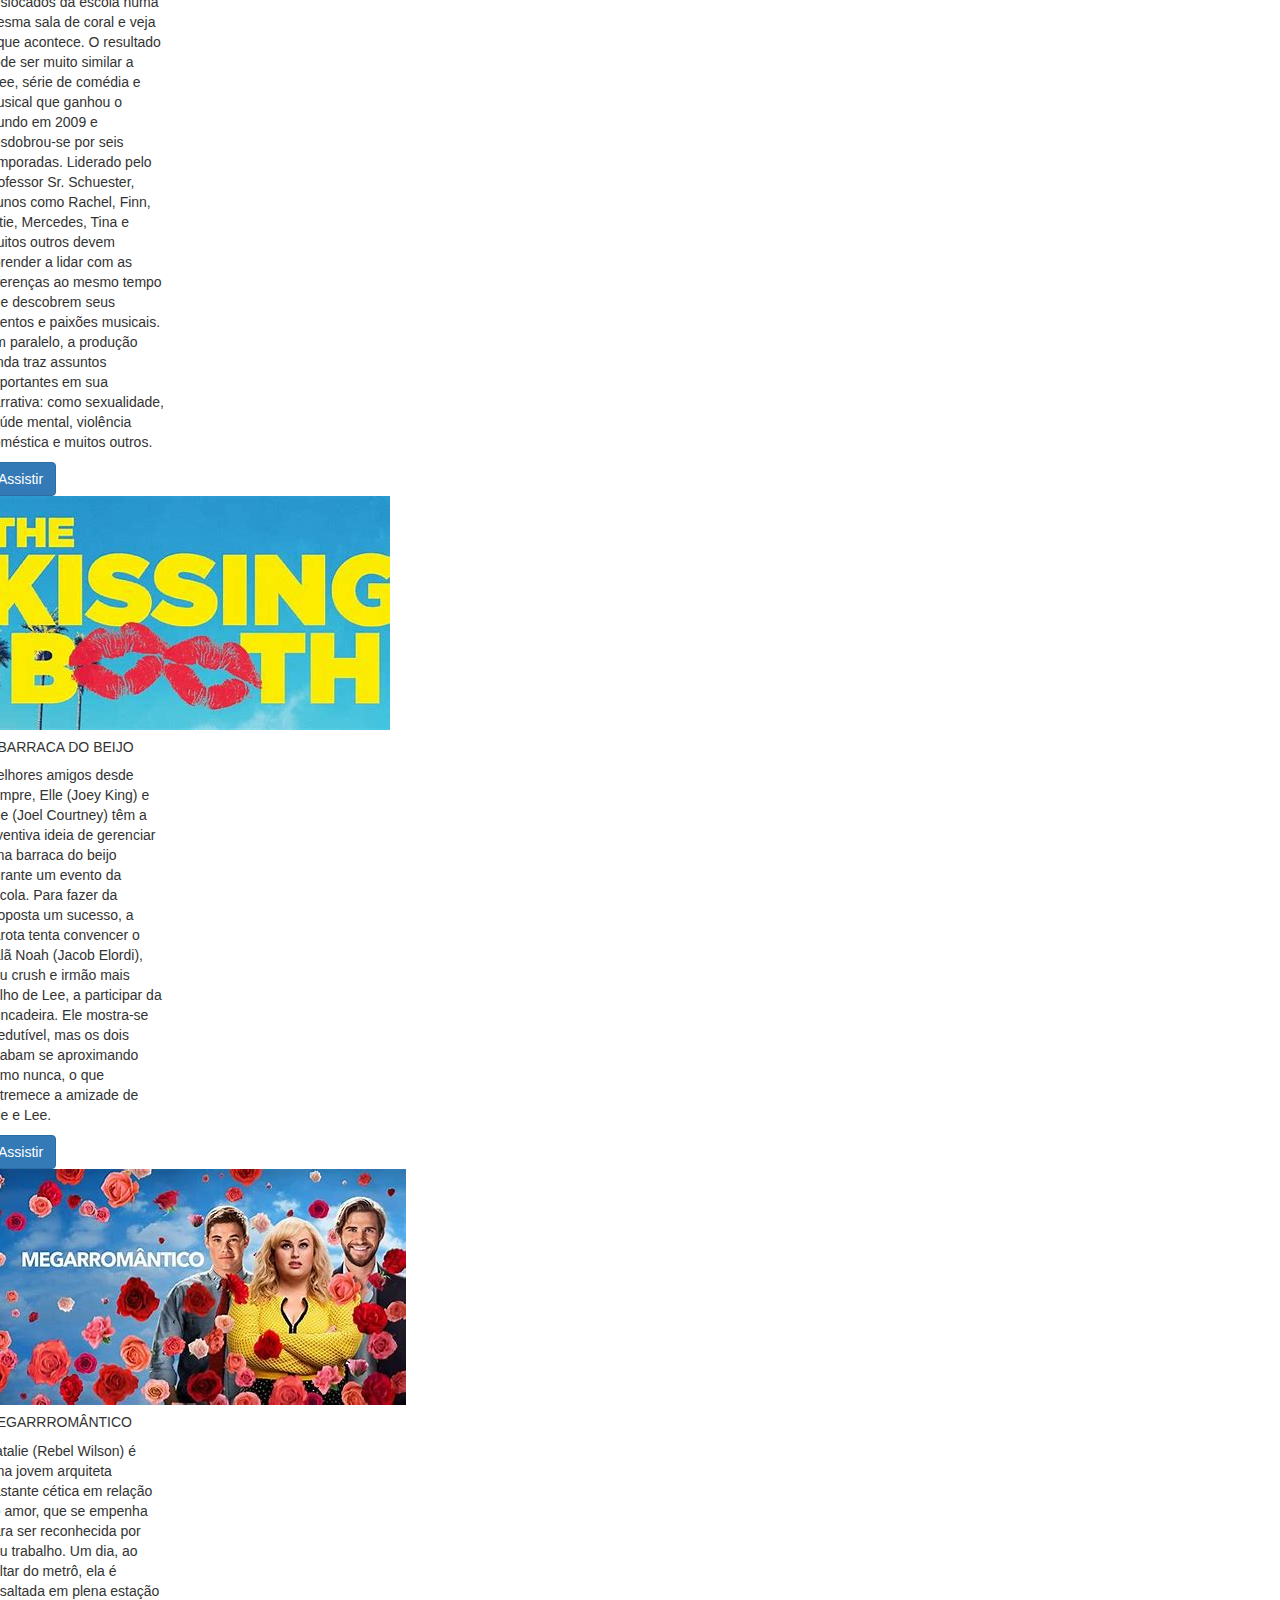
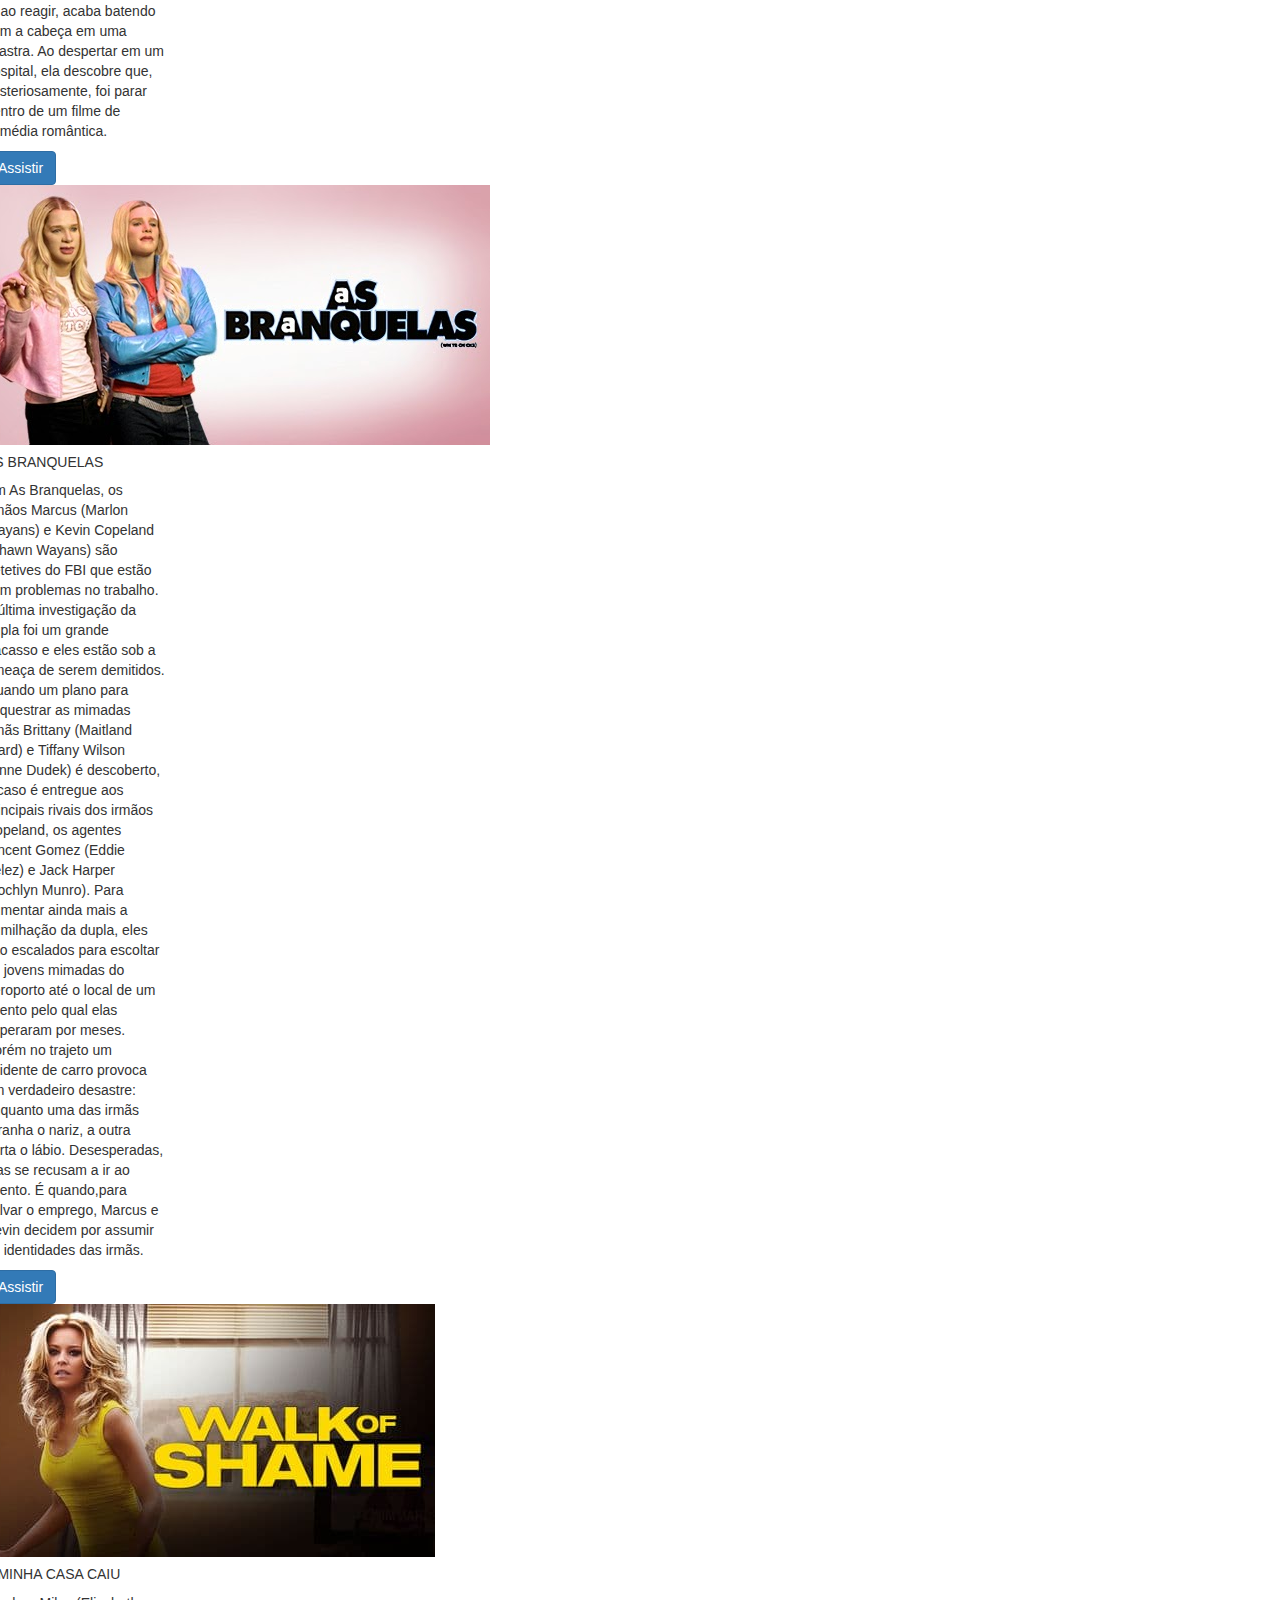
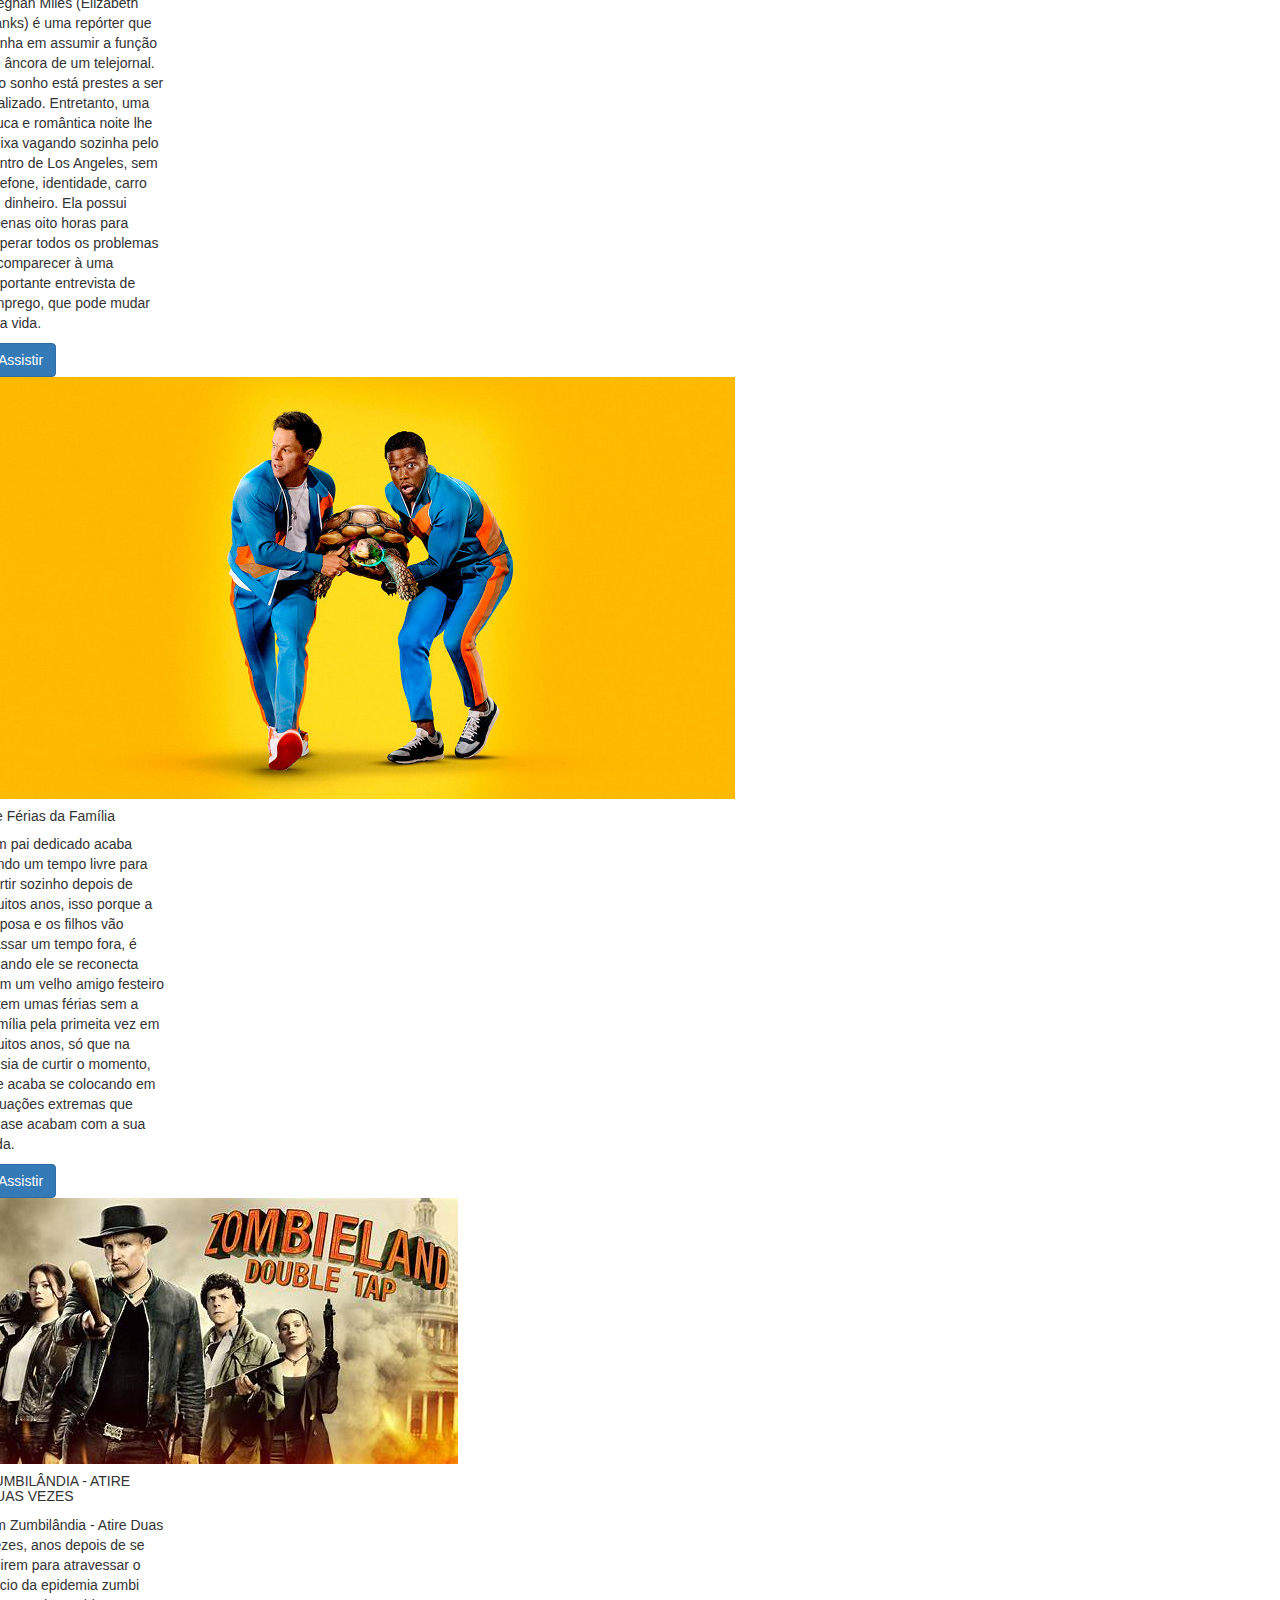
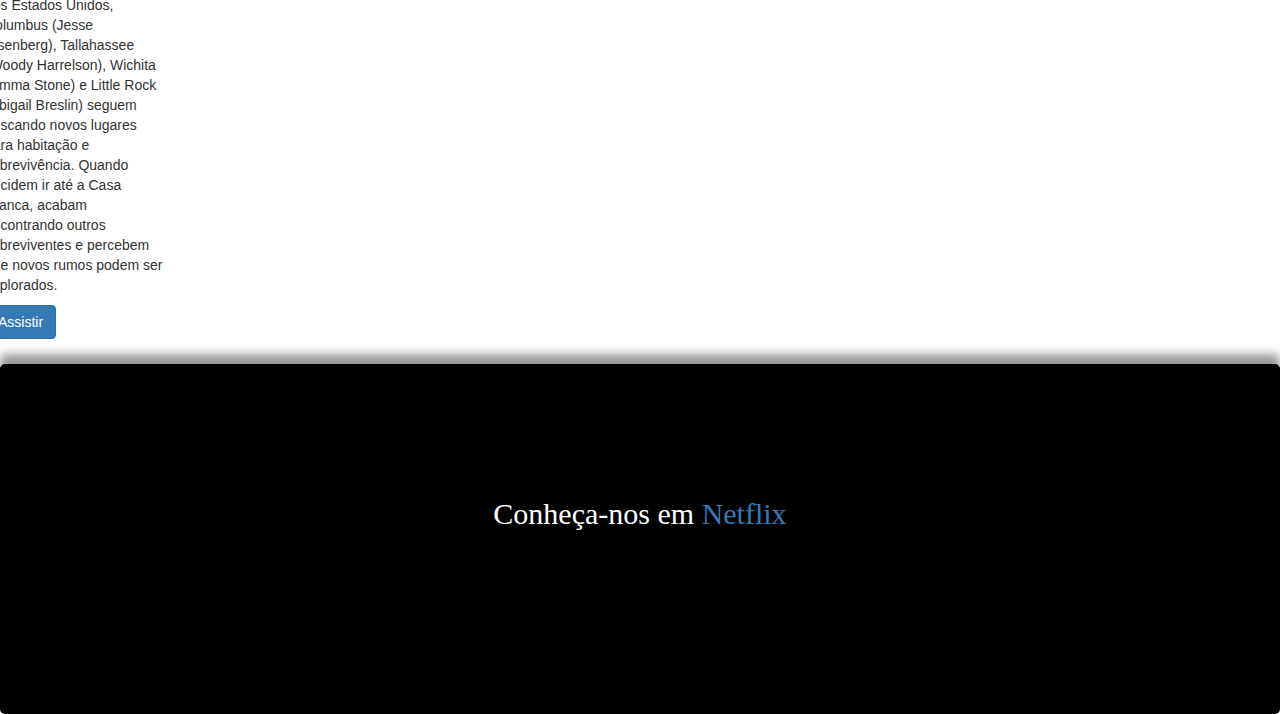
<file: comedia_serie.html>
<!DOCTYPE html>
<html lang="pt-br">
<head>
    <meta charset="UTF-8">
    <meta name="viewport" content="width=device-width, initial-scale=1.0">
    <title>Filmes</title>

    <link rel="stylesheet" href="https://stackpath.bootstrapcdn.com/bootstrap/4.1.3/css/bootstrap.min.css" integrity="sha384-MCw98/SFnGE8fJT3GXwEOngsV7Zt27NXFoaoApmYm81iuXoPkFOJwJ8ERdknLPMO" crossorigin="anonymous">

    <link rel="stylesheet" href="https://maxcdn.bootstrapcdn.com/bootstrap/3.3.7/css/bootstrap.min.css" integrity="sha384-BVYiiSIFeK1dGmJRAkycuHAHRg32OmUcww7on3RYdg4Va+PmSTsz/K68vbdEjh4u" crossorigin="anonymous">

    <style>

       .navbar{
        background-color:black;
       }

       .rodape{
          background-color: rgb(0, 0, 0);
          font-size: 30px;
          font-family: Georgia, 'Times New Roman', Times, serif;
          text-align: center;
          height: 350px;
          box-shadow: 0px -10px 10px rgba(128, 126, 126, 0.8);
          line-height: 300px;
          margin-top: 25px;
          border-radius: 5px;
          color: white;
        }

    </style>

</head>
<body>

    <nav class="navbar navbar-expand-lg navbar-info">
    <!-- Just an image -->
  <nav class="navbar navbar-light bg-light">
  <a class="navbar-brand" href="#">
    <img src="img/nnn.png" width="50" height="30" alt="">
  </a>
</nav>
  <button class="navbar-toggler" type="button" data-toggle="collapse" data-target="#navbarSupportedContent" aria-controls="navbarSupportedContent" aria-expanded="false" aria-label="Toggle navigation">
    <span class="navbar-toggler-icon"></span>
  </button>

  <div class="collapse navbar-collapse" id="navbarSupportedContent">
    <ul class="navbar-nav mr-auto">
      <li class="nav-item active">
        <a class="nav-link" href="Index.html">Home <span class="sr-only">(current)</span></a>
      </li>
      <li class="nav-item">
        <a class="nav-link" href="filmes.html">Filmes</a>
      </li>
      <li class="nav-item dropdown">
        <a class="nav-link dropdown-toggle" href="*" id="navbarDropdown" role="button" data-toggle="dropdown" aria-haspopup="true" aria-expanded="false">
         Gêneros
        </a>
        <div class="dropdown-menu" aria-labelledby="navbarDropdown">
          <a class="dropdown-item" href="comedia.html">Comedia</a>
         <div class="dropdown-divider"></div>
          <a class="dropdown-item" href="#">Terror</a>
          <div class="dropdown-divider"></div>
          <a class="dropdown-item" href="#">Romance</a>
        </div>
      </li>
 <li class="nav-item dropdown">
        <a class="nav-link dropdown-toggle" href="#" id="navbarDropdown" role="button" data-toggle="dropdown" aria-haspopup="true" aria-expanded="false">
          Séries
        </a>
        <div class="dropdown-menu" aria-labelledby="navbarDropdown">
          <a class="dropdown-item" href="comedia_serie.html">Comedia</a>
         <div class="dropdown-divider"></div>
          <a class="dropdown-item" href="#">Terror</a>
          <div class="dropdown-divider"></div>
          <a class="dropdown-item" href="#">Romance</a>
        </div>
      </li>

      <li class="nav-item">
        <a class="nav-link " href="https://www.netflix.com/br/login">Assinatura</a>
      </li>
    </ul>

    <form class="form-inline my-2 my-lg-0">
      <input class="form-control mr-sm-2" type="search" placeholder="Search" aria-label="Search">
      <button class="btn btn-outline-success my-2 my-sm-0" type="submit">Pesquisar</button>
    </form>
  </div>
</nav>


<br>
<hr>
      


<div class="modal" id="id_modal" tabindex="-1" role="dialog">
  <div class="modal-dialog" role="document">
    <div class="modal-content">
      <div class="modal-header">
        <h5 class="modal-title">Modal title</h5>
        <button type="button" class="close" data-dismiss="modal" aria-label="Close">
          <span aria-hidden="true">&times;</span>
        </button>
      </div>
      <div class="modal-body">
        <p>Modal body text goes here.</p>
      </div>
      <div class="modal-footer">
        <button type="button" class="btn btn-primary">Save changes</button>
       
      </div>
    </div>
  </div>
</div>




<div class="row">


    <div class="card col-4" style="width: 18rem;">
 <img class="card-img-top" src="img/o_irmao.jpg" alt="Card image cap">
 <div class="card-body">
   <h5 class="card-title">O Irmão do Jorel
</h5>
   <p class="card-text">Começando a lista por um título brasileiro, O Irmão do Jorel é uma animação 100% nacional que já rendeu memes e brincadeiras na web, além de contar com um público muito fiel de fãs. A trama segue um garoto tímido e sem nome, que sempre é chamado pelas pessoas de irmão do Jorel. Este, no caso, é seu irmão mais velho, muito mais popular e famoso — a trama, no entanto, é justamente os desafios que o irmão do Jorel enfrenta ao tentar ganhar sua própria identidade e ser alguém importante para sua família.</p>
   <a href="#" class="btn btn-primary">Assistir</a>
 </div>
 </div>


<div class="card col-4" style="width: 18rem;">
    <img class="card-img-top" src="img/rick.jpg" alt="Card image cap">
    <div class="card-body">
      <h5 class="card-title">Ricky and Morty</h5>
      <p class="card-text">Essa animação inspirada em De Volta para o Futuro acompanha as malucas e imprevisíveis viagens no tempo-espaço e por universos paralelos de Rick, um cientista pra lá de estranho, mas muito inteligente, que afoga alguns problemas na bebida; e Morty, seu neto adolescente que está longe de ser tão brilhante como o avô. Juntos eles desbravam as dimensões do multiverso e suas características pessoais podem variar de uma realidade para outra.</p>
      <a href="#" class="btn btn-primary">Assistir</a>
    </div>
    </div>


<div class="card col-4" style="width: 18rem;">
 <img class="card-img-top" src="img/please.jpg" alt="Card image cap">
 <div class="card-body">
   <h5 class="card-title">Please Like Me</h5>
   <p class="card-text"> Please Like Me é uma série que mistura comédia, drama e aquela história que vai com certeza aquecer seu coração. Quando o jovem Josh termina seu namoro com Claire, ele passa por um difícil processo particular de autoconhecimento, até chegar na conclusão de que ele é, de fato, homossexual. A partir daí, ele agora entra numa jornada de aceitação externa, começando pela sua família e amigos, além de descobrir um novo amor com o jovem Geoffrey.</p>
   <a href="#" class="btn btn-primary">Assistir</a>
 </div>
</div>


<div class="card col-4" style="width: 18rem;">
 <img class="card-img-top" src="img/the.jpg" alt="Card image cap">
 <div class="card-body">
   <h5 class="card-title">The Bold Type</h5>
   <p class="card-text">Ambientada na cidade que nunca dorme, The Bold Type segue três amigas inseparáveis que trabalham juntas na luxuosa revista Scarlet, um nome forte no mercado do jornalismo de moda. Entre romances, dramas, crises financeiras e muitas aventuras jornalísticas, Jane, Kat e Sutton vivem um dia após o outro dividindo suas complicações e conquistas, mas nunca soltando a mão da coisa mais importante em suas vidas: a amizade.</p>
   <a href="#" class="btn btn-primary">Assistir</a>
 </div>
</div>

<div class="card col-4" style="width: 18rem;">
 <img class="card-img-top" src="img/glee.jpg" alt="Card image cap">
 <div class="card-body">
   <h5 class="card-title"> Glee</h5>
   <p class="card-text">Junte todos os alunos deslocados da escola numa mesma sala de coral e veja o que acontece. O resultado pode ser muito similar a Glee, série de comédia e musical que ganhou o mundo em 2009 e desdobrou-se por seis temporadas. Liderado pelo professor Sr. Schuester, alunos como Rachel, Finn, Artie, Mercedes, Tina e muitos outros devem aprender a lidar com as diferenças ao mesmo tempo que descobrem seus talentos e paixões musicais. Em paralelo, a produção ainda traz assuntos importantes em sua narrativa: como sexualidade, saúde mental, violência doméstica e muitos outros.</p>
   <a href="#" class="btn btn-primary">Assistir</a>
 </div>
</div>






    <div class="card col-4" style="width: 18rem;">
 <img class="card-img-top" src="img/kiss.jpg" alt="Card image cap">
 <div class="card-body">
   <h5 class="card-title">A BARRACA DO BEIJO</h5>
   <p class="card-text">Melhores amigos desde sempre, Elle (Joey King) e Lee (Joel Courtney) têm a inventiva ideia de gerenciar uma barraca do beijo durante um evento da escola. Para fazer da proposta um sucesso, a garota tenta convencer o galã Noah (Jacob Elordi), seu crush e irmão mais velho de Lee, a participar da brincadeira. Ele mostra-se irredutível, mas os dois acabam se aproximando como nunca, o que estremece a amizade de Elle e Lee.</p>
   <a href="#" class="btn btn-primary">Assistir</a>
 </div>
 </div>

<div class="card col-4" style="width: 18rem;">
 <img class="card-img-top" src="img/mega.jpg" alt="Card image cap">
 <div class="card-body">
   <h5 class="card-title">MEGARRROMÂNTICO</h5>
   <p class="card-text">Natalie (Rebel Wilson) é uma jovem arquiteta bastante cética em relação ao amor, que se empenha para ser reconhecida por seu trabalho. Um dia, ao saltar do metrô, ela é assaltada em plena estação e, ao reagir, acaba batendo com a cabeça em uma pilastra. Ao despertar em um hospital, ela descobre que, misteriosamente, foi parar dentro de um filme de comédia romântica.</p>
   <a href="#" class="btn btn-primary">Assistir</a>
 </div>
</div>
   <div class="card col-4" style="width: 18rem;">
 <img class="card-img-top" src="img/bbb.jpg" alt="Card image cap">
 <div class="card-body">
   <h5 class="card-title">AS BRANQUELAS</h5>
   <p class="card-text">Em As Branquelas, os irmãos Marcus (Marlon Wayans) e Kevin Copeland (Shawn Wayans) são detetives do FBI que estão com problemas no trabalho. A última investigação da dupla foi um grande fracasso e eles estão sob a ameaça de serem demitidos. Quando um plano para sequestrar as mimadas irmãs Brittany (Maitland Ward) e Tiffany Wilson (Anne Dudek) é descoberto, o caso é entregue aos principais rivais dos irmãos Copeland, os agentes Vincent Gomez (Eddie Velez) e Jack Harper (Lochlyn Munro). Para aumentar ainda mais a humilhação da dupla, eles são escalados para escoltar as jovens mimadas do aeroporto até o local de um evento pelo qual elas esperaram por meses. Porém no trajeto um acidente de carro provoca um verdadeiro desastre: enquanto uma das irmãs arranha o nariz, a outra corta o lábio. Desesperadas, elas se recusam a ir ao evento. É quando,para salvar o emprego, Marcus e Kevin decidem por assumir as identidades das irmãs.</p>
   <a href="#" class="btn btn-primary">Assistir</a>
 </div>
 </div>


<div class="card col-4" style="width: 18rem;">
 <img class="card-img-top" src="img/rrrrr.jpg" alt="Card image cap">
 <div class="card-body">
   <h5 class="card-title">A MINHA CASA CAIU</h5>
   <p class="card-text">Meghan Miles (Elizabeth Banks) é uma repórter que sonha em assumir a função de âncora de um telejornal. E o sonho está prestes a ser realizado. Entretanto, uma louca e romântica noite lhe deixa vagando sozinha pelo centro de Los Angeles, sem telefone, identidade, carro ou dinheiro. Ela possui apenas oito horas para superar todos os problemas e comparecer à uma importante entrevista de emprego, que pode mudar sua vida.</p>
   <a href="#" class="btn btn-primary">Assistir</a>
 </div>
</div>


<div class="card col-4" style="width: 18rem;">
    <img class="card-img-top" src="img/e-ferias-com-a-familia.jpg" alt="Card image cap">
    <div class="card-body">
      <h5 class="card-title">De Férias da Família</h5>
      <p class="card-text">Um pai dedicado acaba tendo um tempo livre para curtir sozinho depois de muitos anos, isso porque a esposa e os filhos vão passar um tempo fora, é quando ele se reconecta com um velho amigo festeiro e tem umas férias sem a família pela primeita vez em muitos anos, só que na ânsia de curtir o momento, ele acaba se colocando em situações extremas que quase acabam com a sua vida.</p>
      <a href="#" class="btn btn-primary">Assistir</a>
    </div>
  </div>

<div class="card col-4" style="width: 18rem;">
 <img class="card-img-top" src="img/zzzz.jpg" alt="Card image cap">
 <div class="card-body">
   <h5 class="card-title">ZUMBILÂNDIA - ATIRE DUAS VEZES</h5>
   <p class="card-text">Em Zumbilândia - Atire Duas Vezes, anos depois de se unirem para atravessar o início da epidemia zumbi nos Estados Unidos, Columbus (Jesse Eisenberg), Tallahassee (Woody Harrelson), Wichita (Emma Stone) e Little Rock (Abigail Breslin) seguem buscando novos lugares para habitação e sobrevivência. Quando decidem ir até a Casa Branca, acabam encontrando outros sobreviventes e percebem que novos rumos podem ser explorados.</p>
   <a href="#" class="btn btn-primary" data-toggle="modal" data-target="#id_modal">Assistir</a>
 </div>
</div>
</div>







<div class="rodape">

    <p>Conheça-nos em <a href="https://www.netflix.com/br/login">Netflix</a></p>
  
</div>




</body>

<!-- Importando o jQuery -->
<script src="https://ajax.googleapis.com/ajax/libs/jquery/2.1.1/jquery.min.js"></script>
  
<!-- Importando o js do bootstrap -->
<script src="https://maxcdn.bootstrapcdn.com/bootstrap/3.3.7/js/bootstrap.min.js" integrity="sha384-Tc5IQib027qvyjSMfHjOMaLkfuWVxZxUPnCJA7l2mCWNIpG9mGCD8wGNIcPD7Txa" crossorigin="anonymous"></script>

 <!-- JavaScript (Opcional) -->
    <!-- jQuery primeiro, depois Popper.js, depois Bootstrap JS -->
    <script src="https://code.jquery.com/jquery-3.3.1.slim.min.js" integrity="sha384-q8i/X+965DzO0rT7abK41JStQIAqVgRVzpbzo5smXKp4YfRvH+8abtTE1Pi6jizo" crossorigin="anonymous"></script>
    <script src="https://cdnjs.cloudflare.com/ajax/libs/popper.js/1.14.3/umd/popper.min.js" integrity="sha384-ZMP7rVo3mIykV+2+9J3UJ46jBk0WLaUAdn689aCwoqbBJiSnjAK/l8WvCWPIPm49" crossorigin="anonymous"></script>
    <script src="https://stackpath.bootstrapcdn.com/bootstrap/4.1.3/js/bootstrap.min.js" integrity="sha384-ChfqqxuZUCnJSK3+MXmPNIyE6ZbWh2IMqE241rYiqJxyMiZ6OW/JmZQ5stwEULTy" crossorigin="anonymous"></script>

</html>
</file>
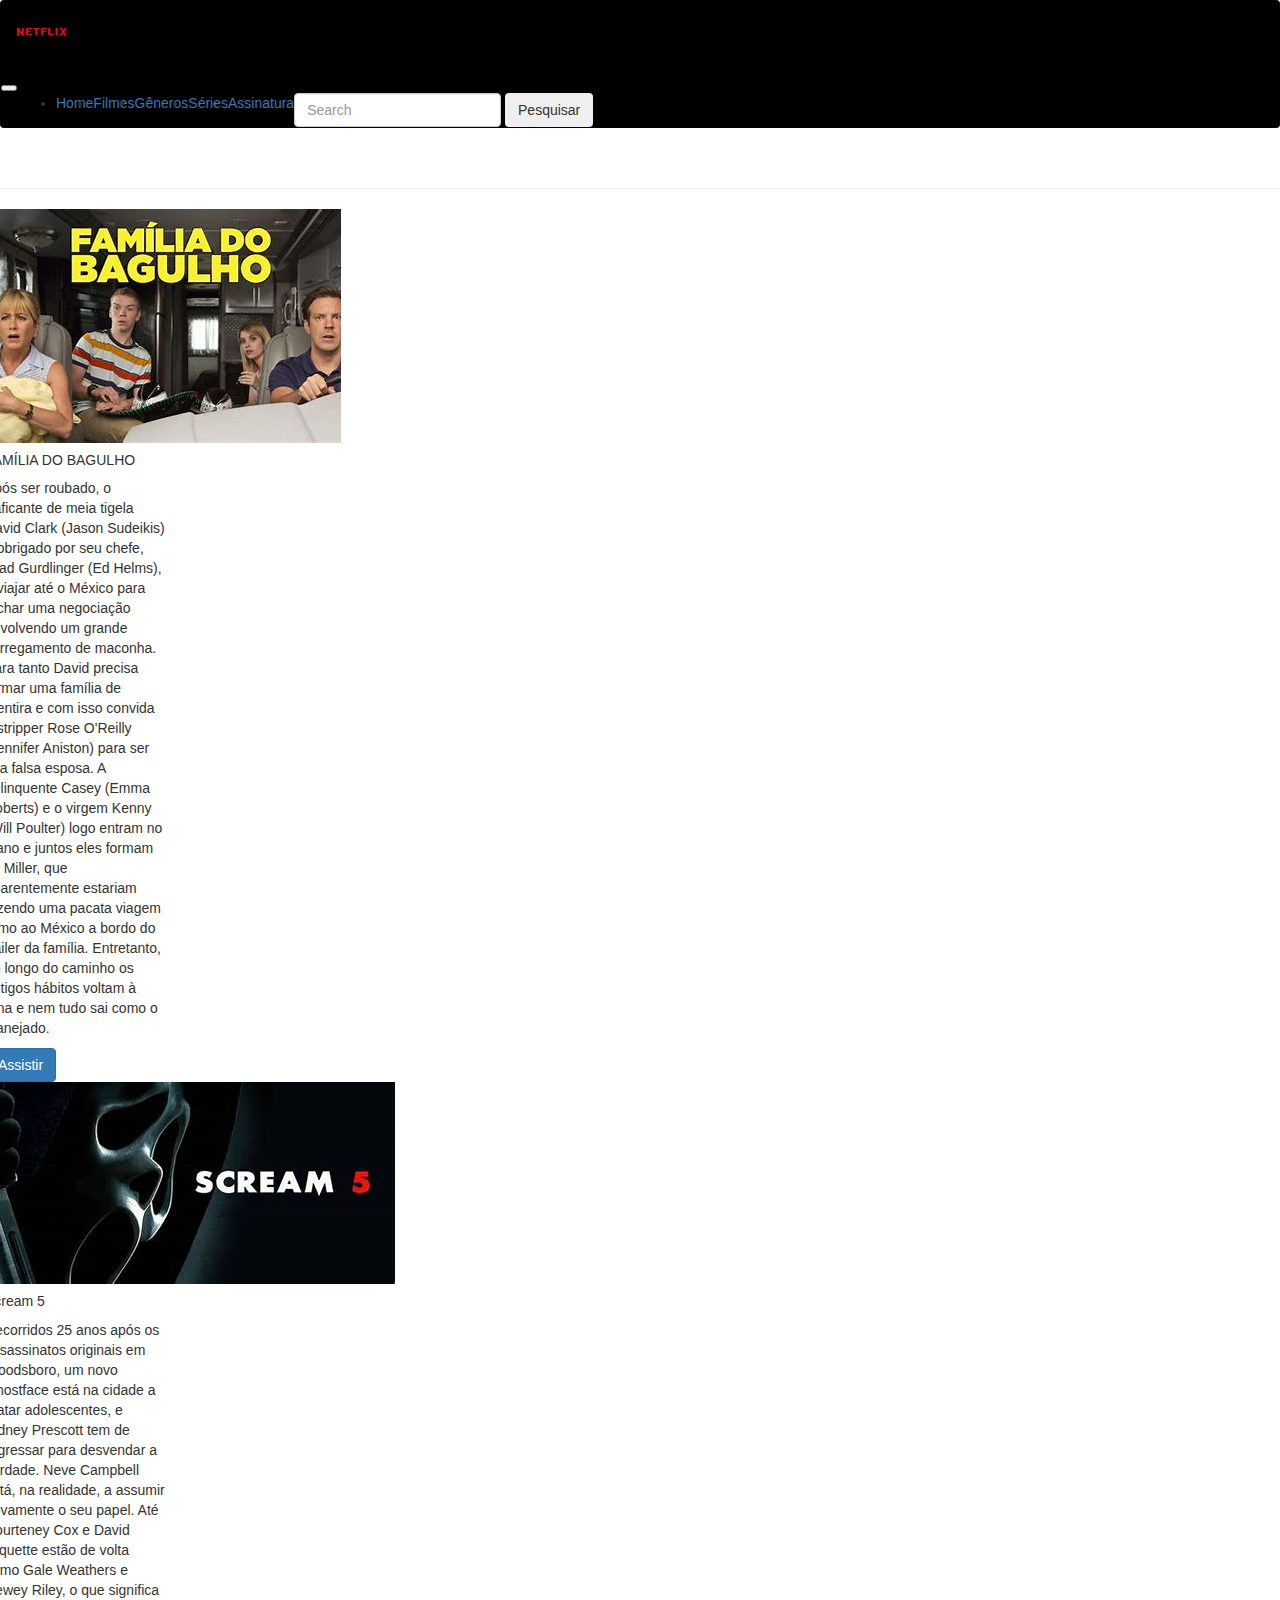
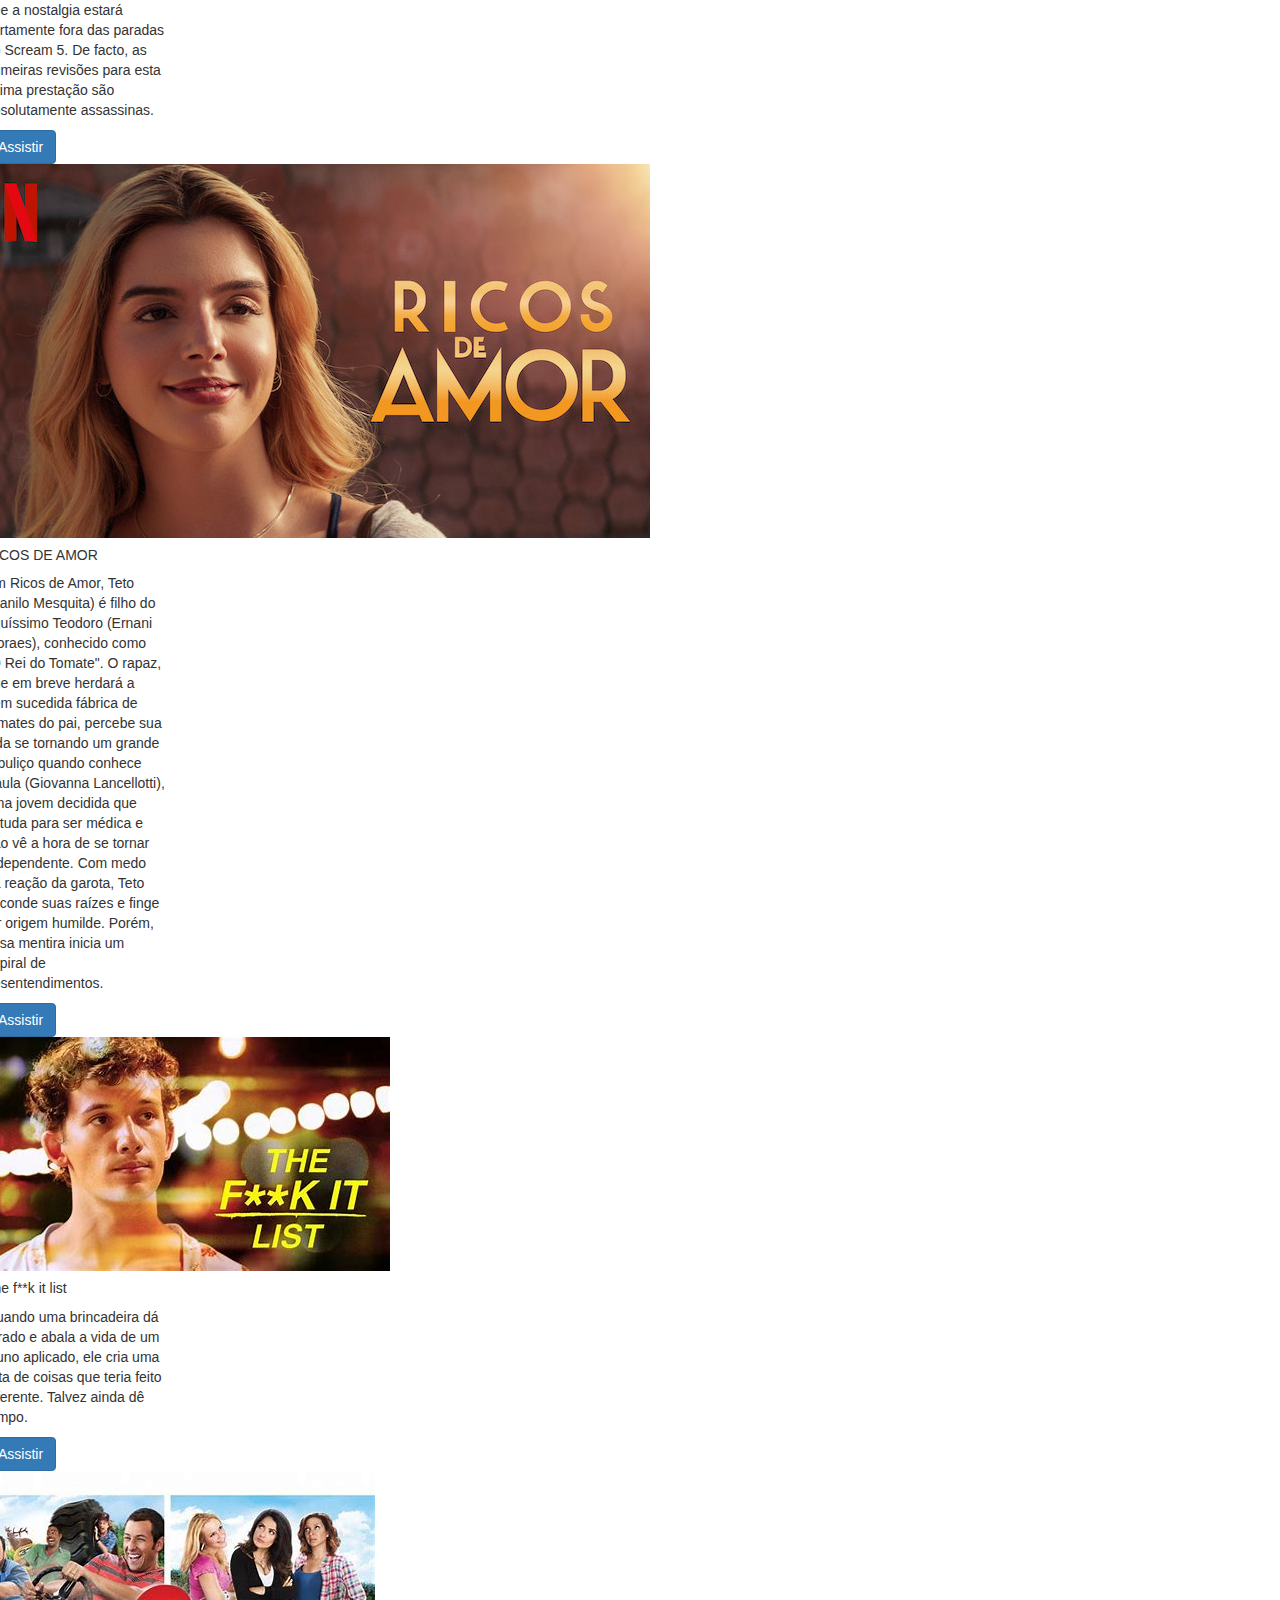
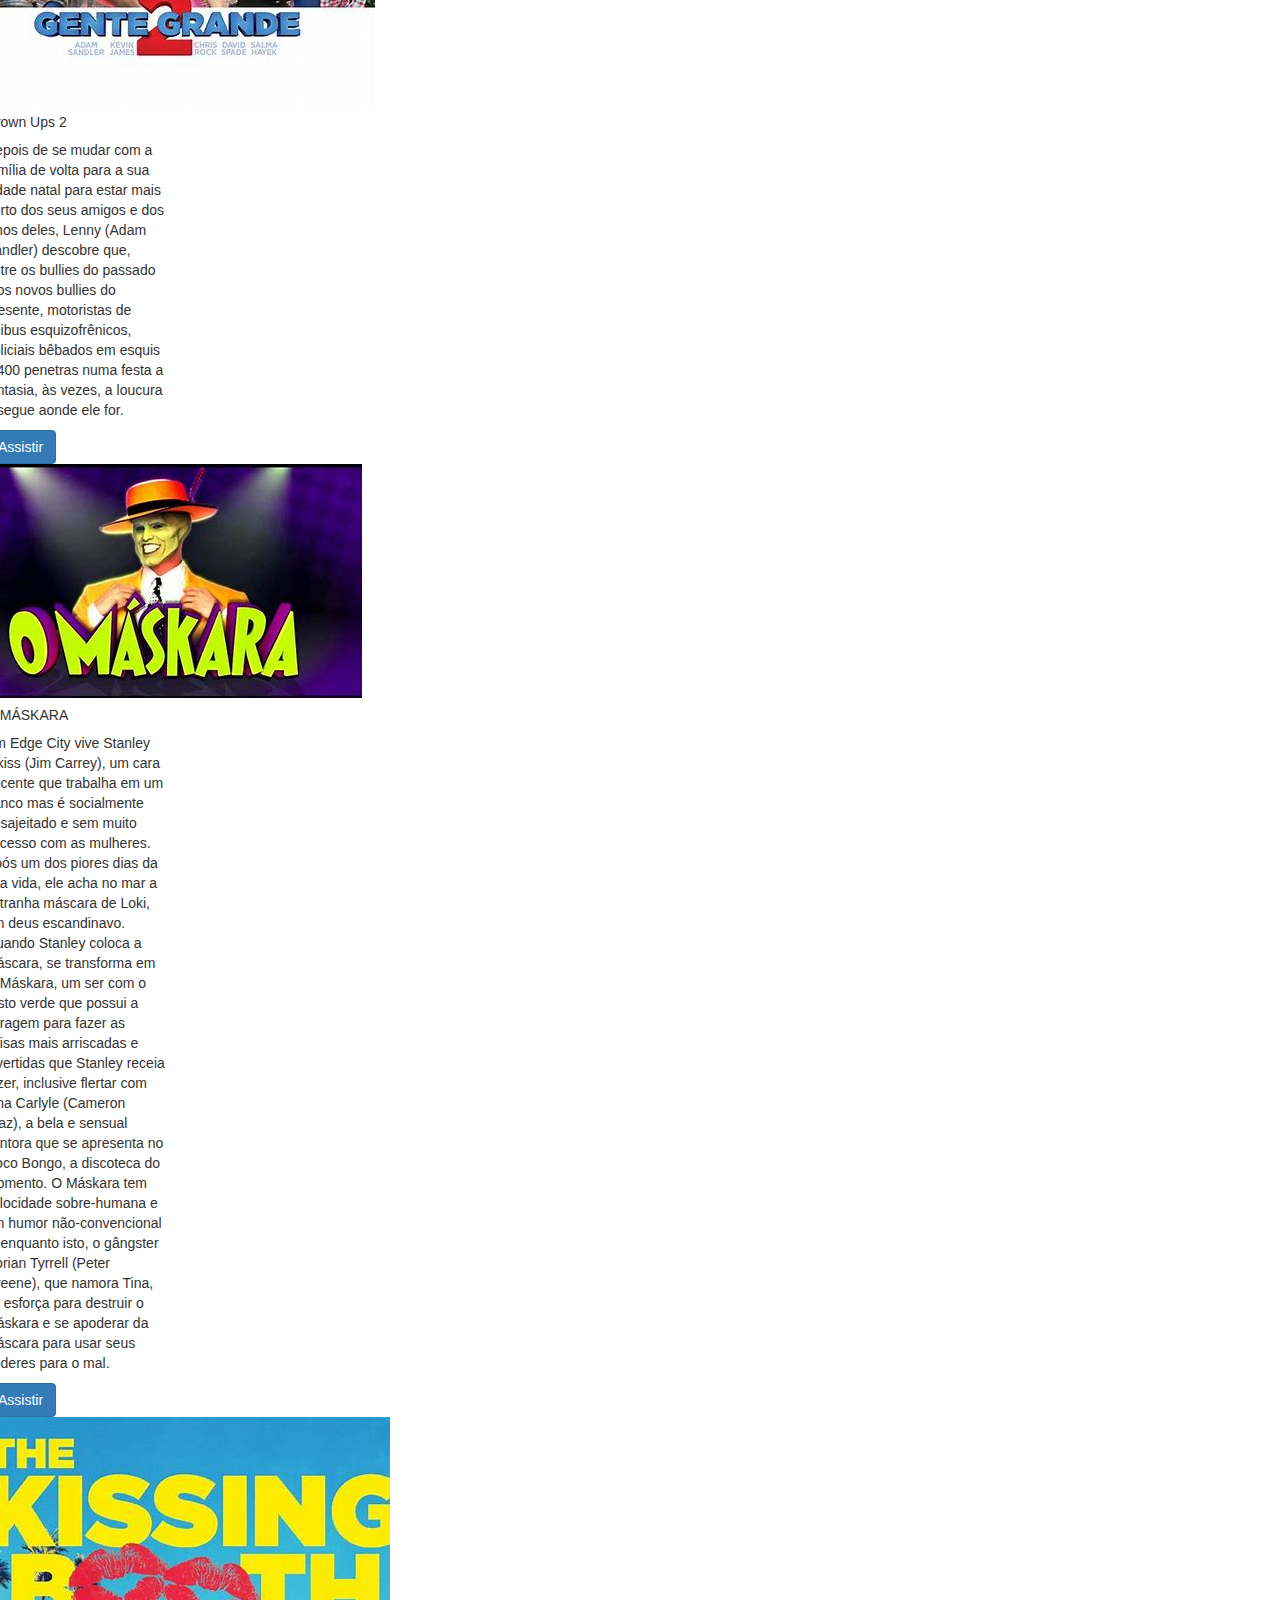
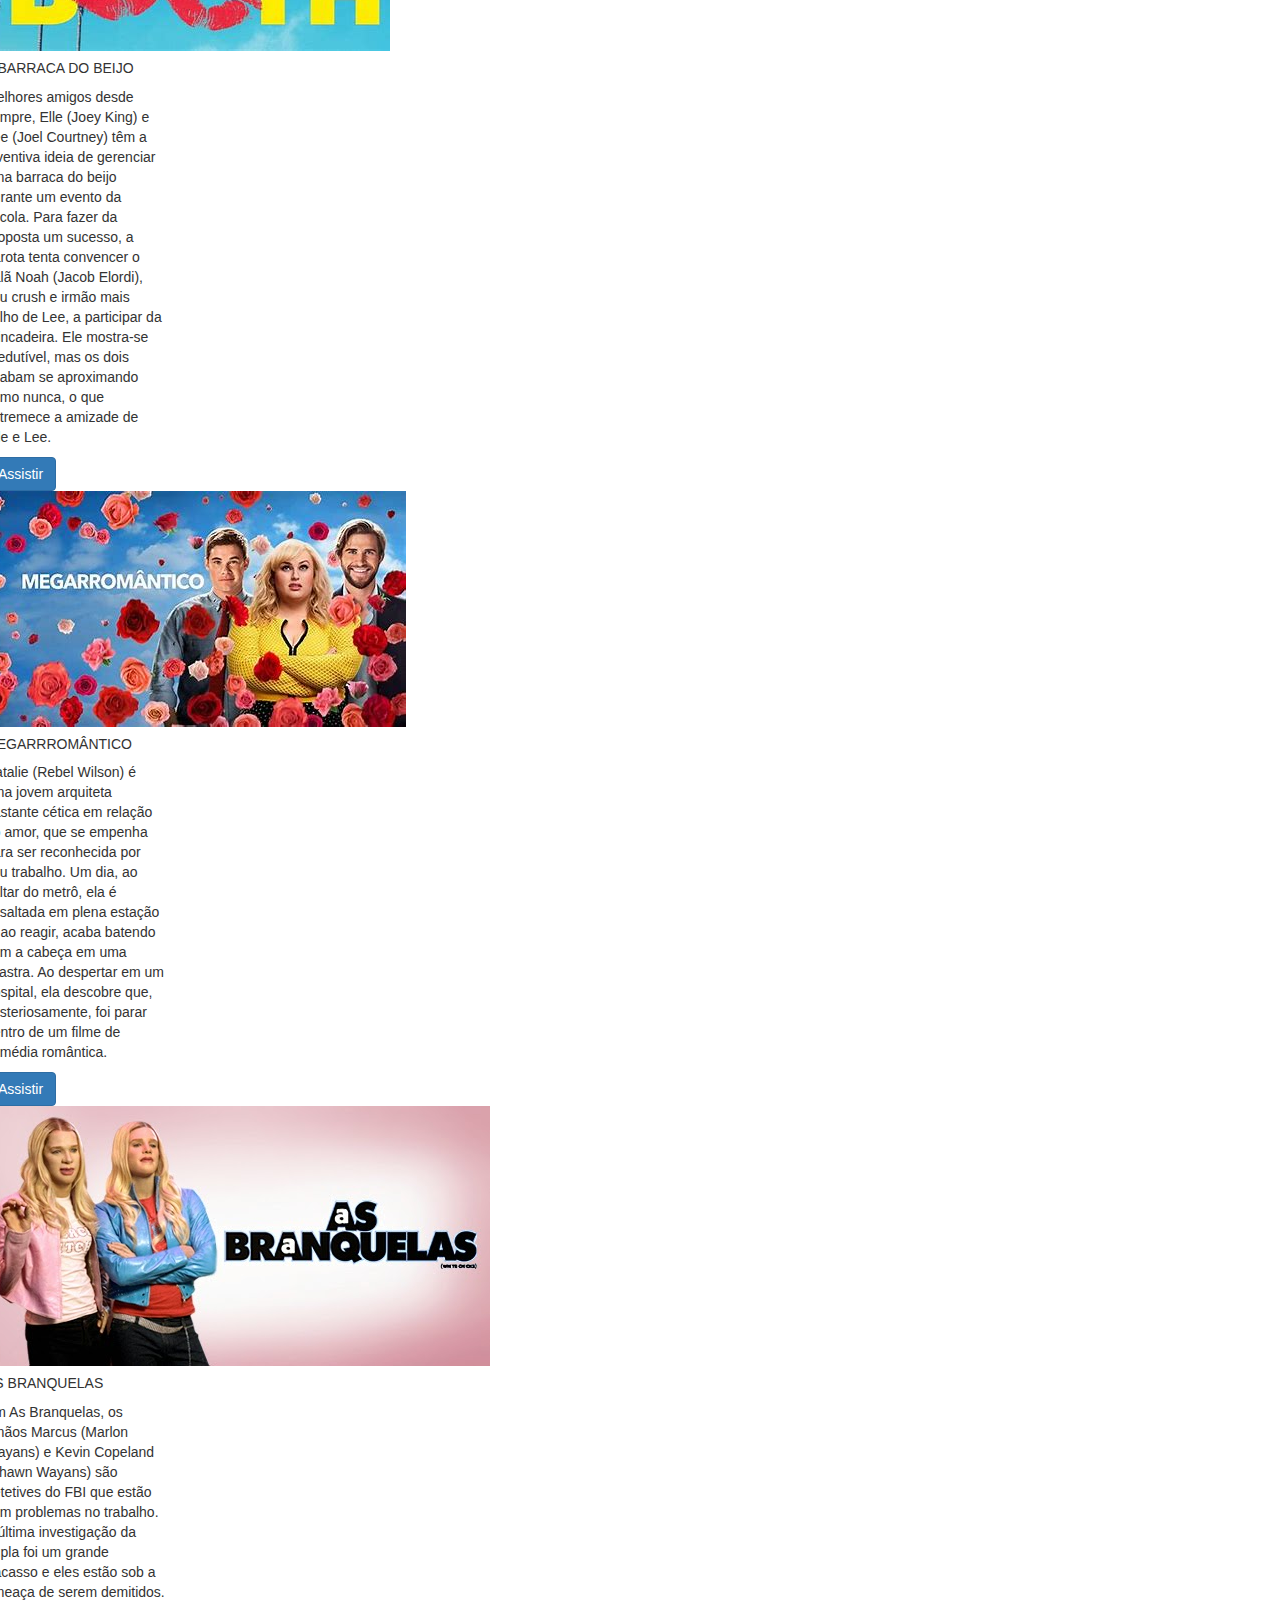
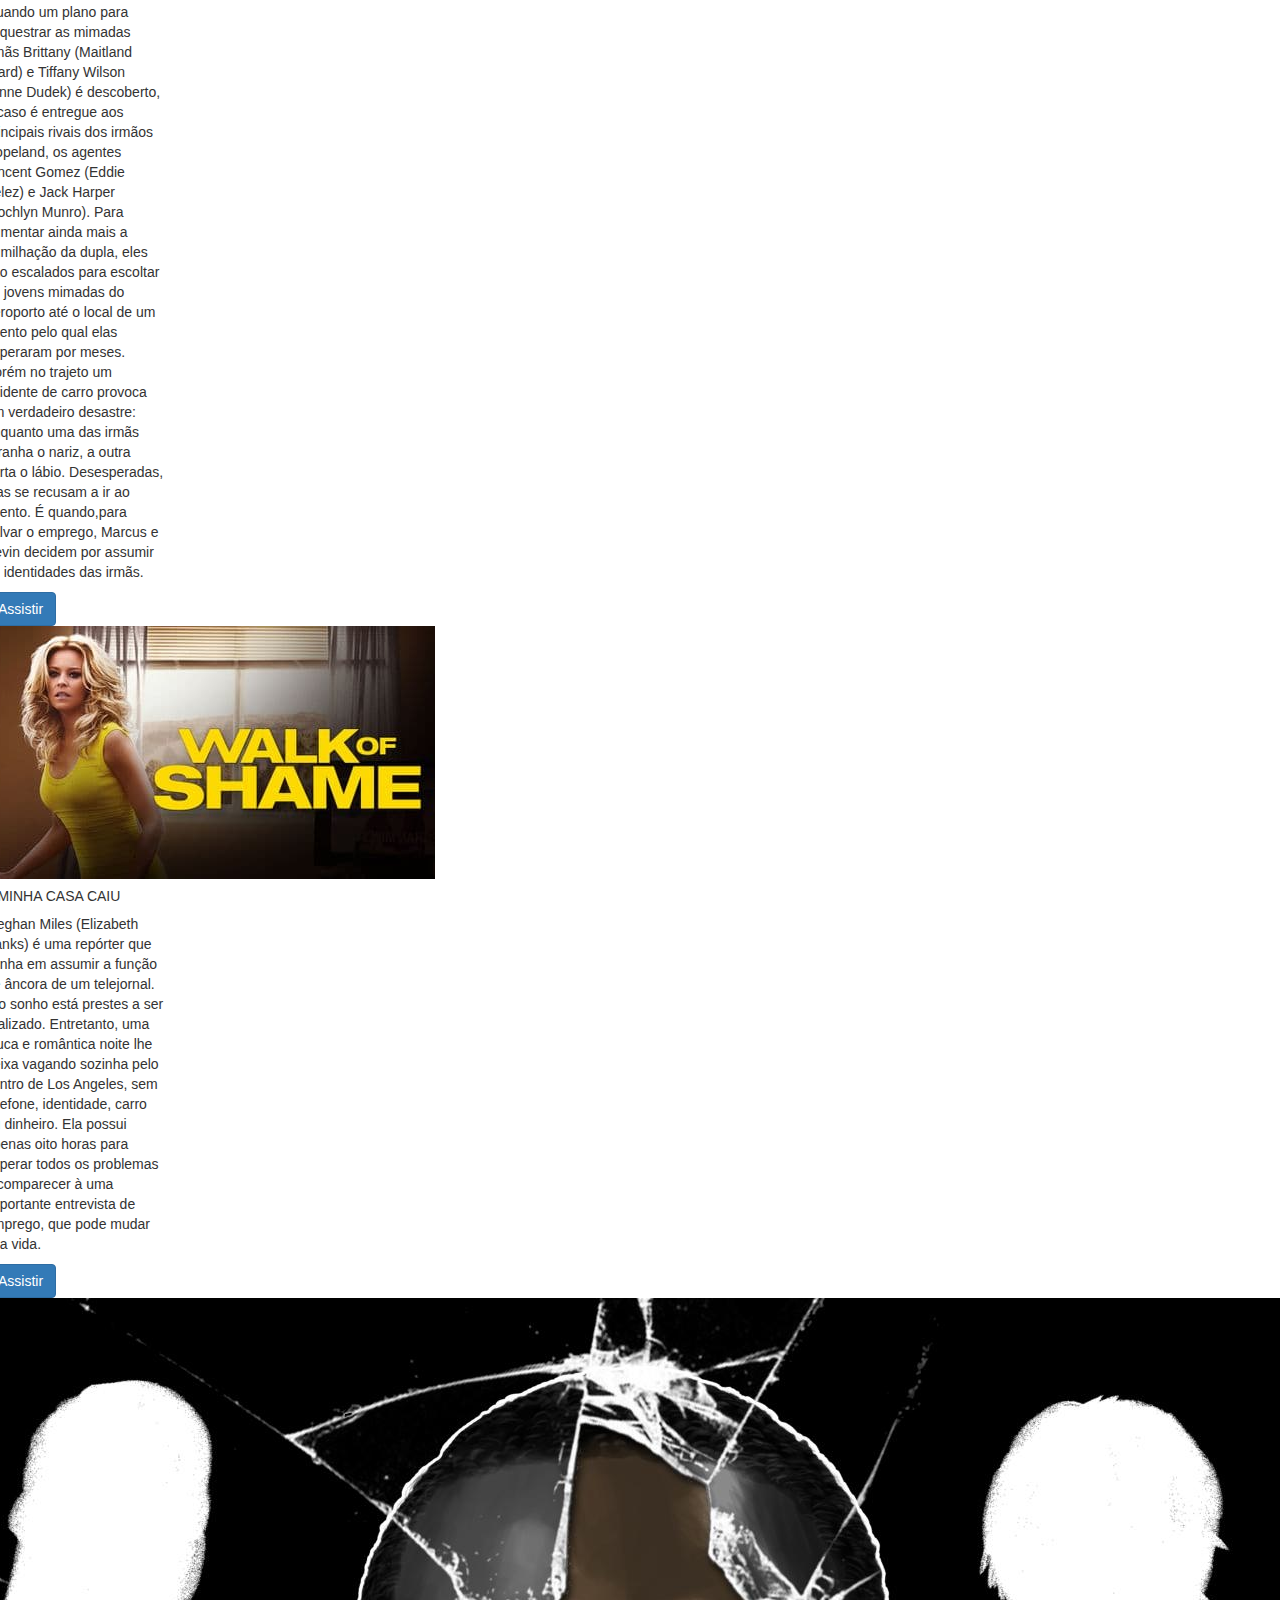
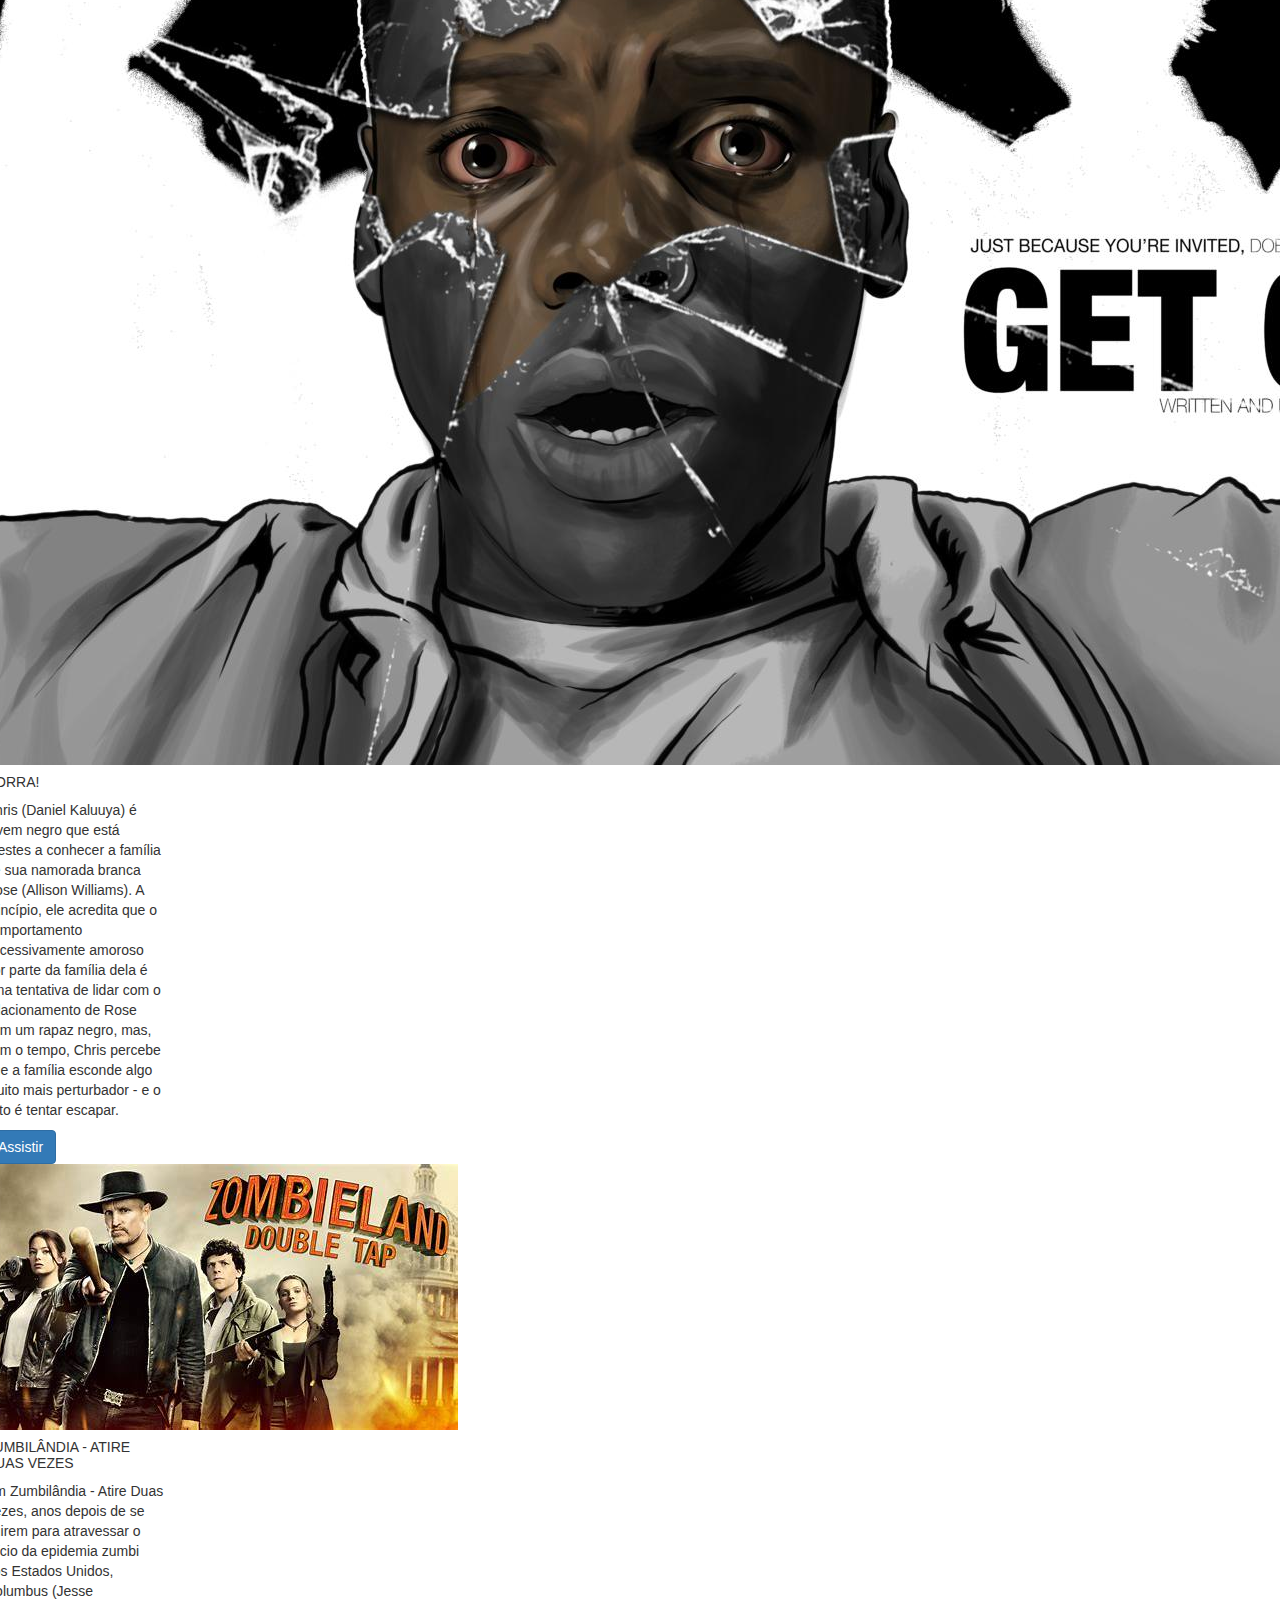
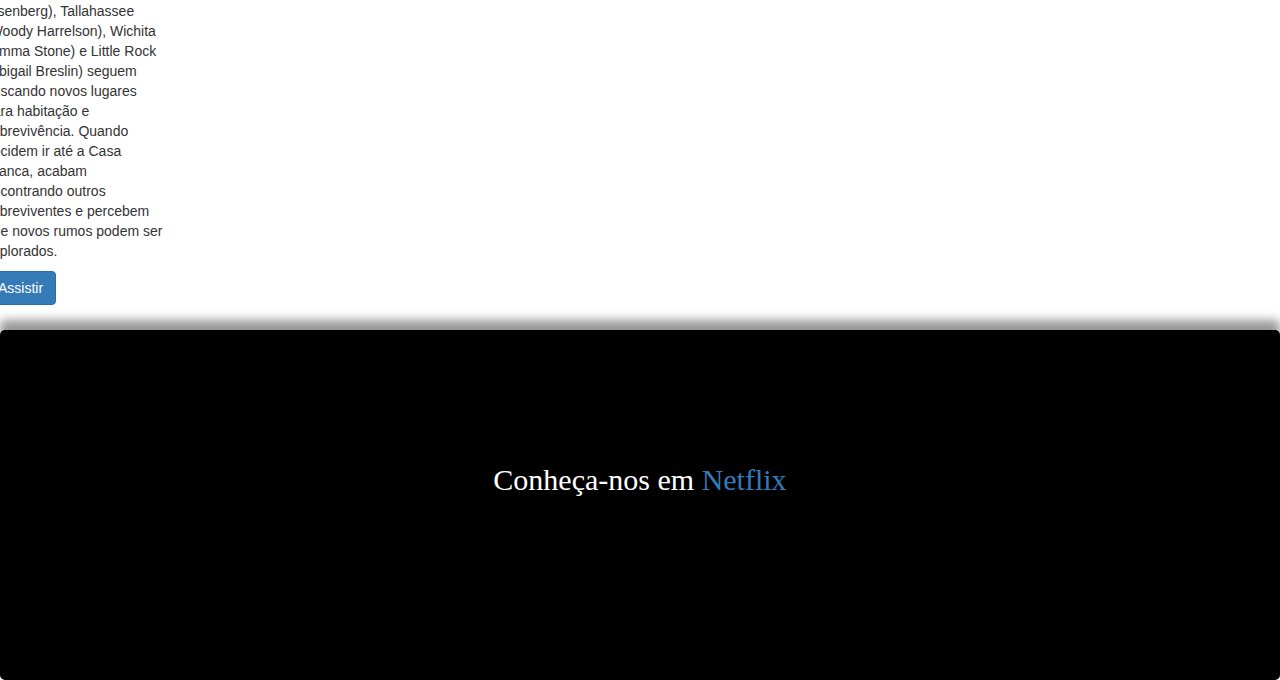
<file: filmes.html>
<!DOCTYPE html>
<html lang="pt-br">
<head>
    <meta charset="UTF-8">
    <meta name="viewport" content="width=device-width, initial-scale=1.0">
    <title>Filmes</title>

    <link rel="stylesheet" href="https://stackpath.bootstrapcdn.com/bootstrap/4.1.3/css/bootstrap.min.css" integrity="sha384-MCw98/SFnGE8fJT3GXwEOngsV7Zt27NXFoaoApmYm81iuXoPkFOJwJ8ERdknLPMO" crossorigin="anonymous">

    <link rel="stylesheet" href="https://maxcdn.bootstrapcdn.com/bootstrap/3.3.7/css/bootstrap.min.css" integrity="sha384-BVYiiSIFeK1dGmJRAkycuHAHRg32OmUcww7on3RYdg4Va+PmSTsz/K68vbdEjh4u" crossorigin="anonymous">

    <style>

       .navbar{
        background-color:black;
       }

       .rodape{
          background-color: rgb(0, 0, 0);
          font-size: 30px;
          font-family: Georgia, 'Times New Roman', Times, serif;
          text-align: center;
          height: 350px;
          box-shadow: 0px -10px 10px rgba(128, 126, 126, 0.8);
          line-height: 300px;
          margin-top: 25px;
          border-radius: 5px;
          color: white;
        }

    </style>

</head>
<body>

    <nav class="navbar navbar-expand-lg navbar-info">
    <!-- Just an image -->
  <nav class="navbar navbar-light bg-light">
  <a class="navbar-brand" href="#">
    <img src="img/nnn.png" width="50" height="30" alt="">
  </a>
</nav>
  <button class="navbar-toggler" type="button" data-toggle="collapse" data-target="#navbarSupportedContent" aria-controls="navbarSupportedContent" aria-expanded="false" aria-label="Toggle navigation">
    <span class="navbar-toggler-icon"></span>
  </button>

  <div class="collapse navbar-collapse" id="navbarSupportedContent">
    <ul class="navbar-nav mr-auto">
      <li class="nav-item active">
        <a class="nav-link" href="Index.html">Home <span class="sr-only">(current)</span></a>
      </li>
      <li class="nav-item">
        <a class="nav-link" href="filmes.html">Filmes</a>
      </li>
      <li class="nav-item dropdown">
        <a class="nav-link dropdown-toggle" href="*" id="navbarDropdown" role="button" data-toggle="dropdown" aria-haspopup="true" aria-expanded="false">
         Gêneros
        </a>
        <div class="dropdown-menu" aria-labelledby="navbarDropdown">
          <a class="dropdown-item" href="comedia.html">Comedia</a>
         <div class="dropdown-divider"></div>
          <a class="dropdown-item" href="#">Terror</a>
          <div class="dropdown-divider"></div>
          <a class="dropdown-item" href="#">Romance</a>
        </div>
      </li>
 <li class="nav-item dropdown">
        <a class="nav-link dropdown-toggle" href="#" id="navbarDropdown" role="button" data-toggle="dropdown" aria-haspopup="true" aria-expanded="false">
          Séries
        </a>
        <div class="dropdown-menu" aria-labelledby="navbarDropdown">
          <a class="dropdown-item" href="comedia_serie.html">Comedia</a>
         <div class="dropdown-divider"></div>
          <a class="dropdown-item" href="#">Terror</a>
          <div class="dropdown-divider"></div>
          <a class="dropdown-item" href="#">Romance</a>
        </div>
      </li>

      <li class="nav-item">
        <a class="nav-link " href="https://www.netflix.com/br/login">Assinatura</a>
      </li>
    </ul>

    <form class="form-inline my-2 my-lg-0">
      <input class="form-control mr-sm-2" type="search" placeholder="Search" aria-label="Search">
      <button class="btn btn-outline-success my-2 my-sm-0" type="submit">Pesquisar</button>
    </form>
  </div>
</nav>


<br>
<hr>
      


<div class="modal" id="id_modal" tabindex="-1" role="dialog">
  <div class="modal-dialog" role="document">
    <div class="modal-content">
      <div class="modal-header">
        <h5 class="modal-title">Modal title</h5>
        <button type="button" class="close" data-dismiss="modal" aria-label="Close">
          <span aria-hidden="true">&times;</span>
        </button>
      </div>
      <div class="modal-body">
        <p>Modal body text goes here.</p>
      </div>
      <div class="modal-footer">
        <button type="button" class="btn btn-primary">Save changes</button>
       
      </div>
    </div>
  </div>
</div>




<div class="row">


    <div class="card col-4" style="width: 18rem;">
 <img class="card-img-top" src="img/familia_do_bagulho.jpg" alt="Card image cap">
 <div class="card-body">
   <h5 class="card-title">FAMÍLIA DO BAGULHO
</h5>
   <p class="card-text">Após ser roubado, o traficante de meia tigela David Clark (Jason Sudeikis) é obrigado por seu chefe, Brad Gurdlinger (Ed Helms), a viajar até o México para fechar uma negociação envolvendo um grande carregamento de maconha. Para tanto David precisa formar uma família de mentira e com isso convida a stripper Rose O'Reilly (Jennifer Aniston) para ser sua falsa esposa. A delinquente Casey (Emma Roberts) e o virgem Kenny (Will Poulter) logo entram no plano e juntos eles formam os Miller, que aparentemente estariam fazendo uma pacata viagem rumo ao México a bordo do trailer da família. Entretanto, ao longo do caminho os antigos hábitos voltam à tona e nem tudo sai como o planejado.</p>
   <a href="#" class="btn btn-primary">Assistir</a>
 </div>
 </div>

<div class="card col-4" style="width: 18rem;">
 <img class="card-img-top" src="img/panico5.jpg" alt="Card image cap">
 <div class="card-body">
   <h5 class="card-title">Scream 5</h5>
   <p class="card-text">Decorridos 25 anos após os assassinatos originais em Woodsboro, um novo Ghostface está na cidade a matar adolescentes, e Sidney Prescott tem de regressar para desvendar a verdade. Neve Campbell está, na realidade, a assumir novamente o seu papel. Até Courteney Cox e David Arquette estão de volta como Gale Weathers e Dewey Riley, o que significa que a nostalgia estará certamente fora das paradas no Scream 5. De facto, as primeiras revisões para esta última prestação são absolutamente assassinas.</p>
   <a href="#" class="btn btn-primary">Assistir</a>
 </div>
</div>
   <div class="card col-4" style="width: 18rem;">
 <img class="card-img-top" src="img/Ricos_de_amor.jpg" alt="Card image cap">
 <div class="card-body">
   <h5 class="card-title">RICOS DE AMOR</h5>
   <p class="card-text">Em Ricos de Amor, Teto (Danilo Mesquita) é filho do riquíssimo Teodoro (Ernani Moraes), conhecido como "O Rei do Tomate". O rapaz, que em breve herdará a bem sucedida fábrica de tomates do pai, percebe sua vida se tornando um grande rebuliço quando conhece Paula (Giovanna Lancellotti), uma jovem decidida que estuda para ser médica e não vê a hora de se tornar independente. Com medo da reação da garota, Teto esconde suas raízes e finge ter origem humilde. Porém, essa mentira inicia um espiral de desentendimentos.</p>
   <a href="#" class="btn btn-primary">Assistir</a>
 </div>
 </div>


<div class="card col-4" style="width: 18rem;">
 <img class="card-img-top" src="img/it.jpg" alt="Card image cap">
 <div class="card-body">
   <h5 class="card-title">The f**k it list</h5>
   <p class="card-text"> Quando uma brincadeira dá errado e abala a vida de um aluno aplicado, ele cria uma lista de coisas que teria feito diferente. Talvez ainda dê tempo.</p>
   <a href="#" class="btn btn-primary">Assistir</a>
 </div>
</div>


<div class="card col-4" style="width: 18rem;">
 <img class="card-img-top" src="img/gente_grande2.jpg" alt="Card image cap">
 <div class="card-body">
   <h5 class="card-title">Grown Ups 2</h5>
   <p class="card-text">Depois de se mudar com a família de volta para a sua cidade natal para estar mais perto dos seus amigos e dos filhos deles, Lenny (Adam Sandler) descobre que, entre os bullies do passado e os novos bullies do presente, motoristas de ônibus esquizofrênicos, policiais bêbados em esquis e 400 penetras numa festa a fantasia, às vezes, a loucura o segue aonde ele for.</p>
   <a href="#" class="btn btn-primary">Assistir</a>
 </div>
</div>

<div class="card col-4" style="width: 18rem;">
 <img class="card-img-top" src="img/o_maskara.jpg" alt="Card image cap">
 <div class="card-body">
   <h5 class="card-title">O MÁSKARA</h5>
   <p class="card-text">Em Edge City vive Stanley Ipkiss (Jim Carrey), um cara decente que trabalha em um banco mas é socialmente desajeitado e sem muito sucesso com as mulheres. Após um dos piores dias da sua vida, ele acha no mar a estranha máscara de Loki, um deus escandinavo. Quando Stanley coloca a máscara, se transforma em O Máskara, um ser com o rosto verde que possui a coragem para fazer as coisas mais arriscadas e divertidas que Stanley receia fazer, inclusive flertar com Tina Carlyle (Cameron Diaz), a bela e sensual cantora que se apresenta no Coco Bongo, a discoteca do momento. O Máskara tem velocidade sobre-humana e um humor não-convencional e, enquanto isto, o gângster Dorian Tyrrell (Peter Greene), que namora Tina, se esforça para destruir o Máskara e se apoderar da máscara para usar seus poderes para o mal.</p>
   <a href="#" class="btn btn-primary">Assistir</a>
 </div>
</div>






    <div class="card col-4" style="width: 18rem;">
 <img class="card-img-top" src="img/kiss.jpg" alt="Card image cap">
 <div class="card-body">
   <h5 class="card-title">A BARRACA DO BEIJO</h5>
   <p class="card-text">Melhores amigos desde sempre, Elle (Joey King) e Lee (Joel Courtney) têm a inventiva ideia de gerenciar uma barraca do beijo durante um evento da escola. Para fazer da proposta um sucesso, a garota tenta convencer o galã Noah (Jacob Elordi), seu crush e irmão mais velho de Lee, a participar da brincadeira. Ele mostra-se irredutível, mas os dois acabam se aproximando como nunca, o que estremece a amizade de Elle e Lee.</p>
   <a href="#" class="btn btn-primary">Assistir</a>
 </div>
 </div>

<div class="card col-4" style="width: 18rem;">
 <img class="card-img-top" src="img/mega.jpg" alt="Card image cap">
 <div class="card-body">
   <h5 class="card-title">MEGARRROMÂNTICO</h5>
   <p class="card-text">Natalie (Rebel Wilson) é uma jovem arquiteta bastante cética em relação ao amor, que se empenha para ser reconhecida por seu trabalho. Um dia, ao saltar do metrô, ela é assaltada em plena estação e, ao reagir, acaba batendo com a cabeça em uma pilastra. Ao despertar em um hospital, ela descobre que, misteriosamente, foi parar dentro de um filme de comédia romântica.</p>
   <a href="#" class="btn btn-primary">Assistir</a>
 </div>
</div>
   <div class="card col-4" style="width: 18rem;">
 <img class="card-img-top" src="img/bbb.jpg" alt="Card image cap">
 <div class="card-body">
   <h5 class="card-title">AS BRANQUELAS</h5>
   <p class="card-text">Em As Branquelas, os irmãos Marcus (Marlon Wayans) e Kevin Copeland (Shawn Wayans) são detetives do FBI que estão com problemas no trabalho. A última investigação da dupla foi um grande fracasso e eles estão sob a ameaça de serem demitidos. Quando um plano para sequestrar as mimadas irmãs Brittany (Maitland Ward) e Tiffany Wilson (Anne Dudek) é descoberto, o caso é entregue aos principais rivais dos irmãos Copeland, os agentes Vincent Gomez (Eddie Velez) e Jack Harper (Lochlyn Munro). Para aumentar ainda mais a humilhação da dupla, eles são escalados para escoltar as jovens mimadas do aeroporto até o local de um evento pelo qual elas esperaram por meses. Porém no trajeto um acidente de carro provoca um verdadeiro desastre: enquanto uma das irmãs arranha o nariz, a outra corta o lábio. Desesperadas, elas se recusam a ir ao evento. É quando,para salvar o emprego, Marcus e Kevin decidem por assumir as identidades das irmãs.</p>
   <a href="#" class="btn btn-primary">Assistir</a>
 </div>
 </div>


<div class="card col-4" style="width: 18rem;">
 <img class="card-img-top" src="img/rrrrr.jpg" alt="Card image cap">
 <div class="card-body">
   <h5 class="card-title">A MINHA CASA CAIU</h5>
   <p class="card-text">Meghan Miles (Elizabeth Banks) é uma repórter que sonha em assumir a função de âncora de um telejornal. E o sonho está prestes a ser realizado. Entretanto, uma louca e romântica noite lhe deixa vagando sozinha pelo centro de Los Angeles, sem telefone, identidade, carro ou dinheiro. Ela possui apenas oito horas para superar todos os problemas e comparecer à uma importante entrevista de emprego, que pode mudar sua vida.</p>
   <a href="#" class="btn btn-primary">Assistir</a>
 </div>
</div>


<div class="card col-4" style="width: 18rem;">
 <img class="card-img-top" src="img/gggg.jpg" alt="Card image cap">
 <div class="card-body">
   <h5 class="card-title">CORRA!</h5>
   <p class="card-text">Chris (Daniel Kaluuya) é jovem negro que está prestes a conhecer a família de sua namorada branca Rose (Allison Williams). A princípio, ele acredita que o comportamento excessivamente amoroso por parte da família dela é uma tentativa de lidar com o relacionamento de Rose com um rapaz negro, mas, com o tempo, Chris percebe que a família esconde algo muito mais perturbador - e o jeito é tentar escapar.</p>
   <a href="#" class="btn btn-primary">Assistir</a>
 </div>
</div>

<div class="card col-4" style="width: 18rem;">
 <img class="card-img-top" src="img/zzzz.jpg" alt="Card image cap">
 <div class="card-body">
   <h5 class="card-title">ZUMBILÂNDIA - ATIRE DUAS VEZES</h5>
   <p class="card-text">Em Zumbilândia - Atire Duas Vezes, anos depois de se unirem para atravessar o início da epidemia zumbi nos Estados Unidos, Columbus (Jesse Eisenberg), Tallahassee (Woody Harrelson), Wichita (Emma Stone) e Little Rock (Abigail Breslin) seguem buscando novos lugares para habitação e sobrevivência. Quando decidem ir até a Casa Branca, acabam encontrando outros sobreviventes e percebem que novos rumos podem ser explorados.</p>
   <a href="#" class="btn btn-primary" data-toggle="modal" data-target="#id_modal">Assistir</a>
 </div>
</div>
</div>







<div class="rodape">

    <p>Conheça-nos em <a href="https://www.netflix.com/br/login">Netflix</a></p>
  
</div>




</body>

<!-- Importando o jQuery -->
<script src="https://ajax.googleapis.com/ajax/libs/jquery/2.1.1/jquery.min.js"></script>
  
<!-- Importando o js do bootstrap -->
<script src="https://maxcdn.bootstrapcdn.com/bootstrap/3.3.7/js/bootstrap.min.js" integrity="sha384-Tc5IQib027qvyjSMfHjOMaLkfuWVxZxUPnCJA7l2mCWNIpG9mGCD8wGNIcPD7Txa" crossorigin="anonymous"></script>

 <!-- JavaScript (Opcional) -->
    <!-- jQuery primeiro, depois Popper.js, depois Bootstrap JS -->
    <script src="https://code.jquery.com/jquery-3.3.1.slim.min.js" integrity="sha384-q8i/X+965DzO0rT7abK41JStQIAqVgRVzpbzo5smXKp4YfRvH+8abtTE1Pi6jizo" crossorigin="anonymous"></script>
    <script src="https://cdnjs.cloudflare.com/ajax/libs/popper.js/1.14.3/umd/popper.min.js" integrity="sha384-ZMP7rVo3mIykV+2+9J3UJ46jBk0WLaUAdn689aCwoqbBJiSnjAK/l8WvCWPIPm49" crossorigin="anonymous"></script>
    <script src="https://stackpath.bootstrapcdn.com/bootstrap/4.1.3/js/bootstrap.min.js" integrity="sha384-ChfqqxuZUCnJSK3+MXmPNIyE6ZbWh2IMqE241rYiqJxyMiZ6OW/JmZQ5stwEULTy" crossorigin="anonymous"></script>

</html>
</file>
